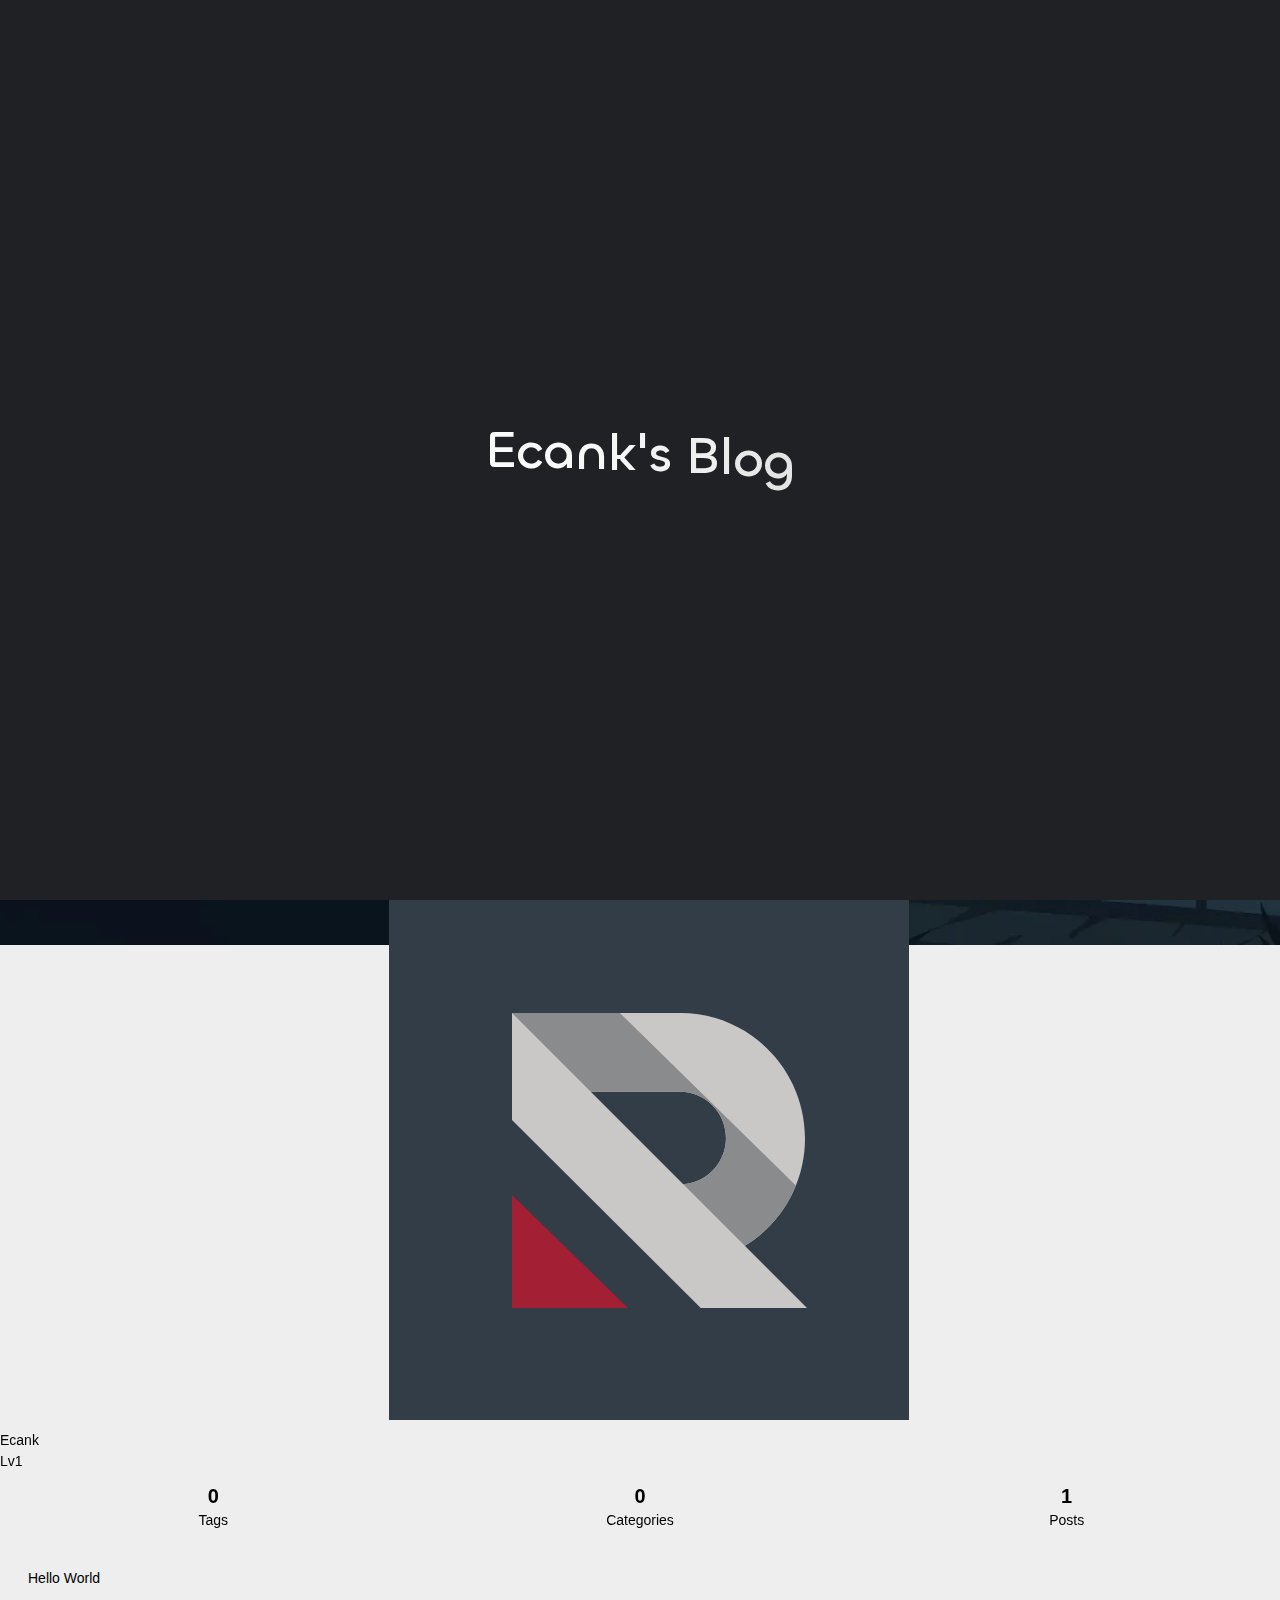
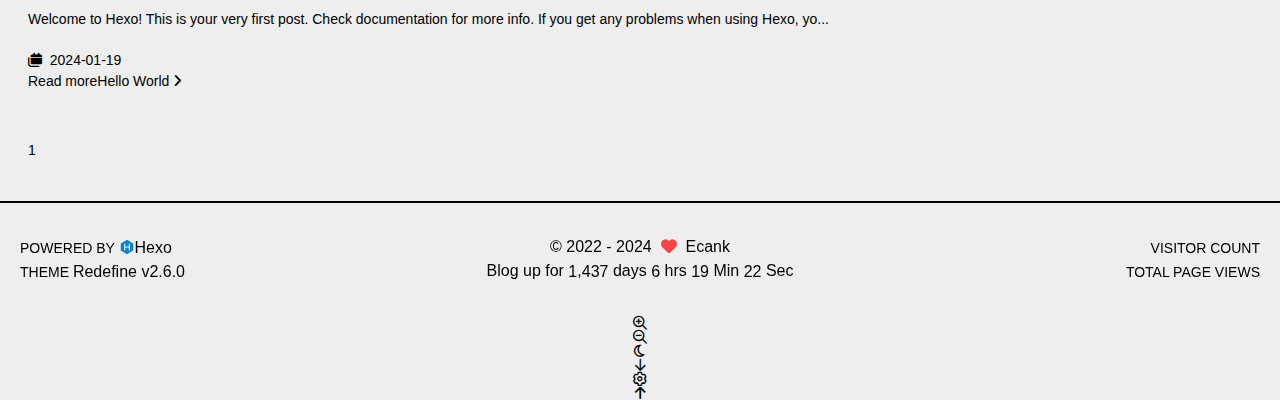
<file: index.html>
<!DOCTYPE html>
<html lang="en">
<head>
    <meta charset="utf-8">
    <meta name="viewport" content="width=device-width, initial-scale=1">
    <meta name="keywords" content="Hexo Theme Redefine">
    
    <meta name="author" content="Ecank">
    <!-- preconnect -->
    <link rel="preconnect" href="https://fonts.googleapis.com">
    <link rel="preconnect" href="https://fonts.gstatic.com" crossorigin>

    
    <!--- Seo Part-->
    
    <link rel="canonical" href="http://example.com/"/>
    <meta name="robots" content="index,follow">
    <meta name="googlebot" content="index,follow">
    <meta name="revisit-after" content="1 days">
    
        <meta property="og:type" content="website">
<meta property="og:title" content="Hexo">
<meta property="og:url" content="http://example.com/index.html">
<meta property="og:site_name" content="Hexo">
<meta property="og:locale" content="en_US">
<meta property="article:author" content="John Doe">
<meta name="twitter:card" content="summary">
    
    
    <!--- Icon Part-->
    <link rel="icon" type="image/png" href="/images/redefine-favicon.svg" sizes="192x192">
    <link rel="apple-touch-icon" sizes="180x180" href="/images/redefine-favicon.svg">
    <meta name="theme-color" content="#A31F34">
    <link rel="shortcut icon" href="/images/redefine-favicon.svg">
    <!--- Page Info-->
    
    <title>
        
        Ecank&#39;s Blog
    </title>

    
<link rel="stylesheet" href="/fonts/Chillax/chillax.css">


    
        <style>
    :root {
        --preloader-background-color: #fff;
        --preloader-text-color: #000;
    }

    @media (prefers-color-scheme: dark) {
        :root {
            --preloader-background-color: #202124;
            --preloader-text-color: #fff;
        }
    }

    @media (prefers-color-scheme: light) {
        :root {
            --preloader-background-color: #fff;
            --preloader-text-color: #000;
        }
    }

    @media (max-width: 600px) {
        .ml13 {
            font-size: 2.6rem !important; /* Adjust this value as needed */
        }
    }

    .preloader {
        display: flex;
        flex-direction: column;
        gap: 1rem; /* Tailwind 'gap-4' is 1rem */
        align-items: center;
        justify-content: center;
        position: fixed;
        padding: 12px;
        top: 0;
        right: 0;
        bottom: 0;
        left: 0;
        width: 100vw;
        height: 100vh; /* 'h-screen' is 100% of the viewport height */
        background-color: var(--preloader-background-color);
        z-index: 1100; /* 'z-[1100]' sets the z-index */
        transition: opacity 0.2s ease-in-out;
    }

    .ml13 {
        font-size: 3.2rem;
        /* text-transform: uppercase; */
        color: var(--preloader-text-color);
        letter-spacing: -1px;
        font-weight: 500;
        font-family: 'Chillax-Variable', sans-serif;
        text-align: center;
    }

    .ml13 .word {
        display: inline-flex;
        flex-wrap: wrap;
        white-space: nowrap;
    }

    .ml13 .letter {
        display: inline-block;
        line-height: 1em;
    }
</style>

<div class="preloader">
    
<script src="/js/libs/anime.min.js"></script>

    <h1 class="ml13">
        Ecank&#39;s Blog
    </h1>
    <script>
        var textWrapper = document.querySelector('.ml13');
        // Split text into words
        var words = textWrapper.textContent.trim().split(' ');

        // Clear the existing content
        textWrapper.innerHTML = '';

        // Wrap each word and its letters in spans
        words.forEach(function(word) {
            var wordSpan = document.createElement('span');
            wordSpan.classList.add('word');
            wordSpan.innerHTML = word.replace(/\S/g, "<span class='letter'>$&</span>");
            textWrapper.appendChild(wordSpan);
            textWrapper.appendChild(document.createTextNode(' ')); // Add space between words
        });


        anime.timeline({loop: true})
            .add({
                targets: '.ml13 .letter',
                translateY: [100,0],
                translateZ: 0,
                opacity: [0,1],
                easing: "easeOutExpo",
                duration: 1400,
                delay: (el, i) => 300 + 30 * i
            }).add({
            targets: '.ml13 .letter',
            translateY: [0,-100],
            opacity: [1,0],
            easing: "easeInExpo",
            duration: 1200,
            delay: (el, i) => 100 + 30 * i
        });

        let themeStatus = JSON.parse(localStorage.getItem('REDEFINE-THEME-STATUS'))?.isDark;

        // If the theme status is not found in local storage, check the preferred color scheme
        if (themeStatus === undefined || themeStatus === null) {
            if (window.matchMedia && window.matchMedia('(prefers-color-scheme: dark)').matches) {
                themeStatus = 'dark';
            } else {
                themeStatus = 'light';
            }
        }

        // Now you can use the themeStatus variable in your code
        if (themeStatus) {
            document.documentElement.style.setProperty('--preloader-background-color', '#202124');
            document.documentElement.style.setProperty('--preloader-text-color', '#fff');
        } else {
            document.documentElement.style.setProperty('--preloader-background-color', '#fff');
            document.documentElement.style.setProperty('--preloader-text-color', '#000');
        }

        window.addEventListener('load', function () {
            hidePreloaderAfterTimeout(1000); // Hide after 1000 milliseconds once the window has loaded
        });

        // Backup failsafe: Hide preloader after a maximum of 5000 milliseconds, regardless of the window load event
        hidePreloaderAfterTimeout(5000);

        function hidePreloaderAfterTimeout(delay) {
            setTimeout(function () {
                var preloader = document.querySelector('.preloader');
                preloader.style.opacity = '0';
                setTimeout(function () {
                    preloader.style.display = 'none';
                }, 200);
            }, delay);
        }
    </script>
</div>
    

    
<link rel="stylesheet" href="/css/style.css">


    
        
<link rel="stylesheet" href="/assets/build/styles.css">

    

    
<link rel="stylesheet" href="/fonts/fonts.css">

    
<link rel="stylesheet" href="/fonts/Satoshi/satoshi.css">

    <!--- Font Part-->
    
    
    
    

    <!--- Inject Part-->
    
    <script id="hexo-configurations">
    window.config = {"hostname":"example.com","root":"/","language":"en"};
    window.theme = {"articles":{"style":{"font_size":"16px","line_height":1.5,"image_border_radius":"14px","image_alignment":"center","image_caption":false,"link_icon":true,"title_alignment":"left"},"word_count":{"enable":true,"count":true,"min2read":true},"author_label":{"enable":true,"auto":false,"list":[]},"code_block":{"copy":true,"style":"mac","font":{"enable":false,"family":null,"url":null}},"toc":{"enable":true,"max_depth":3,"number":false,"expand":true,"init_open":true},"copyright":{"enable":true,"default":"cc_by_nc_sa"},"lazyload":true,"recommendation":{"enable":false,"title":"推荐阅读","limit":3,"mobile_limit":2,"placeholder":"/images/wallhaven-wqery6-light.webp","skip_dirs":[]}},"colors":{"primary":"#A31F34","secondary":null},"global":{"fonts":{"chinese":{"enable":false,"family":null,"url":null},"english":{"enable":false,"family":null,"url":null}},"content_max_width":"1000px","sidebar_width":"210px","hover":{"shadow":true,"scale":false},"scroll_progress":{"bar":false,"percentage":true},"website_counter":{"url":"https://cn.vercount.one/js","enable":true,"site_pv":true,"site_uv":true,"post_pv":true},"single_page":true,"preloader":true,"open_graph":true,"google_analytics":{"enable":false,"id":null}},"home_banner":{"enable":true,"style":"fixed","image":{"light":"/images/wallhaven-wqery6-light.webp","dark":"/images/wallhaven-wqery6-dark.webp"},"title":"Theme Redefine","subtitle":{"text":[],"hitokoto":{"enable":false,"api":"https://v1.hitokoto.cn"},"typing_speed":100,"backing_speed":80,"starting_delay":500,"backing_delay":1500,"loop":true,"smart_backspace":true},"text_color":{"light":"#fff","dark":"#d1d1b6"},"text_style":{"title_size":"2.8rem","subtitle_size":"1.5rem","line_height":1.2},"custom_font":{"enable":false,"family":null,"url":null},"social_links":{"enable":false,"links":{"github":null,"instagram":null,"zhihu":null,"twitter":null,"email":null},"qrs":{"weixin":null}}},"plugins":{"feed":{"enable":false},"aplayer":{"enable":false,"type":"fixed","audios":[{"name":null,"artist":null,"url":null,"cover":null}]},"mermaid":{"enable":false,"version":"9.3.0"}},"version":"2.6.0","navbar":{"auto_hide":false,"color":{"left":"#f78736","right":"#367df7","transparency":35},"links":{"Home":{"path":"/","icon":"fa-regular fa-house"}},"search":{"enable":false,"preload":true}},"page_templates":{"friends_column":2,"tags_style":"blur"},"home":{"sidebar":{"enable":true,"position":"left","first_item":"menu","announcement":null,"links":null},"article_date_format":"auto","categories":{"enable":true,"limit":3},"tags":{"enable":true,"limit":3}},"footerStart":"2022/8/17 11:45:14"};
    window.lang_ago = {"second":"%s seconds ago","minute":"%s minutes ago","hour":"%s hours ago","day":"%s days ago","week":"%s weeks ago","month":"%s months ago","year":"%s years ago"};
    window.data = {"masonry":false};
  </script>
    
    <!--- Fontawesome Part-->
    
<link rel="stylesheet" href="/fontawesome/fontawesome.min.css">

    
<link rel="stylesheet" href="/fontawesome/brands.min.css">

    
<link rel="stylesheet" href="/fontawesome/solid.min.css">

    
<link rel="stylesheet" href="/fontawesome/regular.min.css">

    
    
    
    
<meta name="generator" content="Hexo 7.0.0"></head>


<body>
<div class="progress-bar-container">
    

    
        <span class="pjax-progress-bar"></span>
<!--        <span class="swup-progress-icon">-->
<!--            <i class="fa-solid fa-circle-notch fa-spin"></i>-->
<!--        </span>-->
    
</div>


<main class="page-container" id="swup">

    
        
    <style>
        .home-banner-container {
            background: none !important;
        }
        .home-article-item,
        .sidebar-links,
        .sidebar-content,
        a.page-number,
        a.extend,
        .sidebar-links .links:hover,
        .right-bottom-tools,
        footer.footer {
            background-color: var(--background-color-transparent-80) !important;
        }
        .right-bottom-tools:hover,
        a.page-number:hover,
        a.extend:hover {
            background-color: var(--primary-color) !important;
        }
        .site-info,
        .home-article-sticky-label {
            background-color: var(--background-color-transparent-15) !important;
        }
        .home-article-sticky-label {
            backdrop-filter: none !important;
        }
    </style>
    <div class="home-banner-background transition-fade fixed top-0 left-0 w-screen h-screen scale-125 sm:scale-110 box-border will-change-transform bg-cover">
        <img src="/images/wallhaven-wqery6-light.webp" alt="home-banner-background" class="w-full h-full object-cover dark:hidden">
        <img src="/images/wallhaven-wqery6-dark.webp" alt="home-banner-background" class="w-full h-full object-cover hidden dark:block">
    </div>


<div class="home-banner-container flex justify-center items-center transition-fade relative">
    
    <div class="content mt-8 flex flex-col justify-center items-center">
        <div class="description flex flex-col justify-center items-center w-screen font-medium text-center"
        
        >
            Theme Redefine
            
            
                <p><i id="subtitle"></i></p>
            
        </div>
        
    </div>
    <script>
        const scrollToMain = ()=> {
            console.log('scroll');
            const target = document.querySelector('.main-content-container');
            target.scrollIntoView({ behavior: 'smooth'});
        }
    </script>
</div>
    

    <div class="main-content-container">


        <div class="main-content-header">
            <header class="navbar-container">

    <div class="navbar-content has-home-banner">
        <div class="left">
            
            <a class="logo-title" href="/">
                <h1>
                Ecank&#39;s Blog
                </h1>
            </a>
        </div>

        <div class="right">
            <!-- PC -->
            <div class="desktop">
                <ul class="navbar-list">
                    
                        
                            

                            <li class="navbar-item">
                                <!-- Menu -->
                                <a class="active"
                                   href="/"
                                        >
                                    <i class="fa-regular fa-house fa-fw"></i>
                                    HOME
                                    
                                </a>

                                <!-- Submenu -->
                                
                            </li>
                    
                    
                </ul>
            </div>
            <!-- Mobile -->
            <div class="mobile">
                
                <div class="icon-item navbar-bar">
                    <div class="navbar-bar-middle"></div>
                </div>
            </div>
        </div>
    </div>

    <!-- Mobile drawer -->
    <div class="navbar-drawer h-screen w-full absolute top-0 left-0 bg-background-color flex flex-col justify-between">
        <ul class="drawer-navbar-list flex flex-col px-4 justify-center items-start">
            
                
                    

                    <li class="drawer-navbar-item text-base my-1.5 flex flex-col w-full">
                        
                        <a class="py-1.5 px-2 flex flex-row items-center justify-between gap-1 hover:!text-primary active:!text-primary text-2xl font-semibold group border-b border-border-color hover:border-primary w-full active"
                           href="/"
                        >
                            <span>
                                HOME
                            </span>
                            
                                <i class="fa-regular fa-house fa-sm fa-fw"></i>
                            
                        </a>
                        

                        
                    </li>
            
        </ul>

        <div class="statistics flex justify-around my-2.5">
    <a class="item tag-count-item flex flex-col justify-center items-center w-20" href="/tags">
        <div class="number text-2xl sm:text-xl text-second-text-color font-semibold">0</div>
        <div class="label text-third-text-color text-sm">Tags</div>
    </a>
    <a class="item tag-count-item flex flex-col justify-center items-center w-20" href="/categories">
        <div class="number text-2xl sm:text-xl text-second-text-color font-semibold">0</div>
        <div class="label text-third-text-color text-sm">Categories</div>
    </a>
    <a class="item tag-count-item flex flex-col justify-center items-center w-20" href="/archives">
        <div class="number text-2xl sm:text-xl text-second-text-color font-semibold">1</div>
        <div class="label text-third-text-color text-sm">Posts</div>
    </a>
</div>
    </div>

    <div class="window-mask"></div>

</header>


        </div>

        <div class="main-content-body">

            
                <div class="home-sidebar-container">
    <div class="sticky-container sticky">
        
        
            
            <div class="sidebar-content" >
                <div class="avatar flex justify-center">
    <img src="/images/redefine-avatar.svg">
</div>
                <div class="author flex flex-col justify-center my-2.5 mx-0">
    <div class="name">Ecank</div>
    
        <div class="label">Lv1</div>
    
</div>
                <div class="statistics flex justify-around my-2.5">
    <a class="item tag-count-item flex flex-col justify-center items-center w-20" href="/tags">
        <div class="number text-2xl sm:text-xl text-second-text-color font-semibold">0</div>
        <div class="label text-third-text-color text-sm">Tags</div>
    </a>
    <a class="item tag-count-item flex flex-col justify-center items-center w-20" href="/categories">
        <div class="number text-2xl sm:text-xl text-second-text-color font-semibold">0</div>
        <div class="label text-third-text-color text-sm">Categories</div>
    </a>
    <a class="item tag-count-item flex flex-col justify-center items-center w-20" href="/archives">
        <div class="number text-2xl sm:text-xl text-second-text-color font-semibold">1</div>
        <div class="label text-third-text-color text-sm">Posts</div>
    </a>
</div>
            </div>
        

    </div>
</div>

            

            <div class="main-content">

                
                    <div class="home-content-container">
    <ul class="home-article-list">
        
            <li class="home-article-item">

                

                

                
                <div class="flex flex-col gap-5 px-7 pb-7 pt-7">
                    <h3 class="home-article-title">
                        <a href="/2024/01/19/hello-world/">
                            Hello World
                        </a>
                    </h3>

                    <div class="home-article-content markdown-body">
                        
                            Welcome to Hexo! This is your very first post. Check documentation for more info. If you get any problems when using Hexo, yo...
                        
                    </div>

                    <div class="home-article-meta-info-container">
    <div class="home-article-meta-info">
        <span><i class="fa-solid fa-calendars"></i>&nbsp;
            <span class="home-article-date" data-date="Fri Jan 19 2024 17:43:15 GMT+0800">
                
                    2024-01-19
                
            </span>
        </span>
        
        
    </div>

    <a href="/2024/01/19/hello-world/">Read more<span class="seo-reader-text">Hello World</span>&nbsp;<i class="fa-solid fa-angle-right"></i></a>
</div>

                </div>
            </li>
        
    </ul>

    <div class="home-paginator px-7 py-5">
        <div class="paginator">
    <span class="page-number current">1</span>
</div>

    </div>
</div>

                    <div class="comment-container pjax"></div>
                

            </div>

            

        </div>

        <div class="main-content-footer">
            <footer class="footer mt-5 py-5 h-auto text-base text-third-text-color relative border-t-2 border-t-border-color">
    <div class="info-container py-3 text-center">
        
        <div class="text-center">
            &copy;
            
              <span>2022</span>
              -
            
            2024&nbsp;&nbsp;<i class="fa-solid fa-heart fa-beat" style="--fa-animation-duration: 0.5s; color: #f54545"></i>&nbsp;&nbsp;<a href="/">Ecank</a>
        </div>
        
            <script data-swup-reload-script src="https://cn.vercount.one/js"></script>
            <div class="relative text-center lg:absolute lg:right-[20px] lg:top-1/2 lg:-translate-y-1/2 lg:text-right">
                
                    <span id="busuanzi_container_site_uv" class="lg:!block">
                        <span class="text-sm">VISITOR COUNT</span>
                        <span id="busuanzi_value_site_uv"></span>
                    </span>
                
                
                    <span id="busuanzi_container_site_pv" class="lg:!block">
                        <span class="text-sm">TOTAL PAGE VIEWS</span>
                        <span id="busuanzi_value_site_pv"></span>
                    </span>
                
            </div>
        
        <div class="relative text-center lg:absolute lg:left-[20px] lg:top-1/2 lg:-translate-y-1/2 lg:text-left">
            <span class="lg:block text-sm">POWERED BY <?xml version="1.0" encoding="utf-8"?><!DOCTYPE svg PUBLIC "-//W3C//DTD SVG 1.1//EN" "http://www.w3.org/Graphics/SVG/1.1/DTD/svg11.dtd"><svg class="relative top-[2px] inline-block align-baseline" version="1.1" id="圖層_1" xmlns="http://www.w3.org/2000/svg" xmlns:xlink="http://www.w3.org/1999/xlink" x="0px" y="0px" width="1rem" height="1rem" viewBox="0 0 512 512" enable-background="new 0 0 512 512" xml:space="preserve"><path fill="#0E83CD" d="M256.4,25.8l-200,115.5L56,371.5l199.6,114.7l200-115.5l0.4-230.2L256.4,25.8z M349,354.6l-18.4,10.7l-18.6-11V275H200v79.6l-18.4,10.7l-18.6-11v-197l18.5-10.6l18.5,10.8V237h112v-79.6l18.5-10.6l18.5,10.8V354.6z"/></svg><a target="_blank" class="text-base" href="https://hexo.io">Hexo</a></span>
            <span class="text-sm lg:block">THEME&nbsp;<a class="text-base" target="_blank" href="https://github.com/EvanNotFound/hexo-theme-redefine">Redefine v2.6.0</a></span>
        </div>
        
        
            <div>
                Blog up for <span class="odometer" id="runtime_days" ></span> days <span class="odometer" id="runtime_hours"></span> hrs <span class="odometer" id="runtime_minutes"></span> Min <span class="odometer" id="runtime_seconds"></span> Sec
            </div>
        
        
            <script data-swup-reload-script>
                try {
                    function odometer_init() {
                    const elements = document.querySelectorAll('.odometer');
                    elements.forEach(el => {
                        new Odometer({
                            el,
                            format: '( ddd).dd',
                            duration: 200
                        });
                    });
                    }
                    odometer_init();
                } catch (error) {}
            </script>
        
        
        
    </div>  
</footer>
        </div>
    </div>

    

    <div class="right-side-tools-container">
        <div class="side-tools-container">
    <ul class="hidden-tools-list">
        <li class="right-bottom-tools tool-font-adjust-plus flex justify-center items-center">
            <i class="fa-regular fa-magnifying-glass-plus"></i>
        </li>

        <li class="right-bottom-tools tool-font-adjust-minus flex justify-center items-center">
            <i class="fa-regular fa-magnifying-glass-minus"></i>
        </li>

        <li class="right-bottom-tools tool-dark-light-toggle flex justify-center items-center">
            <i class="fa-regular fa-moon"></i>
        </li>

        <!-- rss -->
        

        

        <li class="right-bottom-tools tool-scroll-to-bottom flex justify-center items-center">
            <i class="fa-regular fa-arrow-down"></i>
        </li>
    </ul>

    <ul class="visible-tools-list">
        <li class="right-bottom-tools toggle-tools-list flex justify-center items-center">
            <i class="fa-regular fa-cog fa-spin"></i>
        </li>
        
            <li class="right-bottom-tools tool-scroll-to-top flex justify-center items-center">
                <i class="arrow-up fas fa-arrow-up"></i>
                <span class="percent"></span>
            </li>
        
        
    </ul>
</div>

    </div>

    <div class="image-viewer-container">
    <img src="">
</div>


    

</main>


    
<script src="/js/libs/Swup.min.js"></script>

<script src="/js/libs/SwupSlideTheme.min.js"></script>

<script src="/js/libs/SwupScriptsPlugin.min.js"></script>

<script src="/js/libs/SwupProgressPlugin.min.js"></script>

<script src="/js/libs/SwupScrollPlugin.min.js"></script>

<script src="/js/libs/SwupPreloadPlugin.min.js"></script>

<script>
    const swup = new Swup({
        plugins: [
            new SwupScriptsPlugin({
                optin: true,
            }),
            new SwupProgressPlugin(),
            new SwupScrollPlugin({
                offset: 80,
            }),
            new SwupSlideTheme({
                mainElement: ".main-content-body",
            }),
            new SwupPreloadPlugin(),
        ],
        containers: ["#swup"],
    });
</script>








<script src="/js/tools/imageViewer.js" type="module"></script>

<script src="/js/utils.js" type="module"></script>

<script src="/js/main.js" type="module"></script>

<script src="/js/layouts/navbarShrink.js" type="module"></script>

<script src="/js/tools/scrollTopBottom.js" type="module"></script>

<script src="/js/tools/lightDarkSwitch.js" type="module"></script>

<script src="/js/layouts/categoryList.js" type="module"></script>





    
<script src="/js/tools/codeBlock.js" type="module"></script>




    
<script src="/js/layouts/lazyload.js" type="module"></script>




    
<script src="/js/tools/runtime.js"></script>

    
<script src="/js/libs/odometer.min.js"></script>

    
<link rel="stylesheet" href="/assets/odometer-theme-minimal.css">




  
<script src="/js/libs/Typed.min.js"></script>

  
<script src="/js/plugins/typed.js" type="module"></script>









<div class="post-scripts" data-swup-reload-script>
    
        
<script src="/js/tools/tocToggle.js" type="module"></script>

<script src="/js/layouts/toc.js" type="module"></script>

<script src="/js/plugins/tabs.js" type="module"></script>

    
</div>


</body>
</html>
</file>
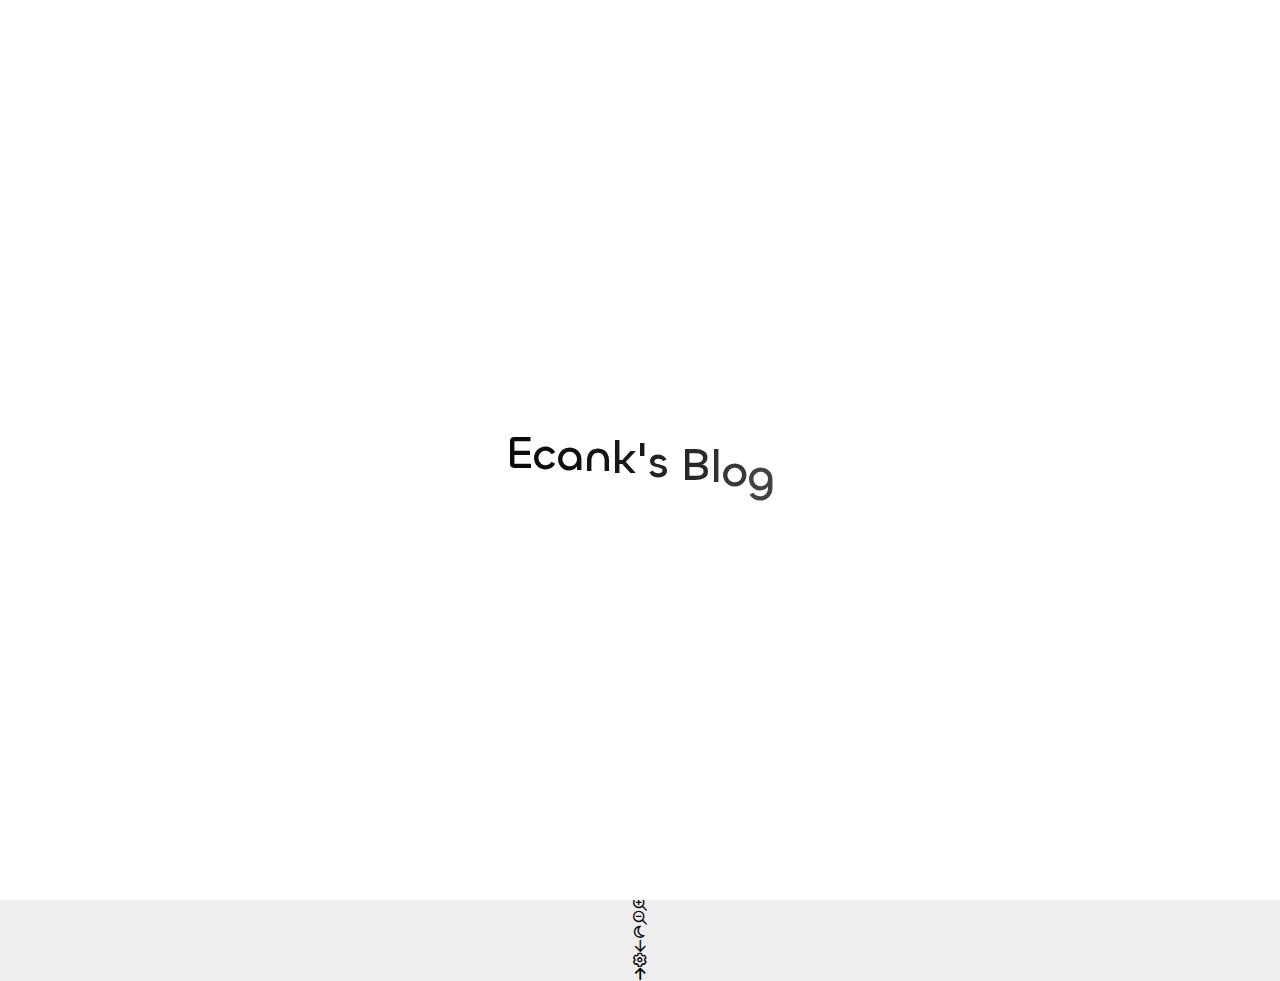
<file: archives/index.html>
<!DOCTYPE html>
<html lang="en">
<head>
    <meta charset="utf-8">
    <meta name="viewport" content="width=device-width, initial-scale=1">
    <meta name="keywords" content="Hexo Theme Redefine">
    
    <meta name="author" content="Ecank">
    <!-- preconnect -->
    <link rel="preconnect" href="https://fonts.googleapis.com">
    <link rel="preconnect" href="https://fonts.gstatic.com" crossorigin>

    
    <!--- Seo Part-->
    
    <link rel="canonical" href="http://example.com/archives/"/>
    <meta name="robots" content="index,follow">
    <meta name="googlebot" content="index,follow">
    <meta name="revisit-after" content="1 days">
    
        <meta property="og:type" content="website">
<meta property="og:title" content="Hexo">
<meta property="og:url" content="http://example.com/archives/index.html">
<meta property="og:site_name" content="Hexo">
<meta property="og:locale" content="en_US">
<meta property="article:author" content="John Doe">
<meta name="twitter:card" content="summary">
    
    
    <!--- Icon Part-->
    <link rel="icon" type="image/png" href="/images/redefine-favicon.svg" sizes="192x192">
    <link rel="apple-touch-icon" sizes="180x180" href="/images/redefine-favicon.svg">
    <meta name="theme-color" content="#9999FF">
    <link rel="shortcut icon" href="/images/redefine-favicon.svg">
    <!--- Page Info-->
    
    <title>
        
            Archive -
        
        Ecank&#39;s Blog
    </title>

    
<link rel="stylesheet" href="/fonts/Chillax/chillax.css">


    
        <style>
    :root {
        --preloader-background-color: #fff;
        --preloader-text-color: #000;
    }

    @media (prefers-color-scheme: dark) {
        :root {
            --preloader-background-color: #202124;
            --preloader-text-color: #fff;
        }
    }

    @media (prefers-color-scheme: light) {
        :root {
            --preloader-background-color: #fff;
            --preloader-text-color: #000;
        }
    }

    @media (max-width: 600px) {
        .ml13 {
            font-size: 2.6rem !important; /* Adjust this value as needed */
        }
    }

    .preloader {
        display: flex;
        flex-direction: column;
        gap: 1rem; /* Tailwind 'gap-4' is 1rem */
        align-items: center;
        justify-content: center;
        position: fixed;
        padding: 12px;
        top: 0;
        right: 0;
        bottom: 0;
        left: 0;
        width: 100vw;
        height: 100vh; /* 'h-screen' is 100% of the viewport height */
        background-color: var(--preloader-background-color);
        z-index: 1100; /* 'z-[1100]' sets the z-index */
        transition: opacity 0.2s ease-in-out;
    }

    .ml13 {
        font-size: 3.2rem;
        /* text-transform: uppercase; */
        color: var(--preloader-text-color);
        letter-spacing: -1px;
        font-weight: 500;
        font-family: 'Chillax-Variable', sans-serif;
        text-align: center;
    }

    .ml13 .word {
        display: inline-flex;
        flex-wrap: wrap;
        white-space: nowrap;
    }

    .ml13 .letter {
        display: inline-block;
        line-height: 1em;
    }
</style>

<div class="preloader">
    
<script src="/js/libs/anime.min.js"></script>

    <h1 class="ml13">
        Ecank&#39;s Blog
    </h1>
    <script>
        var textWrapper = document.querySelector('.ml13');
        // Split text into words
        var words = textWrapper.textContent.trim().split(' ');

        // Clear the existing content
        textWrapper.innerHTML = '';

        // Wrap each word and its letters in spans
        words.forEach(function(word) {
            var wordSpan = document.createElement('span');
            wordSpan.classList.add('word');
            wordSpan.innerHTML = word.replace(/\S/g, "<span class='letter'>$&</span>");
            textWrapper.appendChild(wordSpan);
            textWrapper.appendChild(document.createTextNode(' ')); // Add space between words
        });


        anime.timeline({loop: true})
            .add({
                targets: '.ml13 .letter',
                translateY: [100,0],
                translateZ: 0,
                opacity: [0,1],
                easing: "easeOutExpo",
                duration: 1400,
                delay: (el, i) => 300 + 30 * i
            }).add({
            targets: '.ml13 .letter',
            translateY: [0,-100],
            opacity: [1,0],
            easing: "easeInExpo",
            duration: 1200,
            delay: (el, i) => 100 + 30 * i
        });

        let themeStatus = JSON.parse(localStorage.getItem('REDEFINE-THEME-STATUS'))?.isDark;

        // If the theme status is not found in local storage, check the preferred color scheme
        if (themeStatus === undefined || themeStatus === null) {
            if (window.matchMedia && window.matchMedia('(prefers-color-scheme: dark)').matches) {
                themeStatus = 'dark';
            } else {
                themeStatus = 'light';
            }
        }

        // Now you can use the themeStatus variable in your code
        if (themeStatus) {
            document.documentElement.style.setProperty('--preloader-background-color', '#202124');
            document.documentElement.style.setProperty('--preloader-text-color', '#fff');
        } else {
            document.documentElement.style.setProperty('--preloader-background-color', '#fff');
            document.documentElement.style.setProperty('--preloader-text-color', '#000');
        }

        window.addEventListener('load', function () {
            hidePreloaderAfterTimeout(1000); // Hide after 1000 milliseconds once the window has loaded
        });

        // Backup failsafe: Hide preloader after a maximum of 5000 milliseconds, regardless of the window load event
        hidePreloaderAfterTimeout(5000);

        function hidePreloaderAfterTimeout(delay) {
            setTimeout(function () {
                var preloader = document.querySelector('.preloader');
                preloader.style.opacity = '0';
                setTimeout(function () {
                    preloader.style.display = 'none';
                }, 200);
            }, delay);
        }
    </script>
</div>
    

    
<link rel="stylesheet" href="/css/style.css">


    
        
<link rel="stylesheet" href="/assets/build/styles.css">

    

    
<link rel="stylesheet" href="/fonts/fonts.css">

    
<link rel="stylesheet" href="/fonts/Satoshi/satoshi.css">

    <!--- Font Part-->
    
    
    
        <link href="" rel="stylesheet">
    
    

    <!--- Inject Part-->
    
    <script id="hexo-configurations">
    window.config = {"hostname":"example.com","root":"/","language":"en"};
    window.theme = {"articles":{"style":{"font_size":"16px","line_height":1.5,"image_border_radius":"14px","image_alignment":"center","image_caption":false,"link_icon":true,"title_alignment":"left"},"word_count":{"enable":true,"count":true,"min2read":true},"author_label":{"enable":true,"auto":false,"list":[]},"code_block":{"copy":true,"style":"mac","font":{"enable":false,"family":null,"url":null}},"toc":{"enable":true,"max_depth":3,"number":false,"expand":true,"init_open":true},"copyright":{"enable":true,"default":"cc_by_nc_sa"},"lazyload":true,"recommendation":{"enable":false,"title":"推荐阅读","limit":3,"mobile_limit":2,"placeholder":"/images/wallhaven-wqery6-light.webp","skip_dirs":[]}},"colors":{"primary":"#9999FF","secondary":null},"global":{"fonts":{"chinese":{"enable":true,"family":null,"url":null},"english":{"enable":false,"family":null,"url":null}},"content_max_width":"1000px","sidebar_width":"210px","hover":{"shadow":true,"scale":false},"scroll_progress":{"bar":false,"percentage":true},"website_counter":{"url":"https://cn.vercount.one/js","enable":true,"site_pv":true,"site_uv":true,"post_pv":true},"single_page":true,"preloader":true,"open_graph":true,"google_analytics":{"enable":false,"id":null}},"home_banner":{"enable":true,"style":"fixed","image":{"light":"/images/wallhaven-wqery6-light.webp","dark":"/images/wallhaven-wqery6-dark.webp"},"title":"welome to my home","subtitle":{"text":["Loading","please wait......"],"hitokoto":{"enable":true,"api":"https://v1.hitokoto.cn"},"typing_speed":100,"backing_speed":80,"starting_delay":500,"backing_delay":1500,"loop":true,"smart_backspace":true},"text_color":{"light":"#fff","dark":"#d1d1b6"},"text_style":{"title_size":"2.8rem","subtitle_size":"1.5rem","line_height":1.2},"custom_font":{"enable":false,"family":null,"url":null},"social_links":{"enable":false,"links":{"github":null,"instagram":null,"zhihu":null,"twitter":null,"email":null},"qrs":{"weixin":null}}},"plugins":{"feed":{"enable":false},"aplayer":{"enable":false,"type":"fixed","audios":[{"name":null,"artist":null,"url":null,"cover":null}]},"mermaid":{"enable":false,"version":"9.3.0"}},"version":"2.6.0","navbar":{"auto_hide":false,"color":{"left":"#f78736","right":"#367df7","transparency":35},"links":{"Home":{"path":"/","icon":"fa-regular fa-house"}},"search":{"enable":false,"preload":true}},"page_templates":{"friends_column":2,"tags_style":"blur"},"home":{"sidebar":{"enable":true,"position":"left","first_item":"menu","announcement":null,"links":null},"article_date_format":"auto","categories":{"enable":true,"limit":3},"tags":{"enable":true,"limit":3}},"footerStart":"2022/8/17 11:45:14"};
    window.lang_ago = {"second":"%s seconds ago","minute":"%s minutes ago","hour":"%s hours ago","day":"%s days ago","week":"%s weeks ago","month":"%s months ago","year":"%s years ago"};
    window.data = {"masonry":false};
  </script>
    
    <!--- Fontawesome Part-->
    
<link rel="stylesheet" href="/fontawesome/fontawesome.min.css">

    
<link rel="stylesheet" href="/fontawesome/brands.min.css">

    
<link rel="stylesheet" href="/fontawesome/solid.min.css">

    
<link rel="stylesheet" href="/fontawesome/regular.min.css">

    
    
    
    
<meta name="generator" content="Hexo 7.0.0"></head>


<body>
<div class="progress-bar-container">
    

    
        <span class="pjax-progress-bar"></span>
<!--        <span class="swup-progress-icon">-->
<!--            <i class="fa-solid fa-circle-notch fa-spin"></i>-->
<!--        </span>-->
    
</div>


<main class="page-container" id="swup">

    

    <div class="main-content-container">


        <div class="main-content-header">
            <header class="navbar-container">

    <div class="navbar-content">
        <div class="left">
            
            <a class="logo-title" href="/">
                
                Ecank&#39;s Blog
                
            </a>
        </div>

        <div class="right">
            <!-- PC -->
            <div class="desktop">
                <ul class="navbar-list">
                    
                        
                            

                            <li class="navbar-item">
                                <!-- Menu -->
                                <a class=""
                                   href="/"
                                        >
                                    <i class="fa-regular fa-house fa-fw"></i>
                                    HOME
                                    
                                </a>

                                <!-- Submenu -->
                                
                            </li>
                    
                    
                </ul>
            </div>
            <!-- Mobile -->
            <div class="mobile">
                
                <div class="icon-item navbar-bar">
                    <div class="navbar-bar-middle"></div>
                </div>
            </div>
        </div>
    </div>

    <!-- Mobile drawer -->
    <div class="navbar-drawer h-screen w-full absolute top-0 left-0 bg-background-color flex flex-col justify-between">
        <ul class="drawer-navbar-list flex flex-col px-4 justify-center items-start">
            
                
                    

                    <li class="drawer-navbar-item text-base my-1.5 flex flex-col w-full">
                        
                        <a class="py-1.5 px-2 flex flex-row items-center justify-between gap-1 hover:!text-primary active:!text-primary text-2xl font-semibold group border-b border-border-color hover:border-primary w-full "
                           href="/"
                        >
                            <span>
                                HOME
                            </span>
                            
                                <i class="fa-regular fa-house fa-sm fa-fw"></i>
                            
                        </a>
                        

                        
                    </li>
            
        </ul>

        <div class="statistics flex justify-around my-2.5">
    <a class="item tag-count-item flex flex-col justify-center items-center w-20" href="/tags">
        <div class="number text-2xl sm:text-xl text-second-text-color font-semibold">0</div>
        <div class="label text-third-text-color text-sm">Tags</div>
    </a>
    <a class="item tag-count-item flex flex-col justify-center items-center w-20" href="/categories">
        <div class="number text-2xl sm:text-xl text-second-text-color font-semibold">0</div>
        <div class="label text-third-text-color text-sm">Categories</div>
    </a>
    <a class="item tag-count-item flex flex-col justify-center items-center w-20" href="/archives">
        <div class="number text-2xl sm:text-xl text-second-text-color font-semibold">1</div>
        <div class="label text-third-text-color text-sm">Posts</div>
    </a>
</div>
    </div>

    <div class="window-mask"></div>

</header>


        </div>

        <div class="main-content-body">

            

            <div class="main-content">

                
                    <div class="archive-container shadow-none hover:shadow-none sm:shadow-redefine sm:hover:shadow-redefine-hover">
    

<div class="archive-list-container">
    
        <section class="archive-item">
            <div class="archive-item-header flex flex-row items-center mb-2">
                <span class="archive-year font-semibold text-3xl mr-2">2024</span>
                <span class="archive-year-post-count text-xs md:text-sm font-bold rounded-small bg-third-background-color py-[2px] px-[10px] border border-border-color">1</span>
            </div>
            <ul class="article-list pl-8 text-lg leading-[1.5]">
              
                
                    
                    <li class="article-item" date-is='01-19'>
                
                
                    <a href="/2024/01/19/hello-world/" class="block overflow-hidden">
                        <span class="article-title mb-0.5 text-2xl">Hello World</span>
                    </a>
                
              
            </ul>
        </section>
    
</div>

</div>

                

            </div>

            

        </div>

        <div class="main-content-footer">
            <footer class="footer mt-5 py-5 h-auto text-base text-third-text-color relative border-t-2 border-t-border-color">
    <div class="info-container py-3 text-center">
        
        <div class="text-center">
            &copy;
            
              <span>2022</span>
              -
            
            2024&nbsp;&nbsp;<i class="fa-solid fa-heart fa-beat" style="--fa-animation-duration: 0.5s; color: #f54545"></i>&nbsp;&nbsp;<a href="/">Ecank</a>
        </div>
        
            <script data-swup-reload-script src="https://cn.vercount.one/js"></script>
            <div class="relative text-center lg:absolute lg:right-[20px] lg:top-1/2 lg:-translate-y-1/2 lg:text-right">
                
                    <span id="busuanzi_container_site_uv" class="lg:!block">
                        <span class="text-sm">VISITOR COUNT</span>
                        <span id="busuanzi_value_site_uv"></span>
                    </span>
                
                
                    <span id="busuanzi_container_site_pv" class="lg:!block">
                        <span class="text-sm">TOTAL PAGE VIEWS</span>
                        <span id="busuanzi_value_site_pv"></span>
                    </span>
                
            </div>
        
        <div class="relative text-center lg:absolute lg:left-[20px] lg:top-1/2 lg:-translate-y-1/2 lg:text-left">
            <span class="lg:block text-sm">POWERED BY <?xml version="1.0" encoding="utf-8"?><!DOCTYPE svg PUBLIC "-//W3C//DTD SVG 1.1//EN" "http://www.w3.org/Graphics/SVG/1.1/DTD/svg11.dtd"><svg class="relative top-[2px] inline-block align-baseline" version="1.1" id="圖層_1" xmlns="http://www.w3.org/2000/svg" xmlns:xlink="http://www.w3.org/1999/xlink" x="0px" y="0px" width="1rem" height="1rem" viewBox="0 0 512 512" enable-background="new 0 0 512 512" xml:space="preserve"><path fill="#0E83CD" d="M256.4,25.8l-200,115.5L56,371.5l199.6,114.7l200-115.5l0.4-230.2L256.4,25.8z M349,354.6l-18.4,10.7l-18.6-11V275H200v79.6l-18.4,10.7l-18.6-11v-197l18.5-10.6l18.5,10.8V237h112v-79.6l18.5-10.6l18.5,10.8V354.6z"/></svg><a target="_blank" class="text-base" href="https://hexo.io">Hexo</a></span>
            <span class="text-sm lg:block">THEME&nbsp;<a class="text-base" target="_blank" href="https://github.com/EvanNotFound/hexo-theme-redefine">Redefine v2.6.0</a></span>
        </div>
        
        
            <div>
                Blog up for <span class="odometer" id="runtime_days" ></span> days <span class="odometer" id="runtime_hours"></span> hrs <span class="odometer" id="runtime_minutes"></span> Min <span class="odometer" id="runtime_seconds"></span> Sec
            </div>
        
        
            <script data-swup-reload-script>
                try {
                    function odometer_init() {
                    const elements = document.querySelectorAll('.odometer');
                    elements.forEach(el => {
                        new Odometer({
                            el,
                            format: '( ddd).dd',
                            duration: 200
                        });
                    });
                    }
                    odometer_init();
                } catch (error) {}
            </script>
        
        
        
    </div>  
</footer>
        </div>
    </div>

    

    <div class="right-side-tools-container">
        <div class="side-tools-container">
    <ul class="hidden-tools-list">
        <li class="right-bottom-tools tool-font-adjust-plus flex justify-center items-center">
            <i class="fa-regular fa-magnifying-glass-plus"></i>
        </li>

        <li class="right-bottom-tools tool-font-adjust-minus flex justify-center items-center">
            <i class="fa-regular fa-magnifying-glass-minus"></i>
        </li>

        <li class="right-bottom-tools tool-dark-light-toggle flex justify-center items-center">
            <i class="fa-regular fa-moon"></i>
        </li>

        <!-- rss -->
        

        

        <li class="right-bottom-tools tool-scroll-to-bottom flex justify-center items-center">
            <i class="fa-regular fa-arrow-down"></i>
        </li>
    </ul>

    <ul class="visible-tools-list">
        <li class="right-bottom-tools toggle-tools-list flex justify-center items-center">
            <i class="fa-regular fa-cog fa-spin"></i>
        </li>
        
            <li class="right-bottom-tools tool-scroll-to-top flex justify-center items-center">
                <i class="arrow-up fas fa-arrow-up"></i>
                <span class="percent"></span>
            </li>
        
        
    </ul>
</div>

    </div>

    <div class="image-viewer-container">
    <img src="">
</div>


    

</main>


    
<script src="/js/libs/Swup.min.js"></script>

<script src="/js/libs/SwupSlideTheme.min.js"></script>

<script src="/js/libs/SwupScriptsPlugin.min.js"></script>

<script src="/js/libs/SwupProgressPlugin.min.js"></script>

<script src="/js/libs/SwupScrollPlugin.min.js"></script>

<script src="/js/libs/SwupPreloadPlugin.min.js"></script>

<script>
    const swup = new Swup({
        plugins: [
            new SwupScriptsPlugin({
                optin: true,
            }),
            new SwupProgressPlugin(),
            new SwupScrollPlugin({
                offset: 80,
            }),
            new SwupSlideTheme({
                mainElement: ".main-content-body",
            }),
            new SwupPreloadPlugin(),
        ],
        containers: ["#swup"],
    });
</script>







<script src="/js/tools/imageViewer.js" type="module"></script>

<script src="/js/utils.js" type="module"></script>

<script src="/js/main.js" type="module"></script>

<script src="/js/layouts/navbarShrink.js" type="module"></script>

<script src="/js/tools/scrollTopBottom.js" type="module"></script>

<script src="/js/tools/lightDarkSwitch.js" type="module"></script>

<script src="/js/layouts/categoryList.js" type="module"></script>





    
<script src="/js/tools/codeBlock.js" type="module"></script>




    
<script src="/js/layouts/lazyload.js" type="module"></script>




    
<script src="/js/tools/runtime.js"></script>

    
<script src="/js/libs/odometer.min.js"></script>

    
<link rel="stylesheet" href="/assets/odometer-theme-minimal.css">




  
<script src="/js/libs/Typed.min.js"></script>

  
<script src="/js/plugins/typed.js" type="module"></script>









<div class="post-scripts" data-swup-reload-script>
    
        
<script src="/js/tools/tocToggle.js" type="module"></script>

<script src="/js/layouts/toc.js" type="module"></script>

<script src="/js/plugins/tabs.js" type="module"></script>

    
</div>


</body>
</html>
</file>
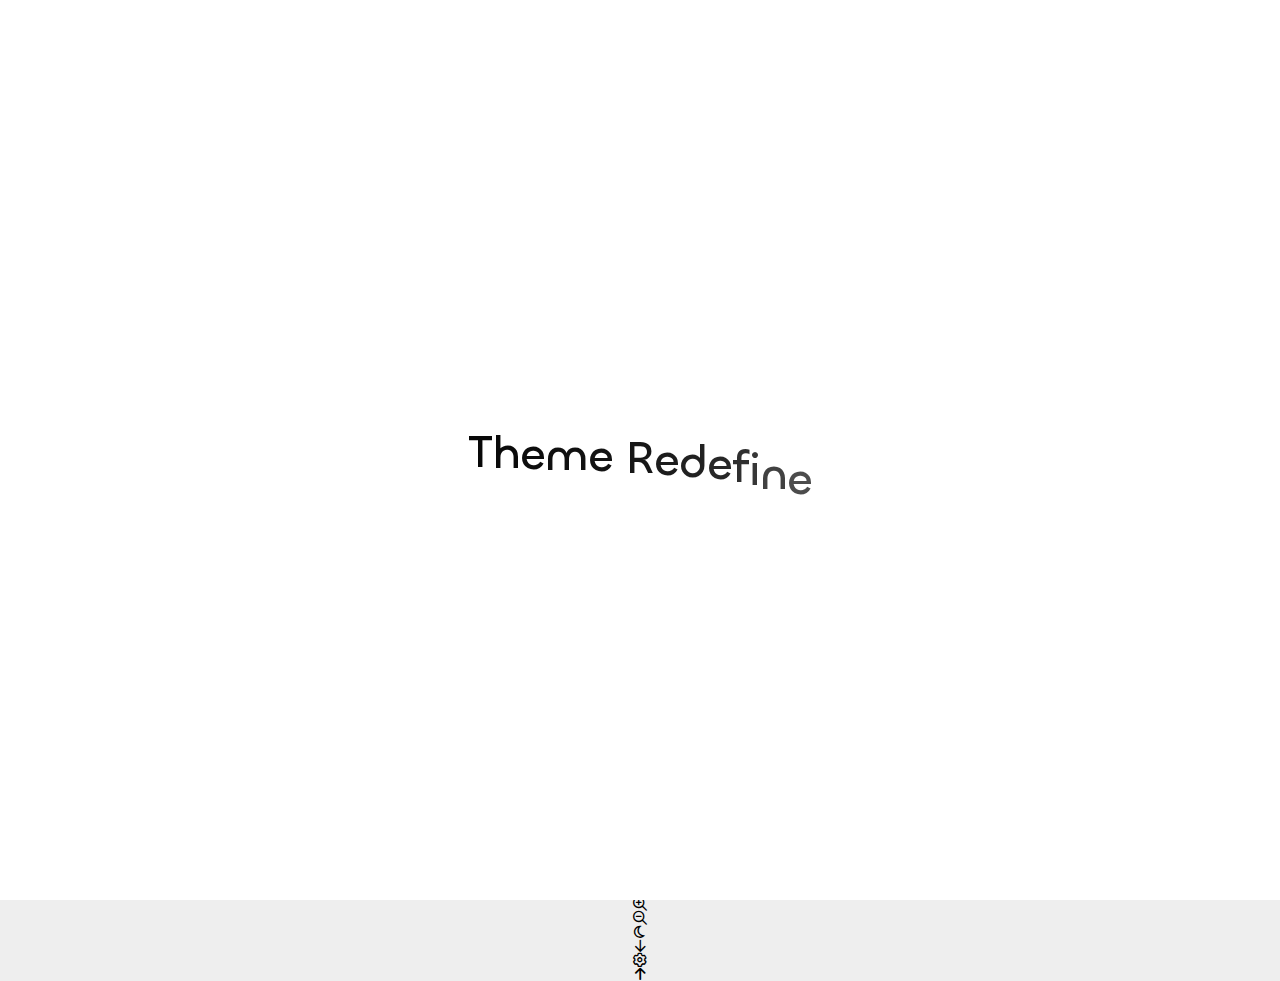
<file: archives/2024/index.html>
<!DOCTYPE html>
<html lang="en">
<head>
    <meta charset="utf-8">
    <meta name="viewport" content="width=device-width, initial-scale=1">
    <meta name="keywords" content="Hexo Theme Redefine">
    
    <meta name="author" content="The Redefine Team">
    <!-- preconnect -->
    <link rel="preconnect" href="https://fonts.googleapis.com">
    <link rel="preconnect" href="https://fonts.gstatic.com" crossorigin>

    
    <!--- Seo Part-->
    
    <link rel="canonical" href="http://example.com/archives/2024/"/>
    <meta name="robots" content="index,follow">
    <meta name="googlebot" content="index,follow">
    <meta name="revisit-after" content="1 days">
    
        <meta property="og:type" content="website">
<meta property="og:title" content="Hexo">
<meta property="og:url" content="http://example.com/archives/2024/index.html">
<meta property="og:site_name" content="Hexo">
<meta property="og:locale" content="en_US">
<meta property="article:author" content="John Doe">
<meta name="twitter:card" content="summary">
    
    
    <!--- Icon Part-->
    <link rel="icon" type="image/png" href="/images/redefine-favicon.svg" sizes="192x192">
    <link rel="apple-touch-icon" sizes="180x180" href="/images/redefine-favicon.svg">
    <meta name="theme-color" content="#A31F34">
    <link rel="shortcut icon" href="/images/redefine-favicon.svg">
    <!--- Page Info-->
    
    <title>
        
            Archive: 2024 -
        
        Theme Redefine
    </title>

    
<link rel="stylesheet" href="/fonts/Chillax/chillax.css">


    
        <style>
    :root {
        --preloader-background-color: #fff;
        --preloader-text-color: #000;
    }

    @media (prefers-color-scheme: dark) {
        :root {
            --preloader-background-color: #202124;
            --preloader-text-color: #fff;
        }
    }

    @media (prefers-color-scheme: light) {
        :root {
            --preloader-background-color: #fff;
            --preloader-text-color: #000;
        }
    }

    @media (max-width: 600px) {
        .ml13 {
            font-size: 2.6rem !important; /* Adjust this value as needed */
        }
    }

    .preloader {
        display: flex;
        flex-direction: column;
        gap: 1rem; /* Tailwind 'gap-4' is 1rem */
        align-items: center;
        justify-content: center;
        position: fixed;
        padding: 12px;
        top: 0;
        right: 0;
        bottom: 0;
        left: 0;
        width: 100vw;
        height: 100vh; /* 'h-screen' is 100% of the viewport height */
        background-color: var(--preloader-background-color);
        z-index: 1100; /* 'z-[1100]' sets the z-index */
        transition: opacity 0.2s ease-in-out;
    }

    .ml13 {
        font-size: 3.2rem;
        /* text-transform: uppercase; */
        color: var(--preloader-text-color);
        letter-spacing: -1px;
        font-weight: 500;
        font-family: 'Chillax-Variable', sans-serif;
        text-align: center;
    }

    .ml13 .word {
        display: inline-flex;
        flex-wrap: wrap;
        white-space: nowrap;
    }

    .ml13 .letter {
        display: inline-block;
        line-height: 1em;
    }
</style>

<div class="preloader">
    
<script src="/js/libs/anime.min.js"></script>

    <h1 class="ml13">
        Theme Redefine
    </h1>
    <script>
        var textWrapper = document.querySelector('.ml13');
        // Split text into words
        var words = textWrapper.textContent.trim().split(' ');

        // Clear the existing content
        textWrapper.innerHTML = '';

        // Wrap each word and its letters in spans
        words.forEach(function(word) {
            var wordSpan = document.createElement('span');
            wordSpan.classList.add('word');
            wordSpan.innerHTML = word.replace(/\S/g, "<span class='letter'>$&</span>");
            textWrapper.appendChild(wordSpan);
            textWrapper.appendChild(document.createTextNode(' ')); // Add space between words
        });


        anime.timeline({loop: true})
            .add({
                targets: '.ml13 .letter',
                translateY: [100,0],
                translateZ: 0,
                opacity: [0,1],
                easing: "easeOutExpo",
                duration: 1400,
                delay: (el, i) => 300 + 30 * i
            }).add({
            targets: '.ml13 .letter',
            translateY: [0,-100],
            opacity: [1,0],
            easing: "easeInExpo",
            duration: 1200,
            delay: (el, i) => 100 + 30 * i
        });

        let themeStatus = JSON.parse(localStorage.getItem('REDEFINE-THEME-STATUS'))?.isDark;

        // If the theme status is not found in local storage, check the preferred color scheme
        if (themeStatus === undefined || themeStatus === null) {
            if (window.matchMedia && window.matchMedia('(prefers-color-scheme: dark)').matches) {
                themeStatus = 'dark';
            } else {
                themeStatus = 'light';
            }
        }

        // Now you can use the themeStatus variable in your code
        if (themeStatus) {
            document.documentElement.style.setProperty('--preloader-background-color', '#202124');
            document.documentElement.style.setProperty('--preloader-text-color', '#fff');
        } else {
            document.documentElement.style.setProperty('--preloader-background-color', '#fff');
            document.documentElement.style.setProperty('--preloader-text-color', '#000');
        }

        window.addEventListener('load', function () {
            hidePreloaderAfterTimeout(1000); // Hide after 1000 milliseconds once the window has loaded
        });

        // Backup failsafe: Hide preloader after a maximum of 5000 milliseconds, regardless of the window load event
        hidePreloaderAfterTimeout(5000);

        function hidePreloaderAfterTimeout(delay) {
            setTimeout(function () {
                var preloader = document.querySelector('.preloader');
                preloader.style.opacity = '0';
                setTimeout(function () {
                    preloader.style.display = 'none';
                }, 200);
            }, delay);
        }
    </script>
</div>
    

    
<link rel="stylesheet" href="/css/style.css">


    
        
<link rel="stylesheet" href="/assets/build/styles.css">

    

    
<link rel="stylesheet" href="/fonts/fonts.css">

    
<link rel="stylesheet" href="/fonts/Satoshi/satoshi.css">

    <!--- Font Part-->
    
    
    
    

    <!--- Inject Part-->
    
    <script id="hexo-configurations">
    window.config = {"hostname":"example.com","root":"/","language":"en"};
    window.theme = {"articles":{"style":{"font_size":"16px","line_height":1.5,"image_border_radius":"14px","image_alignment":"center","image_caption":false,"link_icon":true,"title_alignment":"left"},"word_count":{"enable":true,"count":true,"min2read":true},"author_label":{"enable":true,"auto":false,"list":[]},"code_block":{"copy":true,"style":"mac","font":{"enable":false,"family":null,"url":null}},"toc":{"enable":true,"max_depth":3,"number":false,"expand":true,"init_open":true},"copyright":{"enable":true,"default":"cc_by_nc_sa"},"lazyload":true,"recommendation":{"enable":false,"title":"推荐阅读","limit":3,"mobile_limit":2,"placeholder":"/images/wallhaven-wqery6-light.webp","skip_dirs":[]}},"colors":{"primary":"#A31F34","secondary":null},"global":{"fonts":{"chinese":{"enable":false,"family":null,"url":null},"english":{"enable":false,"family":null,"url":null}},"content_max_width":"1000px","sidebar_width":"210px","hover":{"shadow":true,"scale":false},"scroll_progress":{"bar":false,"percentage":true},"website_counter":{"url":"https://cn.vercount.one/js","enable":true,"site_pv":true,"site_uv":true,"post_pv":true},"single_page":true,"preloader":true,"open_graph":true,"google_analytics":{"enable":false,"id":null}},"home_banner":{"enable":true,"style":"fixed","image":{"light":"/images/wallhaven-wqery6-light.webp","dark":"/images/wallhaven-wqery6-dark.webp"},"title":"Theme Redefine","subtitle":{"text":[],"hitokoto":{"enable":false,"api":"https://v1.hitokoto.cn"},"typing_speed":100,"backing_speed":80,"starting_delay":500,"backing_delay":1500,"loop":true,"smart_backspace":true},"text_color":{"light":"#fff","dark":"#d1d1b6"},"text_style":{"title_size":"2.8rem","subtitle_size":"1.5rem","line_height":1.2},"custom_font":{"enable":false,"family":null,"url":null},"social_links":{"enable":false,"links":{"github":null,"instagram":null,"zhihu":null,"twitter":null,"email":null},"qrs":{"weixin":null}}},"plugins":{"feed":{"enable":false},"aplayer":{"enable":false,"type":"fixed","audios":[{"name":null,"artist":null,"url":null,"cover":null}]},"mermaid":{"enable":false,"version":"9.3.0"}},"version":"2.6.0","navbar":{"auto_hide":false,"color":{"left":"#f78736","right":"#367df7","transparency":35},"links":{"Home":{"path":"/","icon":"fa-regular fa-house"}},"search":{"enable":false,"preload":true}},"page_templates":{"friends_column":2,"tags_style":"blur"},"home":{"sidebar":{"enable":true,"position":"left","first_item":"menu","announcement":null,"links":null},"article_date_format":"auto","categories":{"enable":true,"limit":3},"tags":{"enable":true,"limit":3}},"footerStart":"2022/8/17 11:45:14"};
    window.lang_ago = {"second":"%s seconds ago","minute":"%s minutes ago","hour":"%s hours ago","day":"%s days ago","week":"%s weeks ago","month":"%s months ago","year":"%s years ago"};
    window.data = {"masonry":false};
  </script>
    
    <!--- Fontawesome Part-->
    
<link rel="stylesheet" href="/fontawesome/fontawesome.min.css">

    
<link rel="stylesheet" href="/fontawesome/brands.min.css">

    
<link rel="stylesheet" href="/fontawesome/solid.min.css">

    
<link rel="stylesheet" href="/fontawesome/regular.min.css">

    
    
    
    
<meta name="generator" content="Hexo 7.0.0"></head>


<body>
<div class="progress-bar-container">
    

    
        <span class="pjax-progress-bar"></span>
<!--        <span class="swup-progress-icon">-->
<!--            <i class="fa-solid fa-circle-notch fa-spin"></i>-->
<!--        </span>-->
    
</div>


<main class="page-container" id="swup">

    

    <div class="main-content-container">


        <div class="main-content-header">
            <header class="navbar-container">

    <div class="navbar-content">
        <div class="left">
            
            <a class="logo-title" href="/">
                
                Theme Redefine
                
            </a>
        </div>

        <div class="right">
            <!-- PC -->
            <div class="desktop">
                <ul class="navbar-list">
                    
                        
                            

                            <li class="navbar-item">
                                <!-- Menu -->
                                <a class=""
                                   href="/"
                                        >
                                    <i class="fa-regular fa-house fa-fw"></i>
                                    HOME
                                    
                                </a>

                                <!-- Submenu -->
                                
                            </li>
                    
                    
                </ul>
            </div>
            <!-- Mobile -->
            <div class="mobile">
                
                <div class="icon-item navbar-bar">
                    <div class="navbar-bar-middle"></div>
                </div>
            </div>
        </div>
    </div>

    <!-- Mobile drawer -->
    <div class="navbar-drawer h-screen w-full absolute top-0 left-0 bg-background-color flex flex-col justify-between">
        <ul class="drawer-navbar-list flex flex-col px-4 justify-center items-start">
            
                
                    

                    <li class="drawer-navbar-item text-base my-1.5 flex flex-col w-full">
                        
                        <a class="py-1.5 px-2 flex flex-row items-center justify-between gap-1 hover:!text-primary active:!text-primary text-2xl font-semibold group border-b border-border-color hover:border-primary w-full "
                           href="/"
                        >
                            <span>
                                HOME
                            </span>
                            
                                <i class="fa-regular fa-house fa-sm fa-fw"></i>
                            
                        </a>
                        

                        
                    </li>
            
        </ul>

        <div class="statistics flex justify-around my-2.5">
    <a class="item tag-count-item flex flex-col justify-center items-center w-20" href="/tags">
        <div class="number text-2xl sm:text-xl text-second-text-color font-semibold">0</div>
        <div class="label text-third-text-color text-sm">Tags</div>
    </a>
    <a class="item tag-count-item flex flex-col justify-center items-center w-20" href="/categories">
        <div class="number text-2xl sm:text-xl text-second-text-color font-semibold">0</div>
        <div class="label text-third-text-color text-sm">Categories</div>
    </a>
    <a class="item tag-count-item flex flex-col justify-center items-center w-20" href="/archives">
        <div class="number text-2xl sm:text-xl text-second-text-color font-semibold">1</div>
        <div class="label text-third-text-color text-sm">Posts</div>
    </a>
</div>
    </div>

    <div class="window-mask"></div>

</header>


        </div>

        <div class="main-content-body">

            

            <div class="main-content">

                
                    <div class="archive-container shadow-none hover:shadow-none sm:shadow-redefine sm:hover:shadow-redefine-hover">
    

<div class="archive-list-container">
    
        <section class="archive-item">
            <div class="archive-item-header flex flex-row items-center mb-2">
                <span class="archive-year font-semibold text-3xl mr-2">2024</span>
                <span class="archive-year-post-count text-xs md:text-sm font-bold rounded-small bg-third-background-color py-[2px] px-[10px] border border-border-color">1</span>
            </div>
            <ul class="article-list pl-8 text-lg leading-[1.5]">
              
                
                    
                    <li class="article-item" date-is='01-19'>
                
                
                    <a href="/2024/01/19/hello-world/" class="block overflow-hidden">
                        <span class="article-title mb-0.5 text-2xl">Hello World</span>
                    </a>
                
              
            </ul>
        </section>
    
</div>

</div>

                

            </div>

            

        </div>

        <div class="main-content-footer">
            <footer class="footer mt-5 py-5 h-auto text-base text-third-text-color relative border-t-2 border-t-border-color">
    <div class="info-container py-3 text-center">
        
        <div class="text-center">
            &copy;
            
              <span>2022</span>
              -
            
            2024&nbsp;&nbsp;<i class="fa-solid fa-heart fa-beat" style="--fa-animation-duration: 0.5s; color: #f54545"></i>&nbsp;&nbsp;<a href="/">The Redefine Team</a>
        </div>
        
            <script data-swup-reload-script src="https://cn.vercount.one/js"></script>
            <div class="relative text-center lg:absolute lg:right-[20px] lg:top-1/2 lg:-translate-y-1/2 lg:text-right">
                
                    <span id="busuanzi_container_site_uv" class="lg:!block">
                        <span class="text-sm">VISITOR COUNT</span>
                        <span id="busuanzi_value_site_uv"></span>
                    </span>
                
                
                    <span id="busuanzi_container_site_pv" class="lg:!block">
                        <span class="text-sm">TOTAL PAGE VIEWS</span>
                        <span id="busuanzi_value_site_pv"></span>
                    </span>
                
            </div>
        
        <div class="relative text-center lg:absolute lg:left-[20px] lg:top-1/2 lg:-translate-y-1/2 lg:text-left">
            <span class="lg:block text-sm">POWERED BY <?xml version="1.0" encoding="utf-8"?><!DOCTYPE svg PUBLIC "-//W3C//DTD SVG 1.1//EN" "http://www.w3.org/Graphics/SVG/1.1/DTD/svg11.dtd"><svg class="relative top-[2px] inline-block align-baseline" version="1.1" id="圖層_1" xmlns="http://www.w3.org/2000/svg" xmlns:xlink="http://www.w3.org/1999/xlink" x="0px" y="0px" width="1rem" height="1rem" viewBox="0 0 512 512" enable-background="new 0 0 512 512" xml:space="preserve"><path fill="#0E83CD" d="M256.4,25.8l-200,115.5L56,371.5l199.6,114.7l200-115.5l0.4-230.2L256.4,25.8z M349,354.6l-18.4,10.7l-18.6-11V275H200v79.6l-18.4,10.7l-18.6-11v-197l18.5-10.6l18.5,10.8V237h112v-79.6l18.5-10.6l18.5,10.8V354.6z"/></svg><a target="_blank" class="text-base" href="https://hexo.io">Hexo</a></span>
            <span class="text-sm lg:block">THEME&nbsp;<a class="text-base" target="_blank" href="https://github.com/EvanNotFound/hexo-theme-redefine">Redefine v2.6.0</a></span>
        </div>
        
        
            <div>
                Blog up for <span class="odometer" id="runtime_days" ></span> days <span class="odometer" id="runtime_hours"></span> hrs <span class="odometer" id="runtime_minutes"></span> Min <span class="odometer" id="runtime_seconds"></span> Sec
            </div>
        
        
            <script data-swup-reload-script>
                try {
                    function odometer_init() {
                    const elements = document.querySelectorAll('.odometer');
                    elements.forEach(el => {
                        new Odometer({
                            el,
                            format: '( ddd).dd',
                            duration: 200
                        });
                    });
                    }
                    odometer_init();
                } catch (error) {}
            </script>
        
        
        
    </div>  
</footer>
        </div>
    </div>

    

    <div class="right-side-tools-container">
        <div class="side-tools-container">
    <ul class="hidden-tools-list">
        <li class="right-bottom-tools tool-font-adjust-plus flex justify-center items-center">
            <i class="fa-regular fa-magnifying-glass-plus"></i>
        </li>

        <li class="right-bottom-tools tool-font-adjust-minus flex justify-center items-center">
            <i class="fa-regular fa-magnifying-glass-minus"></i>
        </li>

        <li class="right-bottom-tools tool-dark-light-toggle flex justify-center items-center">
            <i class="fa-regular fa-moon"></i>
        </li>

        <!-- rss -->
        

        

        <li class="right-bottom-tools tool-scroll-to-bottom flex justify-center items-center">
            <i class="fa-regular fa-arrow-down"></i>
        </li>
    </ul>

    <ul class="visible-tools-list">
        <li class="right-bottom-tools toggle-tools-list flex justify-center items-center">
            <i class="fa-regular fa-cog fa-spin"></i>
        </li>
        
            <li class="right-bottom-tools tool-scroll-to-top flex justify-center items-center">
                <i class="arrow-up fas fa-arrow-up"></i>
                <span class="percent"></span>
            </li>
        
        
    </ul>
</div>

    </div>

    <div class="image-viewer-container">
    <img src="">
</div>


    

</main>


    
<script src="/js/libs/Swup.min.js"></script>

<script src="/js/libs/SwupSlideTheme.min.js"></script>

<script src="/js/libs/SwupScriptsPlugin.min.js"></script>

<script src="/js/libs/SwupProgressPlugin.min.js"></script>

<script src="/js/libs/SwupScrollPlugin.min.js"></script>

<script src="/js/libs/SwupPreloadPlugin.min.js"></script>

<script>
    const swup = new Swup({
        plugins: [
            new SwupScriptsPlugin({
                optin: true,
            }),
            new SwupProgressPlugin(),
            new SwupScrollPlugin({
                offset: 80,
            }),
            new SwupSlideTheme({
                mainElement: ".main-content-body",
            }),
            new SwupPreloadPlugin(),
        ],
        containers: ["#swup"],
    });
</script>







<script src="/js/tools/imageViewer.js" type="module"></script>

<script src="/js/utils.js" type="module"></script>

<script src="/js/main.js" type="module"></script>

<script src="/js/layouts/navbarShrink.js" type="module"></script>

<script src="/js/tools/scrollTopBottom.js" type="module"></script>

<script src="/js/tools/lightDarkSwitch.js" type="module"></script>

<script src="/js/layouts/categoryList.js" type="module"></script>





    
<script src="/js/tools/codeBlock.js" type="module"></script>




    
<script src="/js/layouts/lazyload.js" type="module"></script>




    
<script src="/js/tools/runtime.js"></script>

    
<script src="/js/libs/odometer.min.js"></script>

    
<link rel="stylesheet" href="/assets/odometer-theme-minimal.css">




  
<script src="/js/libs/Typed.min.js"></script>

  
<script src="/js/plugins/typed.js" type="module"></script>









<div class="post-scripts" data-swup-reload-script>
    
        
<script src="/js/tools/tocToggle.js" type="module"></script>

<script src="/js/layouts/toc.js" type="module"></script>

<script src="/js/plugins/tabs.js" type="module"></script>

    
</div>


</body>
</html>
</file>
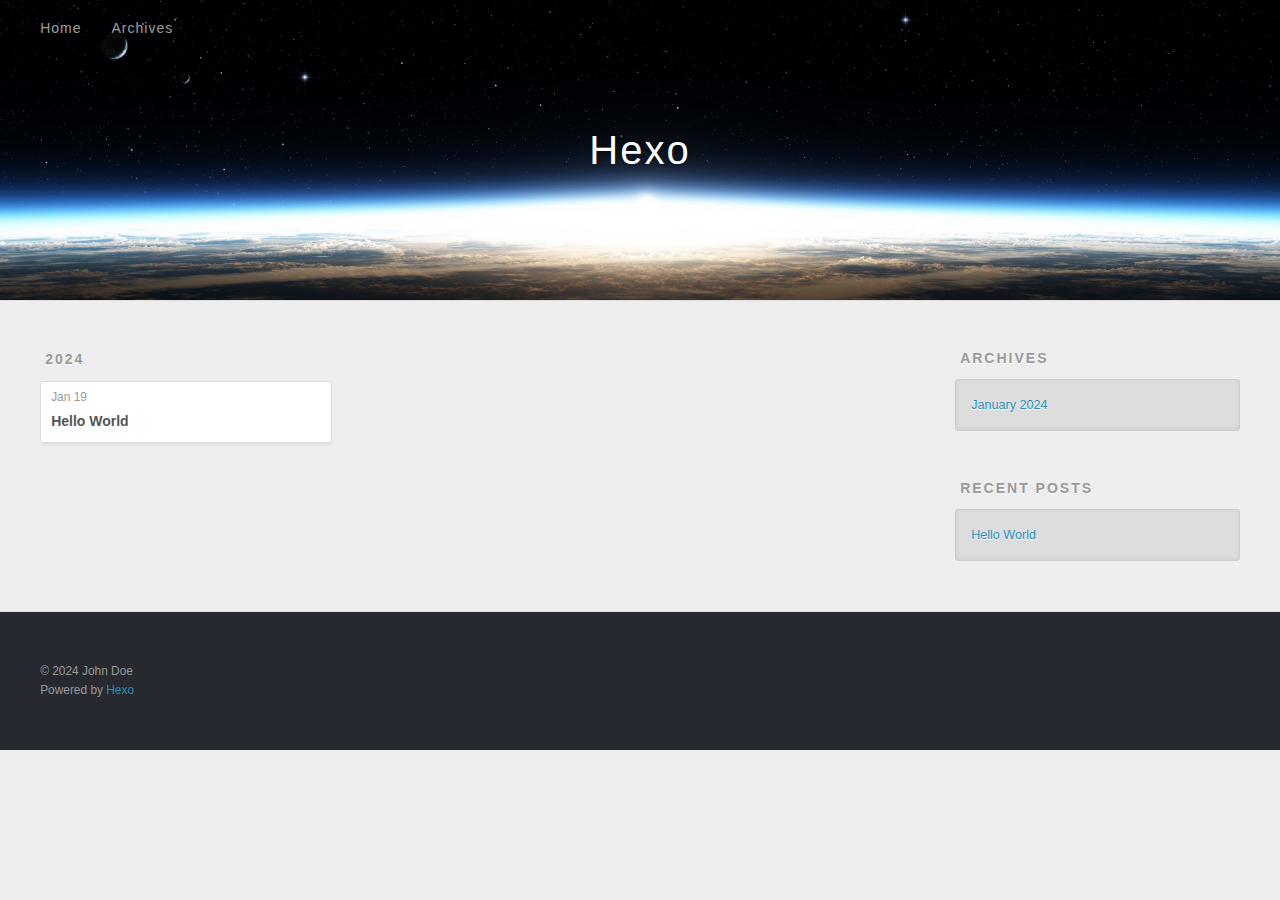
<file: archives/2024/01/index.html>
<!DOCTYPE html>
<html>
<head>
  <meta charset="utf-8">
  
  
  <title>Archives: 2024/1 | Hexo</title>
  <meta name="viewport" content="width=device-width, initial-scale=1, shrink-to-fit=no">
  <meta property="og:type" content="website">
<meta property="og:title" content="Hexo">
<meta property="og:url" content="http://example.com/archives/2024/01/index.html">
<meta property="og:site_name" content="Hexo">
<meta property="og:locale" content="en_US">
<meta property="article:author" content="John Doe">
<meta name="twitter:card" content="summary">
  
    <link rel="alternate" href="/atom.xml" title="Hexo" type="application/atom+xml">
  
  
    <link rel="shortcut icon" href="/favicon.png">
  
  
  
<link rel="stylesheet" href="/css/style.css">

  
    
<link rel="stylesheet" href="/fancybox/jquery.fancybox.min.css">

  
  
<meta name="generator" content="Hexo 7.0.0"></head>

<body>
  <div id="container">
    <div id="wrap">
      <header id="header">
  <div id="banner"></div>
  <div id="header-outer" class="outer">
    <div id="header-title" class="inner">
      <h1 id="logo-wrap">
        <a href="/" id="logo">Hexo</a>
      </h1>
      
    </div>
    <div id="header-inner" class="inner">
      <nav id="main-nav">
        <a id="main-nav-toggle" class="nav-icon"><span class="fa fa-bars"></span></a>
        
          <a class="main-nav-link" href="/">Home</a>
        
          <a class="main-nav-link" href="/archives">Archives</a>
        
      </nav>
      <nav id="sub-nav">
        
        
          <a class="nav-icon" href="/atom.xml" title="RSS Feed"><span class="fa fa-rss"></span></a>
        
        <a class="nav-icon nav-search-btn" title="Search"><span class="fa fa-search"></span></a>
      </nav>
      <div id="search-form-wrap">
        <form action="//google.com/search" method="get" accept-charset="UTF-8" class="search-form"><input type="search" name="q" class="search-form-input" placeholder="Search"><button type="submit" class="search-form-submit">&#xF002;</button><input type="hidden" name="sitesearch" value="http://example.com"></form>
      </div>
    </div>
  </div>
</header>

      <div class="outer">
        <section id="main">
  
  
    
    
      
      
      <section class="archives-wrap">
        <div class="archive-year-wrap">
          <a href="/archives/2024" class="archive-year">2024</a>
        </div>
        <div class="archives">
    
    <article class="archive-article archive-type-post">
  <div class="archive-article-inner">
    <header class="archive-article-header">
      <a href="/2024/01/19/hello-world/" class="archive-article-date">
  <time class="dt-published" datetime="2024-01-19T09:43:15.826Z" itemprop="datePublished">Jan 19</time>
</a>
      
  
    <h1 itemprop="name">
      <a class="archive-article-title" href="/2024/01/19/hello-world/">Hello World</a>
    </h1>
  

    </header>
  </div>
</article>
  
  
    </div></section>
  


</section>
        
          <aside id="sidebar">
  
    

  
    

  
    
  
    
  <div class="widget-wrap">
    <h3 class="widget-title">Archives</h3>
    <div class="widget">
      <ul class="archive-list"><li class="archive-list-item"><a class="archive-list-link" href="/archives/2024/01/">January 2024</a></li></ul>
    </div>
  </div>


  
    
  <div class="widget-wrap">
    <h3 class="widget-title">Recent Posts</h3>
    <div class="widget">
      <ul>
        
          <li>
            <a href="/2024/01/19/hello-world/">Hello World</a>
          </li>
        
      </ul>
    </div>
  </div>

  
</aside>
        
      </div>
      <footer id="footer">
  
  <div class="outer">
    <div id="footer-info" class="inner">
      
      &copy; 2024 John Doe<br>
      Powered by <a href="https://hexo.io/" target="_blank">Hexo</a>
    </div>
  </div>
</footer>

    </div>
    <nav id="mobile-nav">
  
    <a href="/" class="mobile-nav-link">Home</a>
  
    <a href="/archives" class="mobile-nav-link">Archives</a>
  
</nav>
    


<script src="/js/jquery-3.6.4.min.js"></script>



  
<script src="/fancybox/jquery.fancybox.min.js"></script>




<script src="/js/script.js"></script>





  </div>
</body>
</html>
</file>
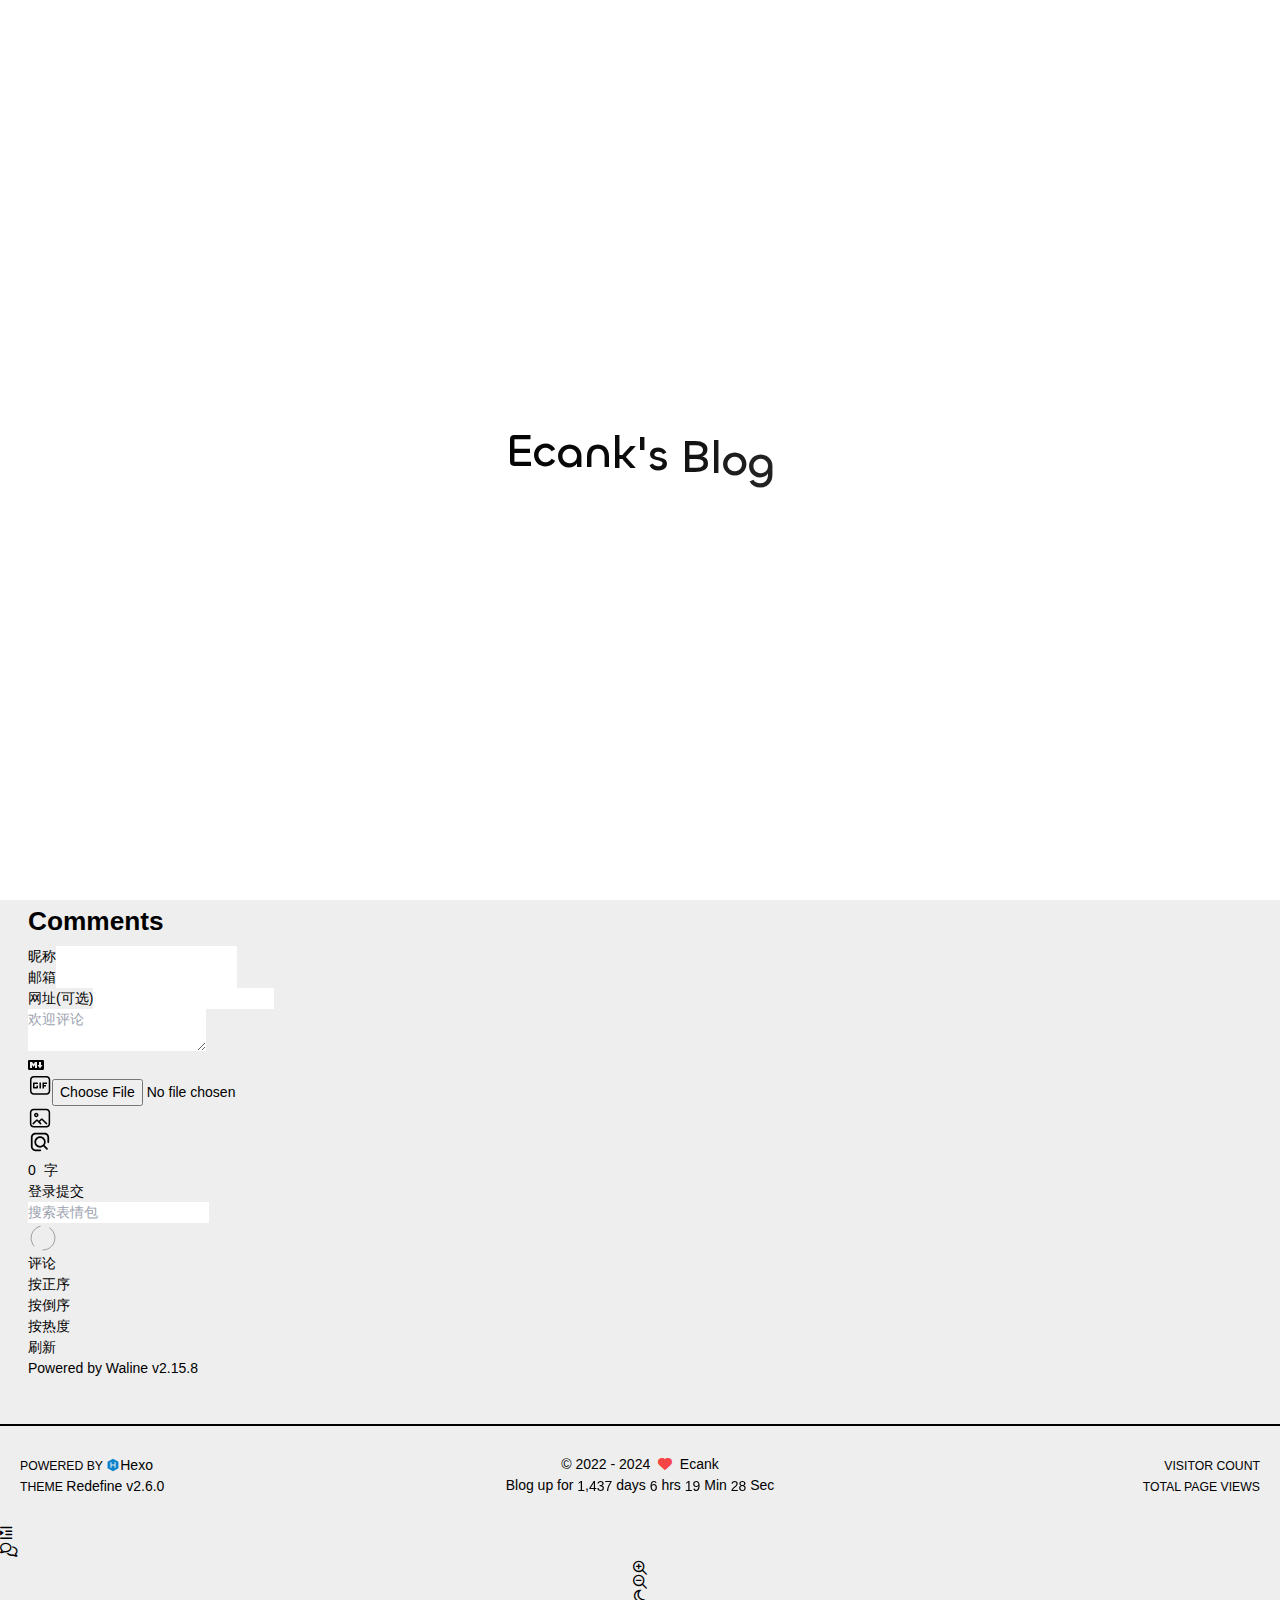
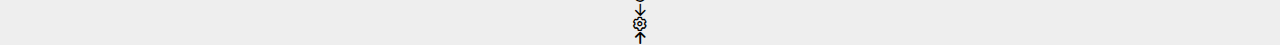
<file: 2024/01/19/hello-world/index.html>
<!DOCTYPE html>
<html lang="en">
<head>
    <meta charset="utf-8">
    <meta name="viewport" content="width=device-width, initial-scale=1">
    <meta name="keywords" content="Hexo Theme Redefine">
    
    <meta name="author" content="Ecank">
    <!-- preconnect -->
    <link rel="preconnect" href="https://fonts.googleapis.com">
    <link rel="preconnect" href="https://fonts.gstatic.com" crossorigin>

    
    <!--- Seo Part-->
    
    <link rel="canonical" href="http://example.com/2024/01/19/hello-world/"/>
    <meta name="robots" content="index,follow">
    <meta name="googlebot" content="index,follow">
    <meta name="revisit-after" content="1 days">
    
        <meta name="description" content="Welcome to Hexo ! This is your very first post. Check documentation  for more info. If you get any problems when using Hexo, you can find the answer in troubleshooting  or you can ask me on GitHub . Q">
<meta property="og:type" content="article">
<meta property="og:title" content="Hello World">
<meta property="og:url" content="http://example.com/2024/01/19/hello-world/index.html">
<meta property="og:site_name" content="Hexo">
<meta property="og:description" content="Welcome to Hexo ! This is your very first post. Check documentation  for more info. If you get any problems when using Hexo, you can find the answer in troubleshooting  or you can ask me on GitHub . Q">
<meta property="og:locale" content="en_US">
<meta property="article:published_time" content="2024-01-19T09:43:15.826Z">
<meta property="article:modified_time" content="2024-01-19T09:43:15.826Z">
<meta property="article:author" content="John Doe">
<meta name="twitter:card" content="summary">
    
    
    <!--- Icon Part-->
    <link rel="icon" type="image/png" href="/images/redefine-favicon.svg" sizes="192x192">
    <link rel="apple-touch-icon" sizes="180x180" href="/images/redefine-favicon.svg">
    <meta name="theme-color" content="#9999FF">
    <link rel="shortcut icon" href="/images/redefine-favicon.svg">
    <!--- Page Info-->
    
    <title>
        
            Hello World -
        
        Ecank&#39;s Blog
    </title>

    
<link rel="stylesheet" href="/fonts/Chillax/chillax.css">


    
        <style>
    :root {
        --preloader-background-color: #fff;
        --preloader-text-color: #000;
    }

    @media (prefers-color-scheme: dark) {
        :root {
            --preloader-background-color: #202124;
            --preloader-text-color: #fff;
        }
    }

    @media (prefers-color-scheme: light) {
        :root {
            --preloader-background-color: #fff;
            --preloader-text-color: #000;
        }
    }

    @media (max-width: 600px) {
        .ml13 {
            font-size: 2.6rem !important; /* Adjust this value as needed */
        }
    }

    .preloader {
        display: flex;
        flex-direction: column;
        gap: 1rem; /* Tailwind 'gap-4' is 1rem */
        align-items: center;
        justify-content: center;
        position: fixed;
        padding: 12px;
        top: 0;
        right: 0;
        bottom: 0;
        left: 0;
        width: 100vw;
        height: 100vh; /* 'h-screen' is 100% of the viewport height */
        background-color: var(--preloader-background-color);
        z-index: 1100; /* 'z-[1100]' sets the z-index */
        transition: opacity 0.2s ease-in-out;
    }

    .ml13 {
        font-size: 3.2rem;
        /* text-transform: uppercase; */
        color: var(--preloader-text-color);
        letter-spacing: -1px;
        font-weight: 500;
        font-family: 'Chillax-Variable', sans-serif;
        text-align: center;
    }

    .ml13 .word {
        display: inline-flex;
        flex-wrap: wrap;
        white-space: nowrap;
    }

    .ml13 .letter {
        display: inline-block;
        line-height: 1em;
    }
</style>

<div class="preloader">
    
<script src="/js/libs/anime.min.js"></script>

    <h1 class="ml13">
        Ecank&#39;s Blog
    </h1>
    <script>
        var textWrapper = document.querySelector('.ml13');
        // Split text into words
        var words = textWrapper.textContent.trim().split(' ');

        // Clear the existing content
        textWrapper.innerHTML = '';

        // Wrap each word and its letters in spans
        words.forEach(function(word) {
            var wordSpan = document.createElement('span');
            wordSpan.classList.add('word');
            wordSpan.innerHTML = word.replace(/\S/g, "<span class='letter'>$&</span>");
            textWrapper.appendChild(wordSpan);
            textWrapper.appendChild(document.createTextNode(' ')); // Add space between words
        });


        anime.timeline({loop: true})
            .add({
                targets: '.ml13 .letter',
                translateY: [100,0],
                translateZ: 0,
                opacity: [0,1],
                easing: "easeOutExpo",
                duration: 1400,
                delay: (el, i) => 300 + 30 * i
            }).add({
            targets: '.ml13 .letter',
            translateY: [0,-100],
            opacity: [1,0],
            easing: "easeInExpo",
            duration: 1200,
            delay: (el, i) => 100 + 30 * i
        });

        let themeStatus = JSON.parse(localStorage.getItem('REDEFINE-THEME-STATUS'))?.isDark;

        // If the theme status is not found in local storage, check the preferred color scheme
        if (themeStatus === undefined || themeStatus === null) {
            if (window.matchMedia && window.matchMedia('(prefers-color-scheme: dark)').matches) {
                themeStatus = 'dark';
            } else {
                themeStatus = 'light';
            }
        }

        // Now you can use the themeStatus variable in your code
        if (themeStatus) {
            document.documentElement.style.setProperty('--preloader-background-color', '#202124');
            document.documentElement.style.setProperty('--preloader-text-color', '#fff');
        } else {
            document.documentElement.style.setProperty('--preloader-background-color', '#fff');
            document.documentElement.style.setProperty('--preloader-text-color', '#000');
        }

        window.addEventListener('load', function () {
            hidePreloaderAfterTimeout(1000); // Hide after 1000 milliseconds once the window has loaded
        });

        // Backup failsafe: Hide preloader after a maximum of 5000 milliseconds, regardless of the window load event
        hidePreloaderAfterTimeout(5000);

        function hidePreloaderAfterTimeout(delay) {
            setTimeout(function () {
                var preloader = document.querySelector('.preloader');
                preloader.style.opacity = '0';
                setTimeout(function () {
                    preloader.style.display = 'none';
                }, 200);
            }, delay);
        }
    </script>
</div>
    

    
<link rel="stylesheet" href="/css/style.css">


    
        
<link rel="stylesheet" href="/assets/build/styles.css">

    

    
<link rel="stylesheet" href="/fonts/fonts.css">

    
<link rel="stylesheet" href="/fonts/Satoshi/satoshi.css">

    <!--- Font Part-->
    
    
    
        <link href="" rel="stylesheet">
    
    

    <!--- Inject Part-->
    
    <script id="hexo-configurations">
    window.config = {"hostname":"example.com","root":"/","language":"en"};
    window.theme = {"articles":{"style":{"font_size":"16px","line_height":1.5,"image_border_radius":"14px","image_alignment":"center","image_caption":false,"link_icon":true,"title_alignment":"left"},"word_count":{"enable":true,"count":true,"min2read":true},"author_label":{"enable":true,"auto":false,"list":[]},"code_block":{"copy":true,"style":"mac","font":{"enable":false,"family":null,"url":null}},"toc":{"enable":true,"max_depth":3,"number":false,"expand":true,"init_open":true},"copyright":{"enable":true,"default":"cc_by_nc_sa"},"lazyload":true,"recommendation":{"enable":false,"title":"推荐阅读","limit":3,"mobile_limit":2,"placeholder":"/images/wallhaven-wqery6-light.webp","skip_dirs":[]}},"colors":{"primary":"#9999FF","secondary":null},"global":{"fonts":{"chinese":{"enable":true,"family":null,"url":null},"english":{"enable":false,"family":null,"url":null}},"content_max_width":"1000px","sidebar_width":"210px","hover":{"shadow":true,"scale":false},"scroll_progress":{"bar":false,"percentage":true},"website_counter":{"url":"https://cn.vercount.one/js","enable":true,"site_pv":true,"site_uv":true,"post_pv":true},"single_page":true,"preloader":true,"open_graph":true,"google_analytics":{"enable":false,"id":null}},"home_banner":{"enable":true,"style":"fixed","image":{"light":"/images/wallhaven-wqery6-light.webp","dark":"/images/wallhaven-wqery6-dark.webp"},"title":"welome to my home","subtitle":{"text":["Loading","please wait......"],"hitokoto":{"enable":true,"api":"https://v1.hitokoto.cn"},"typing_speed":100,"backing_speed":80,"starting_delay":500,"backing_delay":1500,"loop":true,"smart_backspace":true},"text_color":{"light":"#fff","dark":"#d1d1b6"},"text_style":{"title_size":"2.8rem","subtitle_size":"1.5rem","line_height":1.2},"custom_font":{"enable":false,"family":null,"url":null},"social_links":{"enable":false,"links":{"github":null,"instagram":null,"zhihu":null,"twitter":null,"email":null},"qrs":{"weixin":null}}},"plugins":{"feed":{"enable":false},"aplayer":{"enable":false,"type":"fixed","audios":[{"name":null,"artist":null,"url":null,"cover":null}]},"mermaid":{"enable":false,"version":"9.3.0"}},"version":"2.6.0","navbar":{"auto_hide":false,"color":{"left":"#f78736","right":"#367df7","transparency":35},"links":{"Home":{"path":"/","icon":"fa-regular fa-house"}},"search":{"enable":false,"preload":true}},"page_templates":{"friends_column":2,"tags_style":"blur"},"home":{"sidebar":{"enable":true,"position":"left","first_item":"menu","announcement":null,"links":null},"article_date_format":"auto","categories":{"enable":true,"limit":3},"tags":{"enable":true,"limit":3}},"footerStart":"2022/8/17 11:45:14"};
    window.lang_ago = {"second":"%s seconds ago","minute":"%s minutes ago","hour":"%s hours ago","day":"%s days ago","week":"%s weeks ago","month":"%s months ago","year":"%s years ago"};
    window.data = {"masonry":false};
  </script>
    
    <!--- Fontawesome Part-->
    
<link rel="stylesheet" href="/fontawesome/fontawesome.min.css">

    
<link rel="stylesheet" href="/fontawesome/brands.min.css">

    
<link rel="stylesheet" href="/fontawesome/solid.min.css">

    
<link rel="stylesheet" href="/fontawesome/regular.min.css">

    
    
    
    
<meta name="generator" content="Hexo 7.0.0"></head>


<body>
<div class="progress-bar-container">
    

    
        <span class="pjax-progress-bar"></span>
<!--        <span class="swup-progress-icon">-->
<!--            <i class="fa-solid fa-circle-notch fa-spin"></i>-->
<!--        </span>-->
    
</div>


<main class="page-container" id="swup">

    

    <div class="main-content-container">


        <div class="main-content-header">
            <header class="navbar-container">

    <div class="navbar-content">
        <div class="left">
            
            <a class="logo-title" href="/">
                
                Ecank&#39;s Blog
                
            </a>
        </div>

        <div class="right">
            <!-- PC -->
            <div class="desktop">
                <ul class="navbar-list">
                    
                        
                            

                            <li class="navbar-item">
                                <!-- Menu -->
                                <a class=""
                                   href="/"
                                        >
                                    <i class="fa-regular fa-house fa-fw"></i>
                                    HOME
                                    
                                </a>

                                <!-- Submenu -->
                                
                            </li>
                    
                    
                </ul>
            </div>
            <!-- Mobile -->
            <div class="mobile">
                
                <div class="icon-item navbar-bar">
                    <div class="navbar-bar-middle"></div>
                </div>
            </div>
        </div>
    </div>

    <!-- Mobile drawer -->
    <div class="navbar-drawer h-screen w-full absolute top-0 left-0 bg-background-color flex flex-col justify-between">
        <ul class="drawer-navbar-list flex flex-col px-4 justify-center items-start">
            
                
                    

                    <li class="drawer-navbar-item text-base my-1.5 flex flex-col w-full">
                        
                        <a class="py-1.5 px-2 flex flex-row items-center justify-between gap-1 hover:!text-primary active:!text-primary text-2xl font-semibold group border-b border-border-color hover:border-primary w-full "
                           href="/"
                        >
                            <span>
                                HOME
                            </span>
                            
                                <i class="fa-regular fa-house fa-sm fa-fw"></i>
                            
                        </a>
                        

                        
                    </li>
            
        </ul>

        <div class="statistics flex justify-around my-2.5">
    <a class="item tag-count-item flex flex-col justify-center items-center w-20" href="/tags">
        <div class="number text-2xl sm:text-xl text-second-text-color font-semibold">0</div>
        <div class="label text-third-text-color text-sm">Tags</div>
    </a>
    <a class="item tag-count-item flex flex-col justify-center items-center w-20" href="/categories">
        <div class="number text-2xl sm:text-xl text-second-text-color font-semibold">0</div>
        <div class="label text-third-text-color text-sm">Categories</div>
    </a>
    <a class="item tag-count-item flex flex-col justify-center items-center w-20" href="/archives">
        <div class="number text-2xl sm:text-xl text-second-text-color font-semibold">1</div>
        <div class="label text-third-text-color text-sm">Posts</div>
    </a>
</div>
    </div>

    <div class="window-mask"></div>

</header>


        </div>

        <div class="main-content-body">

            

            <div class="main-content">

                
                    <div class="post-page-container flex relative justify-between box-border w-full h-full">
    <div class="article-content-container">

        <div class="article-title relative w-full">
            
                <div class="w-full flex items-center pt-6 justify-start">
                    <h1 class="article-title-regular text-second-text-color text-4xl md:text-6xl font-bold px-2 sm:px-6 md:px-8 py-3">Hello World</h1>
                </div>
            
            </div>

        
            <div class="article-header flex flex-row gap-2 items-center px-2 sm:px-6 md:px-8">
                <div class="avatar w-[46px] h-[46px] flex-shrink-0 rounded-medium border border-border-color p-[1px]">
                    <img src="/images/redefine-avatar.svg">
                </div>
                <div class="info flex flex-col justify-between">
                    <div class="author flex items-center">
                        <span class="name text-default-text-color text-lg font-semibold">Ecank</span>
                        
                            <span class="author-label ml-1.5 text-xs px-2 py-0.5 rounded-small text-third-text-color border border-shadow-color-1">Lv1</span>
                        
                    </div>
                    <div class="meta-info">
                        <div class="article-meta-info">
    <span class="article-date article-meta-item">
        <i class="fa-regular fa-pen-fancy"></i>&nbsp;
        <span class="desktop">2024-01-19 17:43:15</span>
        <span class="mobile">2024-01-19 17:43:15</span>
        <span class="hover-info">Created</span>
    </span>
    
        <span class="article-date article-meta-item">
            <i class="fa-regular fa-wrench"></i>&nbsp;
            <span class="desktop">2024-01-19 17:43:15</span>
            <span class="mobile">2024-01-19 17:43:15</span>
            <span class="hover-info">Updated</span>
        </span>
    

    
    

    
    
    
    
        <span class="article-pv article-meta-item">
            <i class="fa-regular fa-eye"></i>&nbsp;<span id="busuanzi_value_page_pv"></span>
        </span>
    
</div>

                    </div>
                </div>
            </div>
        

        


        <div class="article-content markdown-body px-2 sm:px-6 md:px-8 pb-8">
            <p>Welcome to <a class="link"   target="_blank" rel="noopener" href="https://hexo.io/" >Hexo <i class="fa-regular fa-arrow-up-right-from-square fa-sm"></i></a>! This is your very first post. Check <a class="link"   target="_blank" rel="noopener" href="https://hexo.io/docs/" >documentation <i class="fa-regular fa-arrow-up-right-from-square fa-sm"></i></a> for more info. If you get any problems when using Hexo, you can find the answer in <a class="link"   target="_blank" rel="noopener" href="https://hexo.io/docs/troubleshooting.html" >troubleshooting <i class="fa-regular fa-arrow-up-right-from-square fa-sm"></i></a> or you can ask me on <a class="link"   target="_blank" rel="noopener" href="https://github.com/hexojs/hexo/issues" >GitHub <i class="fa-regular fa-arrow-up-right-from-square fa-sm"></i></a>.</p>
<h2 id="Quick-Start"><a href="#Quick-Start" class="headerlink" title="Quick Start"></a>Quick Start</h2><h3 id="Create-a-new-post"><a href="#Create-a-new-post" class="headerlink" title="Create a new post"></a>Create a new post</h3><div class="highlight-container" data-rel="Bash"><figure class="iseeu highlight bash"><table><tr><td class="gutter"><pre><span class="line">1</span><br></pre></td><td class="code"><pre><span class="line">$ hexo new <span class="string">&quot;My New Post&quot;</span></span><br></pre></td></tr></table></figure></div>

<p>More info: <a class="link"   target="_blank" rel="noopener" href="https://hexo.io/docs/writing.html" >Writing <i class="fa-regular fa-arrow-up-right-from-square fa-sm"></i></a></p>
<h3 id="Run-server"><a href="#Run-server" class="headerlink" title="Run server"></a>Run server</h3><div class="highlight-container" data-rel="Bash"><figure class="iseeu highlight bash"><table><tr><td class="gutter"><pre><span class="line">1</span><br></pre></td><td class="code"><pre><span class="line">$ hexo server</span><br></pre></td></tr></table></figure></div>

<p>More info: <a class="link"   target="_blank" rel="noopener" href="https://hexo.io/docs/server.html" >Server <i class="fa-regular fa-arrow-up-right-from-square fa-sm"></i></a></p>
<h3 id="Generate-static-files"><a href="#Generate-static-files" class="headerlink" title="Generate static files"></a>Generate static files</h3><div class="highlight-container" data-rel="Bash"><figure class="iseeu highlight bash"><table><tr><td class="gutter"><pre><span class="line">1</span><br></pre></td><td class="code"><pre><span class="line">$ hexo generate</span><br></pre></td></tr></table></figure></div>

<p>More info: <a class="link"   target="_blank" rel="noopener" href="https://hexo.io/docs/generating.html" >Generating <i class="fa-regular fa-arrow-up-right-from-square fa-sm"></i></a></p>
<h3 id="Deploy-to-remote-sites"><a href="#Deploy-to-remote-sites" class="headerlink" title="Deploy to remote sites"></a>Deploy to remote sites</h3><div class="highlight-container" data-rel="Bash"><figure class="iseeu highlight bash"><table><tr><td class="gutter"><pre><span class="line">1</span><br></pre></td><td class="code"><pre><span class="line">$ hexo deploy</span><br></pre></td></tr></table></figure></div>

<p>More info: <a class="link"   target="_blank" rel="noopener" href="https://hexo.io/docs/one-command-deployment.html" >Deployment <i class="fa-regular fa-arrow-up-right-from-square fa-sm"></i></a></p>

        </div>

        
            <div class="post-copyright-info w-full my-8 px-2 sm:px-6 md:px-8">
                <div class="article-copyright-info-container">
    <ul>
        <li><strong>Title:</strong> Hello World</li>
        <li><strong>Author:</strong> Ecank</li>
        <li><strong>Created at
                :</strong> 2024-01-19 17:43:15</li>
        
            <li>
                <strong>Updated at
                    :</strong> 2024-01-19 17:43:15
            </li>
        
        <li>
            <strong>Link:</strong> https://ecank-officials.github.io/2024/01/19/hello-world/
        </li>
        <li>
            <strong>
                License:
            </strong>
            

            
                This work is licensed under <a class="license" target="_blank" rel="noopener" href="https://creativecommons.org/licenses/by-nc-sa/4.0">CC BY-NC-SA 4.0</a>.
            
        </li>
    </ul>
</div>

            </div>
        

        

        

        


        
            <div class="comment-container px-2 sm:px-6 md:px-8 pb-8">
                <div class="comments-container mt-10 w-full ">
    <div id="comment-anchor" class="w-full h-2.5"></div>
    <div class="comment-area-title w-full my-1.5 md:my-2.5 text-xl md:text-3xl font-bold">
        Comments
    </div>
    

        
            
    <div id="waline"></div>
    <script type="module" data-swup-reload-script>
      import { init } from '/js/libs/waline.mjs';

      function loadWaline() {
        init({
          el: '#waline',
          serverURL: 'https://example.example.com',
          lang: 'zh-CN',
          dark: 'body[class~="dark-mode"]',
          requiredMeta: ['nick', 'mail'],
          emoji: [],
          recaptchaV3Key: "wasd",
          
        });
      }

      if (typeof swup !== 'undefined') {
        loadWaline();
      } else {
        window.addEventListener('DOMContentLoaded', loadWaline);
      }
    </script>



        
    
</div>

            </div>
        
    </div>

    
        <div class="toc-content-container">
            <div class="post-toc-wrap">
    <div class="post-toc">
        <div class="toc-title">On this page</div>
        <div class="page-title">Hello World</div>
        <ol class="nav"><li class="nav-item nav-level-2"><a class="nav-link" href="#Quick-Start"><span class="nav-text">Quick Start</span></a><ol class="nav-child"><li class="nav-item nav-level-3"><a class="nav-link" href="#Create-a-new-post"><span class="nav-text">Create a new post</span></a></li><li class="nav-item nav-level-3"><a class="nav-link" href="#Run-server"><span class="nav-text">Run server</span></a></li><li class="nav-item nav-level-3"><a class="nav-link" href="#Generate-static-files"><span class="nav-text">Generate static files</span></a></li><li class="nav-item nav-level-3"><a class="nav-link" href="#Deploy-to-remote-sites"><span class="nav-text">Deploy to remote sites</span></a></li></ol></li></ol>

    </div>
</div>
        </div>
    
</div>



                

            </div>

            

        </div>

        <div class="main-content-footer">
            <footer class="footer mt-5 py-5 h-auto text-base text-third-text-color relative border-t-2 border-t-border-color">
    <div class="info-container py-3 text-center">
        
        <div class="text-center">
            &copy;
            
              <span>2022</span>
              -
            
            2024&nbsp;&nbsp;<i class="fa-solid fa-heart fa-beat" style="--fa-animation-duration: 0.5s; color: #f54545"></i>&nbsp;&nbsp;<a href="/">Ecank</a>
        </div>
        
            <script data-swup-reload-script src="https://cn.vercount.one/js"></script>
            <div class="relative text-center lg:absolute lg:right-[20px] lg:top-1/2 lg:-translate-y-1/2 lg:text-right">
                
                    <span id="busuanzi_container_site_uv" class="lg:!block">
                        <span class="text-sm">VISITOR COUNT</span>
                        <span id="busuanzi_value_site_uv"></span>
                    </span>
                
                
                    <span id="busuanzi_container_site_pv" class="lg:!block">
                        <span class="text-sm">TOTAL PAGE VIEWS</span>
                        <span id="busuanzi_value_site_pv"></span>
                    </span>
                
            </div>
        
        <div class="relative text-center lg:absolute lg:left-[20px] lg:top-1/2 lg:-translate-y-1/2 lg:text-left">
            <span class="lg:block text-sm">POWERED BY <?xml version="1.0" encoding="utf-8"?><!DOCTYPE svg PUBLIC "-//W3C//DTD SVG 1.1//EN" "http://www.w3.org/Graphics/SVG/1.1/DTD/svg11.dtd"><svg class="relative top-[2px] inline-block align-baseline" version="1.1" id="圖層_1" xmlns="http://www.w3.org/2000/svg" xmlns:xlink="http://www.w3.org/1999/xlink" x="0px" y="0px" width="1rem" height="1rem" viewBox="0 0 512 512" enable-background="new 0 0 512 512" xml:space="preserve"><path fill="#0E83CD" d="M256.4,25.8l-200,115.5L56,371.5l199.6,114.7l200-115.5l0.4-230.2L256.4,25.8z M349,354.6l-18.4,10.7l-18.6-11V275H200v79.6l-18.4,10.7l-18.6-11v-197l18.5-10.6l18.5,10.8V237h112v-79.6l18.5-10.6l18.5,10.8V354.6z"/></svg><a target="_blank" class="text-base" href="https://hexo.io">Hexo</a></span>
            <span class="text-sm lg:block">THEME&nbsp;<a class="text-base" target="_blank" href="https://github.com/EvanNotFound/hexo-theme-redefine">Redefine v2.6.0</a></span>
        </div>
        
        
            <div>
                Blog up for <span class="odometer" id="runtime_days" ></span> days <span class="odometer" id="runtime_hours"></span> hrs <span class="odometer" id="runtime_minutes"></span> Min <span class="odometer" id="runtime_seconds"></span> Sec
            </div>
        
        
            <script data-swup-reload-script>
                try {
                    function odometer_init() {
                    const elements = document.querySelectorAll('.odometer');
                    elements.forEach(el => {
                        new Odometer({
                            el,
                            format: '( ddd).dd',
                            duration: 200
                        });
                    });
                    }
                    odometer_init();
                } catch (error) {}
            </script>
        
        
        
    </div>  
</footer>
        </div>
    </div>

    
        <div class="post-tools">
            <div class="post-tools-container">
    <ul class="article-tools-list">
        <!-- TOC aside toggle -->
        
            <li class="right-bottom-tools page-aside-toggle">
                <i class="fa-regular fa-outdent"></i>
            </li>
        

        <!-- go comment -->
        
            <li class="go-comment">
                <i class="fa-regular fa-comments"></i>
            </li>
        
    </ul>
</div>

        </div>
    

    <div class="right-side-tools-container">
        <div class="side-tools-container">
    <ul class="hidden-tools-list">
        <li class="right-bottom-tools tool-font-adjust-plus flex justify-center items-center">
            <i class="fa-regular fa-magnifying-glass-plus"></i>
        </li>

        <li class="right-bottom-tools tool-font-adjust-minus flex justify-center items-center">
            <i class="fa-regular fa-magnifying-glass-minus"></i>
        </li>

        <li class="right-bottom-tools tool-dark-light-toggle flex justify-center items-center">
            <i class="fa-regular fa-moon"></i>
        </li>

        <!-- rss -->
        

        

        <li class="right-bottom-tools tool-scroll-to-bottom flex justify-center items-center">
            <i class="fa-regular fa-arrow-down"></i>
        </li>
    </ul>

    <ul class="visible-tools-list">
        <li class="right-bottom-tools toggle-tools-list flex justify-center items-center">
            <i class="fa-regular fa-cog fa-spin"></i>
        </li>
        
            <li class="right-bottom-tools tool-scroll-to-top flex justify-center items-center">
                <i class="arrow-up fas fa-arrow-up"></i>
                <span class="percent"></span>
            </li>
        
        
    </ul>
</div>

    </div>

    <div class="image-viewer-container">
    <img src="">
</div>


    

</main>


    
<script src="/js/libs/Swup.min.js"></script>

<script src="/js/libs/SwupSlideTheme.min.js"></script>

<script src="/js/libs/SwupScriptsPlugin.min.js"></script>

<script src="/js/libs/SwupProgressPlugin.min.js"></script>

<script src="/js/libs/SwupScrollPlugin.min.js"></script>

<script src="/js/libs/SwupPreloadPlugin.min.js"></script>

<script>
    const swup = new Swup({
        plugins: [
            new SwupScriptsPlugin({
                optin: true,
            }),
            new SwupProgressPlugin(),
            new SwupScrollPlugin({
                offset: 80,
            }),
            new SwupSlideTheme({
                mainElement: ".main-content-body",
            }),
            new SwupPreloadPlugin(),
        ],
        containers: ["#swup"],
    });
</script>







<script src="/js/tools/imageViewer.js" type="module"></script>

<script src="/js/utils.js" type="module"></script>

<script src="/js/main.js" type="module"></script>

<script src="/js/layouts/navbarShrink.js" type="module"></script>

<script src="/js/tools/scrollTopBottom.js" type="module"></script>

<script src="/js/tools/lightDarkSwitch.js" type="module"></script>

<script src="/js/layouts/categoryList.js" type="module"></script>





    
<script src="/js/tools/codeBlock.js" type="module"></script>




    
<script src="/js/layouts/lazyload.js" type="module"></script>




    
<script src="/js/tools/runtime.js"></script>

    
<script src="/js/libs/odometer.min.js"></script>

    
<link rel="stylesheet" href="/assets/odometer-theme-minimal.css">




  
<script src="/js/libs/Typed.min.js"></script>

  
<script src="/js/plugins/typed.js" type="module"></script>









<div class="post-scripts" data-swup-reload-script>
    
        
<script src="/js/tools/tocToggle.js" type="module"></script>

<script src="/js/layouts/toc.js" type="module"></script>

<script src="/js/plugins/tabs.js" type="module"></script>

    
</div>


</body>
</html>
</file>
<file: fonts/Chillax/chillax.css>
/**
 * @license
 *
 * Font Family: Chillax
 * Designed by: Manushi Parikh
 * URL: https://www.fontshare.com/fonts/chillax
 * © 2023 Indian Type Foundry
 *
 * Font Style:
 * Chillax Variable(Variable font)
 *
*/


/**
* This is a variable font
* You can controll variable axes as shown below:
* font-variation-settings: 'wght' 700.0;
*
* available axes:

* 'wght' (range from 200.0 to 700.0)

*/

@font-face {
  font-family: 'Chillax-Variable';
  src: url('Chillax-Variable.woff2') format('woff2'),
       url('Chillax-Variable.woff') format('woff'),
       url('Chillax-Variable.ttf') format('truetype');
       font-weight: 200 700;
       font-display: swap;
       font-style: normal;
}
</file>
<file: css/style.css>
body {
  width: 100%;
}
body:before,
body:after {
  content: "";
  display: table;
}
body:after {
  clear: both;
}
html,
body,
div,
span,
applet,
object,
iframe,
h1,
h2,
h3,
h4,
h5,
h6,
p,
blockquote,
pre,
a,
abbr,
acronym,
address,
big,
cite,
code,
del,
dfn,
em,
img,
ins,
kbd,
q,
s,
samp,
small,
strike,
strong,
sub,
sup,
tt,
var,
dl,
dt,
dd,
ol,
ul,
li,
fieldset,
form,
label,
legend,
table,
caption,
tbody,
tfoot,
thead,
tr,
th,
td {
  margin: 0;
  padding: 0;
  border: 0;
  outline: 0;
  font-weight: inherit;
  font-style: inherit;
  font-family: inherit;
  font-size: 100%;
  vertical-align: baseline;
}
body {
  line-height: 1;
  color: #000;
  background: #fff;
}
ol,
ul {
  list-style: none;
}
table {
  border-collapse: separate;
  border-spacing: 0;
  vertical-align: middle;
}
caption,
th,
td {
  text-align: left;
  font-weight: normal;
  vertical-align: middle;
}
a img {
  border: none;
}
input,
button {
  margin: 0;
  padding: 0;
}
input::-moz-focus-inner,
button::-moz-focus-inner {
  border: 0;
  padding: 0;
}
html,
body,
#container {
  height: 100%;
}
body {
  background: #eee;
  font: 14px -apple-system, BlinkMacSystemFont, "Segoe UI", "Roboto", "Oxygen", "Ubuntu", "Cantarell", "Fira Sans", "Droid Sans", "Helvetica Neue", sans-serif;
  -webkit-text-size-adjust: 100%;
}
.outer {
  max-width: 1220px;
  margin: 0 auto;
  padding: 0 20px;
}
.outer:before,
.outer:after {
  content: "";
  display: table;
}
.outer:after {
  clear: both;
}
.inner {
  display: inline;
  float: left;
  width: 98.33333333333333%;
  margin: 0 0.833333333333333%;
}
.left,
.alignleft {
  float: left;
}
.right,
.alignright {
  float: right;
}
.clear {
  clear: both;
}
#container {
  position: relative;
}
.mobile-nav-on {
  overflow: hidden;
}
#wrap {
  height: 100%;
  width: 100%;
  position: absolute;
  top: 0;
  left: 0;
  -webkit-transition: 0.2s ease-out;
  -moz-transition: 0.2s ease-out;
  -ms-transition: 0.2s ease-out;
  transition: 0.2s ease-out;
  z-index: 1;
  background: #eee;
}
.mobile-nav-on #wrap {
  left: 280px;
}
@media screen and (min-width: 768px) {
  #main {
    display: inline;
    float: left;
    width: 73.33333333333333%;
    margin: 0 0.833333333333333%;
  }
}
.article-date,
.article-category-link,
.archive-year,
.widget-title {
  text-decoration: none;
  text-transform: uppercase;
  letter-spacing: 2px;
  color: #999;
  margin-bottom: 1em;
  margin-left: 5px;
  line-height: 1em;
  text-shadow: 0 1px #fff;
  font-weight: bold;
}
.article-inner,
.archive-article-inner {
  background: #fff;
  -webkit-box-shadow: 1px 2px 3px #ddd;
  box-shadow: 1px 2px 3px #ddd;
  border: 1px solid #ddd;
  border-radius: 3px;
}
.article-entry h1,
.widget h1 {
  font-size: 2em;
}
.article-entry h2,
.widget h2 {
  font-size: 1.5em;
}
.article-entry h3,
.widget h3 {
  font-size: 1.3em;
}
.article-entry h4,
.widget h4 {
  font-size: 1.2em;
}
.article-entry h5,
.widget h5 {
  font-size: 1em;
}
.article-entry h6,
.widget h6 {
  font-size: 1em;
  color: #999;
}
.article-entry hr,
.widget hr {
  border: 1px dashed #ddd;
}
.article-entry strong,
.widget strong {
  font-weight: bold;
}
.article-entry em,
.widget em,
.article-entry cite,
.widget cite {
  font-style: italic;
}
.article-entry sup,
.widget sup,
.article-entry sub,
.widget sub {
  font-size: 0.75em;
  line-height: 0;
  position: relative;
  vertical-align: baseline;
}
.article-entry sup,
.widget sup {
  top: -0.5em;
}
.article-entry sub,
.widget sub {
  bottom: -0.2em;
}
.article-entry small,
.widget small {
  font-size: 0.85em;
}
.article-entry acronym,
.widget acronym,
.article-entry abbr,
.widget abbr {
  border-bottom: 1px dotted;
}
.article-entry ul,
.widget ul,
.article-entry ol,
.widget ol,
.article-entry dl,
.widget dl {
  margin: 0 20px;
  line-height: 1.6em;
}
.article-entry ul ul,
.widget ul ul,
.article-entry ol ul,
.widget ol ul,
.article-entry ul ol,
.widget ul ol,
.article-entry ol ol,
.widget ol ol {
  margin-top: 0;
  margin-bottom: 0;
}
.article-entry ul,
.widget ul {
  list-style: disc;
}
.article-entry ol,
.widget ol {
  list-style: decimal;
}
.article-entry dt,
.widget dt {
  font-weight: bold;
}
#header {
  height: 300px;
  position: relative;
  border-bottom: 1px solid #ddd;
}
#header:before,
#header:after {
  content: "";
  position: absolute;
  left: 0;
  right: 0;
  height: 40px;
}
#header:before {
  top: 0;
  background: -webkit-linear-gradient(rgba(0,0,0,0.2), transparent);
  background: -moz-linear-gradient(rgba(0,0,0,0.2), transparent);
  background: -ms-linear-gradient(rgba(0,0,0,0.2), transparent);
  background: linear-gradient(rgba(0,0,0,0.2), transparent);
}
#header:after {
  bottom: 0;
  background: -webkit-linear-gradient(transparent, rgba(0,0,0,0.2));
  background: -moz-linear-gradient(transparent, rgba(0,0,0,0.2));
  background: -ms-linear-gradient(transparent, rgba(0,0,0,0.2));
  background: linear-gradient(transparent, rgba(0,0,0,0.2));
}
#header-outer {
  height: 100%;
  position: relative;
}
#header-inner {
  position: relative;
  overflow: hidden;
}
#banner {
  position: absolute;
  top: 0;
  left: 0;
  width: 100%;
  height: 100%;
  background: url("images/banner.jpg") center #000;
  background-size: cover;
  z-index: -1;
}
#header-title {
  text-align: center;
  height: 40px;
  position: absolute;
  top: 50%;
  left: 0;
  margin-top: -20px;
}
#logo,
#subtitle {
  text-decoration: none;
  color: #fff;
  font-weight: 300;
  text-shadow: 0 1px 4px rgba(0,0,0,0.3);
}
#logo {
  font-size: 40px;
  line-height: 40px;
  letter-spacing: 2px;
}
#subtitle {
  font-size: 16px;
  line-height: 16px;
  letter-spacing: 1px;
}
#subtitle-wrap {
  margin-top: 16px;
}
#main-nav {
  float: left;
  margin-left: -15px;
}
.nav-icon,
.main-nav-link {
  float: left;
  color: #fff;
  opacity: 0.6;
  text-decoration: none;
  text-shadow: 0 1px rgba(0,0,0,0.2);
  -webkit-transition: opacity 0.2s;
  -moz-transition: opacity 0.2s;
  -ms-transition: opacity 0.2s;
  transition: opacity 0.2s;
  display: block;
  padding: 20px 15px;
}
.nav-icon:hover,
.main-nav-link:hover {
  opacity: 1;
}
.nav-icon {
  text-align: center;
  font-size: 14px;
  width: 14px;
  height: 14px;
  padding: 20px 15px;
  position: relative;
  cursor: pointer;
}
.main-nav-link {
  font-weight: 300;
  letter-spacing: 1px;
}
@media screen and (max-width: 479px) {
  .main-nav-link {
    display: none;
  }
}
#main-nav-toggle {
  display: none;
}
@media screen and (max-width: 479px) {
  #main-nav-toggle {
    display: block;
  }
}
#sub-nav {
  float: right;
  margin-right: -15px;
}
#search-form-wrap {
  position: absolute;
  top: 15px;
  width: 150px;
  height: 30px;
  right: -150px;
  opacity: 0;
  -webkit-transition: 0.2s ease-out;
  -moz-transition: 0.2s ease-out;
  -ms-transition: 0.2s ease-out;
  transition: 0.2s ease-out;
}
#search-form-wrap.on {
  opacity: 1;
  right: 0;
}
@media screen and (max-width: 479px) {
  #search-form-wrap {
    width: 100%;
    right: -100%;
  }
}
.search-form {
  position: absolute;
  top: 0;
  left: 0;
  right: 0;
  background: #fff;
  padding: 5px 15px;
  border-radius: 15px;
  -webkit-box-shadow: 0 0 10px rgba(0,0,0,0.3);
  box-shadow: 0 0 10px rgba(0,0,0,0.3);
}
.search-form-input {
  border: none;
  background: none;
  color: #555;
  width: 100%;
  font: 13px -apple-system, BlinkMacSystemFont, "Segoe UI", "Roboto", "Oxygen", "Ubuntu", "Cantarell", "Fira Sans", "Droid Sans", "Helvetica Neue", sans-serif;
  outline: none;
}
.search-form-input::-webkit-search-results-decoration,
.search-form-input::-webkit-search-cancel-button {
  -webkit-appearance: none;
}
.search-form-submit {
  position: absolute;
  top: 50%;
  right: 10px;
  margin-top: -7px;
  font: 13px ForkAwesome;
  border: none;
  background: none;
  color: #bbb;
  cursor: pointer;
}
.search-form-submit:hover,
.search-form-submit:focus {
  color: #777;
}
.article {
  margin: 50px 0;
}
.article-inner {
  overflow: hidden;
}
.article-meta:before,
.article-meta:after {
  content: "";
  display: table;
}
.article-meta:after {
  clear: both;
}
.article-date {
  float: left;
}
.article-category {
  float: left;
  line-height: 1em;
  color: #ccc;
  text-shadow: 0 1px #fff;
  margin-left: 8px;
}
.article-category:before {
  content: "\2022";
}
.article-category-link {
  margin: 0 12px 1em;
}
.article-header {
  padding: 20px 20px 0;
}
.article-title {
  text-decoration: none;
  font-size: 2em;
  font-weight: bold;
  color: #555;
  line-height: 1.1em;
  -webkit-transition: color 0.2s;
  -moz-transition: color 0.2s;
  -ms-transition: color 0.2s;
  transition: color 0.2s;
}
a.article-title:hover {
  color: #258fb8;
}
.article-entry {
  color: #555;
  padding: 0 20px;
}
.article-entry:before,
.article-entry:after {
  content: "";
  display: table;
}
.article-entry:after {
  clear: both;
}
.article-entry p,
.article-entry table {
  line-height: 1.6em;
  margin: 1.6em 0;
}
.article-entry h1,
.article-entry h2,
.article-entry h3,
.article-entry h4,
.article-entry h5,
.article-entry h6 {
  font-weight: bold;
}
.article-entry h1,
.article-entry h2,
.article-entry h3,
.article-entry h4,
.article-entry h5,
.article-entry h6 {
  line-height: 1.1em;
  margin: 1.1em 0;
}
.article-entry a {
  color: #258fb8;
  text-decoration: none;
}
.article-entry a:hover {
  text-decoration: underline;
}
.article-entry ul,
.article-entry ol,
.article-entry dl {
  margin-top: 1.6em;
  margin-bottom: 1.6em;
}
.article-entry img,
.article-entry video {
  max-width: 100%;
  height: auto;
  display: block;
  margin: auto;
}
.article-entry iframe {
  border: none;
}
.article-entry table {
  width: 100%;
  border-collapse: collapse;
  border-spacing: 0;
}
.article-entry th {
  font-weight: bold;
  border-bottom: 3px solid #ddd;
  padding-bottom: 0.5em;
}
.article-entry td {
  border-bottom: 1px solid #ddd;
  padding: 10px 0;
}
.article-entry blockquote {
  font-family: Georgia, "Times New Roman", serif;
  margin: 1.6em 20px;
  text-align: center;
}
.article-entry blockquote footer {
  font-size: 14px;
  margin: 1.6em 0;
  font-family: -apple-system, BlinkMacSystemFont, "Segoe UI", "Roboto", "Oxygen", "Ubuntu", "Cantarell", "Fira Sans", "Droid Sans", "Helvetica Neue", sans-serif;
}
.article-entry blockquote footer cite:before {
  content: "—";
  padding: 0 0.5em;
}
.article-entry .pullquote {
  text-align: left;
  width: 45%;
  margin: 0;
}
.article-entry .pullquote.left {
  margin-left: 0.5em;
  margin-right: 1em;
}
.article-entry .pullquote.right {
  margin-right: 0.5em;
  margin-left: 1em;
}
.article-entry .caption {
  color: #999;
  display: block;
  font-size: 0.9em;
  margin-top: 0.5em;
  position: relative;
  text-align: center;
}
.article-entry .video-container {
  position: relative;
  padding-top: 56.25%;
  height: 0;
  overflow: hidden;
}
.article-entry .video-container iframe,
.article-entry .video-container object,
.article-entry .video-container embed {
  position: absolute;
  top: 0;
  left: 0;
  width: 100%;
  height: 100%;
  margin-top: 0;
}
.article-more-link a {
  display: inline-block;
  line-height: 1em;
  padding: 6px 15px;
  border-radius: 15px;
  background: #eee;
  color: #999;
  text-shadow: 0 1px #fff;
  text-decoration: none;
}
.article-more-link a:hover {
  background: #258fb8;
  color: #fff;
  text-decoration: none;
  text-shadow: 0 1px #1e7293;
}
.article-footer {
  font-size: 0.85em;
  line-height: 1.6em;
  border-top: 1px solid #ddd;
  padding-top: 1.6em;
  margin: 0 20px 20px;
}
.article-footer:before,
.article-footer:after {
  content: "";
  display: table;
}
.article-footer:after {
  clear: both;
}
.article-footer a {
  color: #999;
  text-decoration: none;
}
.article-footer a:hover {
  color: #555;
}
.article-tag-list-item {
  float: left;
  margin-right: 10px;
}
.article-tag-list-link:before {
  content: "#";
}
.article-comment-link {
  float: right;
}
.article-comment-link:before {
  padding-right: 8px;
}
.article-share-link {
  cursor: pointer;
  float: right;
  margin-left: 20px;
}
.article-share-link:before {
  padding-right: 6px;
}
#article-nav {
  position: relative;
}
#article-nav:before,
#article-nav:after {
  content: "";
  display: table;
}
#article-nav:after {
  clear: both;
}
@media screen and (min-width: 768px) {
  #article-nav {
    margin: 50px 0;
  }
  #article-nav:before {
    width: 8px;
    height: 8px;
    position: absolute;
    top: 50%;
    left: 50%;
    margin-top: -4px;
    margin-left: -4px;
    content: "";
    border-radius: 50%;
    background: #ddd;
    -webkit-box-shadow: 0 1px 2px #fff;
    box-shadow: 0 1px 2px #fff;
  }
}
.article-nav-link-wrap {
  text-decoration: none;
  text-shadow: 0 1px #fff;
  color: #999;
  -webkit-box-sizing: border-box;
  -moz-box-sizing: border-box;
  box-sizing: border-box;
  margin-top: 50px;
  text-align: center;
  display: block;
}
.article-nav-link-wrap:hover {
  color: #555;
}
@media screen and (min-width: 768px) {
  .article-nav-link-wrap {
    width: 50%;
    margin-top: 0;
  }
}
@media screen and (min-width: 768px) {
  #article-nav-newer {
    float: left;
    text-align: right;
    padding-right: 20px;
  }
}
@media screen and (min-width: 768px) {
  #article-nav-older {
    float: right;
    text-align: left;
    padding-left: 20px;
  }
}
.article-nav-caption {
  text-transform: uppercase;
  letter-spacing: 2px;
  color: #ddd;
  line-height: 1em;
  font-weight: bold;
}
#article-nav-newer .article-nav-caption {
  margin-right: -2px;
}
.article-nav-title {
  font-size: 0.85em;
  line-height: 1.6em;
  margin-top: 0.5em;
}
.article-share-box {
  position: absolute;
  display: none;
  background: #fff;
  -webkit-box-shadow: 1px 2px 10px rgba(0,0,0,0.2);
  box-shadow: 1px 2px 10px rgba(0,0,0,0.2);
  border-radius: 3px;
  margin-left: -145px;
  overflow: hidden;
  z-index: 1;
}
.article-share-box.on {
  display: block;
}
.article-share-input {
  width: 100%;
  background: none;
  -webkit-box-sizing: border-box;
  -moz-box-sizing: border-box;
  box-sizing: border-box;
  font: 14px -apple-system, BlinkMacSystemFont, "Segoe UI", "Roboto", "Oxygen", "Ubuntu", "Cantarell", "Fira Sans", "Droid Sans", "Helvetica Neue", sans-serif;
  padding: 0 15px;
  color: #555;
  outline: none;
  border: 1px solid #ddd;
  border-radius: 3px 3px 0 0;
  height: 36px;
  line-height: 36px;
}
.article-share-links {
  background: #eee;
}
.article-share-links:before,
.article-share-links:after {
  content: "";
  display: table;
}
.article-share-links:after {
  clear: both;
}
.article-share-twitter,
.article-share-facebook,
.article-share-pinterest,
.article-share-linkedin {
  width: 50px;
  height: 36px;
  display: block;
  float: left;
  position: relative;
  color: #999;
  text-shadow: 0 1px #fff;
}
.article-share-twitter:before,
.article-share-facebook:before,
.article-share-pinterest:before,
.article-share-linkedin:before {
  font-size: 20px;
  width: 20px;
  height: 20px;
  position: absolute;
  top: 50%;
  left: 50%;
  margin-top: -10px;
  margin-left: -10px;
  text-align: center;
}
.article-share-twitter:hover,
.article-share-facebook:hover,
.article-share-pinterest:hover,
.article-share-linkedin:hover {
  color: #fff;
}
.article-share-twitter:hover {
  background: #00aced;
  text-shadow: 0 1px #008abe;
}
.article-share-facebook:hover {
  background: #3b5998;
  text-shadow: 0 1px #2f477a;
}
.article-share-pinterest:hover {
  background: #cb2027;
  text-shadow: 0 1px #a21a1f;
}
.article-share-linkedin:hover {
  background: #0077b5;
  text-shadow: 0 1px #005f91;
}
.article-gallery {
  background: #000;
  position: relative;
}
.article-gallery-photos {
  position: relative;
  overflow: hidden;
}
.article-gallery-img {
  display: none;
  max-width: 100%;
}
.article-gallery-img:first-child {
  display: block;
}
.article-gallery-img.loaded {
  position: absolute;
  display: block;
}
.article-gallery-img img {
  display: block;
  max-width: 100%;
  margin: 0 auto;
}
#comments {
  background: #fff;
  -webkit-box-shadow: 1px 2px 3px #ddd;
  box-shadow: 1px 2px 3px #ddd;
  padding: 20px;
  border: 1px solid #ddd;
  border-radius: 3px;
  margin: 50px 0;
}
#comments a {
  color: #258fb8;
}
.archives-wrap {
  margin: 50px 0;
}
.archives:before,
.archives:after {
  content: "";
  display: table;
}
.archives:after {
  clear: both;
}
.archive-year-wrap {
  margin-bottom: 1em;
}
.archives {
  -webkit-column-gap: 10px;
  -moz-column-gap: 10px;
  column-gap: 10px;
}
@media screen and (min-width: 480px) and (max-width: 767px) {
  .archives {
    -webkit-column-count: 2;
    -moz-column-count: 2;
    column-count: 2;
  }
}
@media screen and (min-width: 768px) {
  .archives {
    -webkit-column-count: 3;
    -moz-column-count: 3;
    column-count: 3;
  }
}
.archive-article {
  -webkit-column-break-inside: avoid;
  page-break-inside: avoid;
  overflow: hidden;
  break-inside: avoid-column;
}
.archive-article-inner {
  padding: 10px;
  margin-bottom: 15px;
}
.archive-article-title {
  text-decoration: none;
  font-weight: bold;
  color: #555;
  -webkit-transition: color 0.2s;
  -moz-transition: color 0.2s;
  -ms-transition: color 0.2s;
  transition: color 0.2s;
  line-height: 1.6em;
}
.archive-article-title:hover {
  color: #258fb8;
}
.archive-article-footer {
  margin-top: 1em;
}
.archive-article-date {
  color: #999;
  text-decoration: none;
  font-size: 0.85em;
  line-height: 1em;
  margin-bottom: 0.5em;
  display: block;
}
#page-nav {
  margin: 50px auto;
  background: #fff;
  -webkit-box-shadow: 1px 2px 3px #ddd;
  box-shadow: 1px 2px 3px #ddd;
  border: 1px solid #ddd;
  border-radius: 3px;
  text-align: center;
  color: #999;
  overflow: hidden;
}
#page-nav:before,
#page-nav:after {
  content: "";
  display: table;
}
#page-nav:after {
  clear: both;
}
#page-nav a,
#page-nav span {
  padding: 10px 20px;
  line-height: 1;
  height: 2ex;
}
#page-nav a {
  color: #999;
  text-decoration: none;
}
#page-nav a:hover {
  background: #999;
  color: #fff;
}
#page-nav .prev {
  float: left;
}
#page-nav .next {
  float: right;
}
#page-nav .page-number {
  display: inline-block;
}
@media screen and (max-width: 479px) {
  #page-nav .page-number {
    display: none;
  }
}
#page-nav .current {
  color: #555;
  font-weight: bold;
}
#page-nav .space {
  color: #ddd;
}
#footer {
  background: #262a30;
  padding: 50px 0;
  border-top: 1px solid #ddd;
  color: #999;
}
#footer a {
  color: #258fb8;
  text-decoration: none;
}
#footer a:hover {
  text-decoration: underline;
}
#footer-info {
  line-height: 1.6em;
  font-size: 0.85em;
}
.article-entry pre,
.article-entry .highlight {
  background: #2d2d2d;
  margin: 0 -20px;
  padding: 15px 20px;
  border-style: solid;
  border-color: #ddd;
  border-width: 1px 0;
  overflow: auto;
  color: #ccc;
  line-height: 22.400000000000002px;
}
.article-entry .highlight .gutter pre,
.article-entry .gist .gist-file .gist-data .line-numbers {
  color: #666;
  font-size: 0.85em;
}
.article-entry pre,
.article-entry code {
  font-family: "Source Code Pro", Consolas, Monaco, Menlo, Consolas, monospace;
}
.article-entry code {
  background: #eee;
  text-shadow: 0 1px #fff;
  padding: 0 0.3em;
}
.article-entry pre code {
  background: none;
  text-shadow: none;
  padding: 0;
}
.article-entry .highlight pre {
  border: none;
  margin: 0;
  padding: 0;
}
.article-entry .highlight table {
  margin: 0;
  width: auto;
}
.article-entry .highlight td {
  border: none;
  padding: 0;
}
.article-entry .highlight figcaption {
  font-size: 0.85em;
  color: #999;
  line-height: 1em;
  margin-bottom: 1em;
}
.article-entry .highlight figcaption:before,
.article-entry .highlight figcaption:after {
  content: "";
  display: table;
}
.article-entry .highlight figcaption:after {
  clear: both;
}
.article-entry .highlight figcaption a {
  float: right;
}
.article-entry .highlight .gutter {
  -moz-user-select: none;
  -ms-user-select: none;
  -webkit-user-select: none;
  -webkit-user-select: none;
  -moz-user-select: none;
  -ms-user-select: none;
  user-select: none;
}
.article-entry .highlight .gutter pre {
  text-align: right;
  padding-right: 20px;
}
.article-entry .highlight .line {
  height: 22.400000000000002px;
}
.article-entry .highlight .line.marked {
  background: #515151;
}
.article-entry .gist {
  margin: 0 -20px;
  border-style: solid;
  border-color: #ddd;
  border-width: 1px 0;
  background: #2d2d2d;
  padding: 15px 20px 15px 0;
}
.article-entry .gist .gist-file {
  border: none;
  font-family: "Source Code Pro", Consolas, Monaco, Menlo, Consolas, monospace;
  margin: 0;
}
.article-entry .gist .gist-file .gist-data {
  background: none;
  border: none;
}
.article-entry .gist .gist-file .gist-data .line-numbers {
  background: none;
  border: none;
  padding: 0 20px 0 0;
}
.article-entry .gist .gist-file .gist-data .line-data {
  padding: 0 !important;
}
.article-entry .gist .gist-file .highlight {
  margin: 0;
  padding: 0;
  border: none;
}
.article-entry .gist .gist-file .gist-meta {
  background: #2d2d2d;
  color: #999;
  font: 0.85em -apple-system, BlinkMacSystemFont, "Segoe UI", "Roboto", "Oxygen", "Ubuntu", "Cantarell", "Fira Sans", "Droid Sans", "Helvetica Neue", sans-serif;
  text-shadow: 0 0;
  padding: 0;
  margin-top: 1em;
  margin-left: 20px;
}
.article-entry .gist .gist-file .gist-meta a {
  color: #258fb8;
  font-weight: normal;
}
.article-entry .gist .gist-file .gist-meta a:hover {
  text-decoration: underline;
}
pre .comment,
pre .title {
  color: #999;
}
pre .variable,
pre .attribute,
pre .tag,
pre .regexp,
pre .ruby .constant,
pre .xml .tag .title,
pre .xml .pi,
pre .xml .doctype,
pre .html .doctype,
pre .css .id,
pre .css .class,
pre .css .pseudo {
  color: #f2777a;
}
pre .number,
pre .preprocessor,
pre .built_in,
pre .literal,
pre .params,
pre .constant {
  color: #f99157;
}
pre .class,
pre .ruby .class .title,
pre .css .rules .attribute {
  color: #9c9;
}
pre .string,
pre .value,
pre .inheritance,
pre .header,
pre .ruby .symbol,
pre .xml .cdata {
  color: #9c9;
}
pre .css .hexcolor {
  color: #6cc;
}
pre .function,
pre .python .decorator,
pre .python .title,
pre .ruby .function .title,
pre .ruby .title .keyword,
pre .perl .sub,
pre .javascript .title,
pre .coffeescript .title {
  color: #69c;
}
pre .keyword,
pre .javascript .function {
  color: #c9c;
}
@media screen and (max-width: 479px) {
  #mobile-nav {
    position: absolute;
    top: 0;
    left: 0;
    width: 280px;
    height: 100%;
    background: #191919;
    border-right: 1px solid #fff;
  }
}
@media screen and (max-width: 479px) {
  .mobile-nav-link {
    display: block;
    color: #999;
    text-decoration: none;
    padding: 15px 20px;
    font-weight: bold;
  }
  .mobile-nav-link:hover {
    color: #fff;
  }
}
@media screen and (min-width: 768px) {
  #sidebar {
    display: inline;
    float: left;
    width: 23.333333333333332%;
    margin: 0 0.833333333333333%;
  }
}
.widget-wrap {
  margin: 50px 0;
}
.widget {
  color: #777;
  text-shadow: 0 1px #fff;
  background: #ddd;
  -webkit-box-shadow: 0 -1px 4px #ccc inset;
  box-shadow: 0 -1px 4px #ccc inset;
  border: 1px solid #ccc;
  padding: 15px;
  border-radius: 3px;
}
.widget a {
  color: #258fb8;
  text-decoration: none;
}
.widget a:hover {
  text-decoration: underline;
}
.widget ul ul,
.widget ol ul,
.widget dl ul,
.widget ul ol,
.widget ol ol,
.widget dl ol,
.widget ul dl,
.widget ol dl,
.widget dl dl {
  margin-left: 15px;
  list-style: disc;
}
.widget {
  line-height: 1.6em;
  word-wrap: break-word;
  font-size: 0.9em;
}
.widget ul,
.widget ol {
  list-style: none;
  margin: 0;
}
.widget ul ul,
.widget ol ul,
.widget ul ol,
.widget ol ol {
  margin: 0 20px;
}
.widget ul ul,
.widget ol ul {
  list-style: disc;
}
.widget ul ol,
.widget ol ol {
  list-style: decimal;
}
.category-list-count,
.tag-list-count,
.archive-list-count {
  padding-left: 5px;
  color: #999;
  font-size: 0.85em;
}
.category-list-count:before,
.tag-list-count:before,
.archive-list-count:before {
  content: "(";
}
.category-list-count:after,
.tag-list-count:after,
.archive-list-count:after {
  content: ")";
}
.tagcloud a {
  margin-right: 5px;
  display: inline-block;
}
</file>
<file: fonts/fonts.css>
/* noto-sans-sc-regular - chinese-simplified */
@font-face {
  font-family: "Noto Sans SC";
  font-style: normal;
  font-weight: 400;
  font-display: swap;
  src: local("Noto Sans SC"),
    url("./noto-sans-sc-v26-chinese-simplified-regular.woff2")
      format("woff2"),
    /* Chrome 26+, Opera 23+, Firefox 39+ */
      url("./noto-sans-sc-v26-chinese-simplified-regular.woff")
      format("woff"); /* Chrome 6+, Firefox 3.6+, IE 9+, Safari 5.1+ */
}
/* noto-sans-sc-700 - chinese-simplified */
@font-face {
  font-family: "Noto Sans SC";
  font-style: normal;
  font-weight: 700;
  font-display: swap;
  src: local("Noto Sans SC"),
    url("./noto-sans-sc-v26-chinese-simplified-700.woff2") format("woff2"),
    /* Chrome 26+, Opera 23+, Firefox 39+ */
      url("./noto-sans-sc-v26-chinese-simplified-700.woff") format("woff"); /* Chrome 6+, Firefox 3.6+, IE 9+, Safari 5.1+ */
}

/* ubuntu-mono-regular - latin */
@font-face {
  font-display: swap; /* Check https://developer.mozilla.org/en-US/docs/Web/CSS/@font-face/font-display for other options. */
  font-family: "Ubuntu Mono";
  font-style: normal;
  font-weight: 400;
  src: url("./ubuntu-mono-v15-latin-regular.woff2") format("woff2"),
    /* Chrome 36+, Opera 23+, Firefox 39+ */
      url("./ubuntu-mono-v15-latin-regular.woff") format("woff"); /* Chrome 5+, Firefox 3.6+, IE 9+, Safari 5.1+ */
}
</file>
<file: fonts/Satoshi/satoshi.css>
/**
 * @license
 *
 * Font Family: Satoshi
 * Designed by: Deni Anggara
 * URL: https://www.fontshare.comsatoshi
 * © 2023 Indian Type Foundry
 *
 * Font Styles:
 * Satoshi Variable(Variable font)
 * Satoshi Variable Italic(Variable font)
 *
*/


/**
* This is a variable font
* You can controll variable axes as shown below:
* font-variation-settings: 'wght' 900.0;
*
* available axes:

* 'wght' (range from 300.0 to 900.0)

*/

@font-face {
  font-family: 'Satoshi-Variable';
  src: url('Satoshi-Variable.woff2') format('woff2'),
       url('Satoshi-Variable.woff') format('woff'),
       url('Satoshi-Variable.ttf') format('truetype');
       font-weight: 300 900;
       font-display: swap;
       font-style: normal;
}


/**
* This is a variable font
* You can controll variable axes as shown below:
* font-variation-settings: 'wght' 900.0;
*
* available axes:

* 'wght' (range from 300.0 to 900.0)

*/

@font-face {
  font-family: 'Satoshi-VariableItalic';
  src: url('Satoshi-VariableItalic.woff2') format('woff2'),
       url('Satoshi-VariableItalic.woff') format('woff'),
       url('Satoshi-VariableItalic.ttf') format('truetype');
       font-weight: 300 900;
       font-display: swap;
       font-style: italic;
}
</file>
<file: assets/odometer-theme-minimal.css>
.odometer.odometer-auto-theme, .odometer.odometer-theme-minimal {
  display: inline-block;
  vertical-align: middle;
  *vertical-align: auto;
  *zoom: 1;
  *display: inline;
  position: relative;
}
.odometer.odometer-auto-theme .odometer-digit, .odometer.odometer-theme-minimal .odometer-digit {
  display: inline-block;
  vertical-align: middle;
  *vertical-align: auto;
  *zoom: 1;
  *display: inline;
  position: relative;
}
.odometer.odometer-auto-theme .odometer-digit .odometer-digit-spacer, .odometer.odometer-theme-minimal .odometer-digit .odometer-digit-spacer {
  display: inline-block;
  vertical-align: middle;
  *vertical-align: auto;
  *zoom: 1;
  *display: inline;
  visibility: hidden;
}
.odometer.odometer-auto-theme .odometer-digit .odometer-digit-inner, .odometer.odometer-theme-minimal .odometer-digit .odometer-digit-inner {
  text-align: left;
  display: block;
  position: absolute;
  top: 0;
  left: 0;
  right: 0;
  bottom: 0;
  overflow: hidden;
}
.odometer.odometer-auto-theme .odometer-digit .odometer-ribbon, .odometer.odometer-theme-minimal .odometer-digit .odometer-ribbon {
  display: block;
}
.odometer.odometer-auto-theme .odometer-digit .odometer-ribbon-inner, .odometer.odometer-theme-minimal .odometer-digit .odometer-ribbon-inner {
  display: block;
  -webkit-backface-visibility: hidden;
}
.odometer.odometer-auto-theme .odometer-digit .odometer-value, .odometer.odometer-theme-minimal .odometer-digit .odometer-value {
  display: block;
  -webkit-transform: translateZ(0);
}
.odometer.odometer-auto-theme .odometer-digit .odometer-value.odometer-last-value, .odometer.odometer-theme-minimal .odometer-digit .odometer-value.odometer-last-value {
  position: absolute;
}
.odometer.odometer-auto-theme.odometer-animating-up .odometer-ribbon-inner, .odometer.odometer-theme-minimal.odometer-animating-up .odometer-ribbon-inner {
  -webkit-transition: -webkit-transform 2s;
  -moz-transition: -moz-transform 2s;
  -ms-transition: -ms-transform 2s;
  -o-transition: -o-transform 2s;
  transition: transform 2s;
}
.odometer.odometer-auto-theme.odometer-animating-up.odometer-animating .odometer-ribbon-inner, .odometer.odometer-theme-minimal.odometer-animating-up.odometer-animating .odometer-ribbon-inner {
  -webkit-transform: translateY(-100%);
  -moz-transform: translateY(-100%);
  -ms-transform: translateY(-100%);
  -o-transform: translateY(-100%);
  transform: translateY(-100%);
}
.odometer.odometer-auto-theme.odometer-animating-down .odometer-ribbon-inner, .odometer.odometer-theme-minimal.odometer-animating-down .odometer-ribbon-inner {
  -webkit-transform: translateY(-100%);
  -moz-transform: translateY(-100%);
  -ms-transform: translateY(-100%);
  -o-transform: translateY(-100%);
  transform: translateY(-100%);
}
.odometer.odometer-auto-theme.odometer-animating-down.odometer-animating .odometer-ribbon-inner, .odometer.odometer-theme-minimal.odometer-animating-down.odometer-animating .odometer-ribbon-inner {
  -webkit-transition: -webkit-transform 2s;
  -moz-transition: -moz-transform 2s;
  -ms-transition: -ms-transform 2s;
  -o-transition: -o-transform 2s;
  transition: transform 2s;
  -webkit-transform: translateY(0);
  -moz-transform: translateY(0);
  -ms-transform: translateY(0);
  -o-transform: translateY(0);
  transform: translateY(0);
}
</file>
<file: assets/build/styles.css>
/*
! tailwindcss v3.3.3 | MIT License | https://tailwindcss.com
*/

/*
1. Prevent padding and border from affecting element width. (https://github.com/mozdevs/cssremedy/issues/4)
2. Allow adding a border to an element by just adding a border-width. (https://github.com/tailwindcss/tailwindcss/pull/116)
*/

*,
::before,
::after {
  box-sizing: border-box;
  /* 1 */
  border-width: 0;
  /* 2 */
  border-style: solid;
  /* 2 */
  border-color: #e5e7eb;
  /* 2 */
}

::before,
::after {
  --tw-content: '';
}

/*
1. Use a consistent sensible line-height in all browsers.
2. Prevent adjustments of font size after orientation changes in iOS.
3. Use a more readable tab size.
4. Use the user's configured `sans` font-family by default.
5. Use the user's configured `sans` font-feature-settings by default.
6. Use the user's configured `sans` font-variation-settings by default.
*/

html {
  line-height: 1.5;
  /* 1 */
  -webkit-text-size-adjust: 100%;
  /* 2 */
  -moz-tab-size: 4;
  /* 3 */
  -o-tab-size: 4;
     tab-size: 4;
  /* 3 */
  font-family: ui-sans-serif, system-ui, -apple-system, BlinkMacSystemFont, "Segoe UI", Roboto, "Helvetica Neue", Arial, "Noto Sans", sans-serif, "Apple Color Emoji", "Segoe UI Emoji", "Segoe UI Symbol", "Noto Color Emoji";
  /* 4 */
  font-feature-settings: normal;
  /* 5 */
  font-variation-settings: normal;
  /* 6 */
}

/*
1. Remove the margin in all browsers.
2. Inherit line-height from `html` so users can set them as a class directly on the `html` element.
*/

body {
  margin: 0;
  /* 1 */
  line-height: inherit;
  /* 2 */
}

/*
1. Add the correct height in Firefox.
2. Correct the inheritance of border color in Firefox. (https://bugzilla.mozilla.org/show_bug.cgi?id=190655)
3. Ensure horizontal rules are visible by default.
*/

hr {
  height: 0;
  /* 1 */
  color: inherit;
  /* 2 */
  border-top-width: 1px;
  /* 3 */
}

/*
Add the correct text decoration in Chrome, Edge, and Safari.
*/

abbr:where([title]) {
  -webkit-text-decoration: underline dotted;
          text-decoration: underline dotted;
}

/*
Remove the default font size and weight for headings.
*/

h1,
h2,
h3,
h4,
h5,
h6 {
  font-size: inherit;
  font-weight: inherit;
}

/*
Reset links to optimize for opt-in styling instead of opt-out.
*/

a {
  color: inherit;
  text-decoration: inherit;
}

/*
Add the correct font weight in Edge and Safari.
*/

b,
strong {
  font-weight: bolder;
}

/*
1. Use the user's configured `mono` font family by default.
2. Correct the odd `em` font sizing in all browsers.
*/

code,
kbd,
samp,
pre {
  font-family: ui-monospace, SFMono-Regular, Menlo, Monaco, Consolas, "Liberation Mono", "Courier New", monospace;
  /* 1 */
  font-size: 1em;
  /* 2 */
}

/*
Add the correct font size in all browsers.
*/

small {
  font-size: 80%;
}

/*
Prevent `sub` and `sup` elements from affecting the line height in all browsers.
*/

sub,
sup {
  font-size: 75%;
  line-height: 0;
  position: relative;
  vertical-align: baseline;
}

sub {
  bottom: -0.25em;
}

sup {
  top: -0.5em;
}

/*
1. Remove text indentation from table contents in Chrome and Safari. (https://bugs.chromium.org/p/chromium/issues/detail?id=999088, https://bugs.webkit.org/show_bug.cgi?id=201297)
2. Correct table border color inheritance in all Chrome and Safari. (https://bugs.chromium.org/p/chromium/issues/detail?id=935729, https://bugs.webkit.org/show_bug.cgi?id=195016)
3. Remove gaps between table borders by default.
*/

table {
  text-indent: 0;
  /* 1 */
  border-color: inherit;
  /* 2 */
  border-collapse: collapse;
  /* 3 */
}

/*
1. Change the font styles in all browsers.
2. Remove the margin in Firefox and Safari.
3. Remove default padding in all browsers.
*/

button,
input,
optgroup,
select,
textarea {
  font-family: inherit;
  /* 1 */
  font-feature-settings: inherit;
  /* 1 */
  font-variation-settings: inherit;
  /* 1 */
  font-size: 100%;
  /* 1 */
  font-weight: inherit;
  /* 1 */
  line-height: inherit;
  /* 1 */
  color: inherit;
  /* 1 */
  margin: 0;
  /* 2 */
  padding: 0;
  /* 3 */
}

/*
Remove the inheritance of text transform in Edge and Firefox.
*/

button,
select {
  text-transform: none;
}

/*
1. Correct the inability to style clickable types in iOS and Safari.
2. Remove default button styles.
*/

button,
[type='button'],
[type='reset'],
[type='submit'] {
  -webkit-appearance: button;
  /* 1 */
  background-color: transparent;
  /* 2 */
  background-image: none;
  /* 2 */
}

/*
Use the modern Firefox focus style for all focusable elements.
*/

:-moz-focusring {
  outline: auto;
}

/*
Remove the additional `:invalid` styles in Firefox. (https://github.com/mozilla/gecko-dev/blob/2f9eacd9d3d995c937b4251a5557d95d494c9be1/layout/style/res/forms.css#L728-L737)
*/

:-moz-ui-invalid {
  box-shadow: none;
}

/*
Add the correct vertical alignment in Chrome and Firefox.
*/

progress {
  vertical-align: baseline;
}

/*
Correct the cursor style of increment and decrement buttons in Safari.
*/

::-webkit-inner-spin-button,
::-webkit-outer-spin-button {
  height: auto;
}

/*
1. Correct the odd appearance in Chrome and Safari.
2. Correct the outline style in Safari.
*/

[type='search'] {
  -webkit-appearance: textfield;
  /* 1 */
  outline-offset: -2px;
  /* 2 */
}

/*
Remove the inner padding in Chrome and Safari on macOS.
*/

::-webkit-search-decoration {
  -webkit-appearance: none;
}

/*
1. Correct the inability to style clickable types in iOS and Safari.
2. Change font properties to `inherit` in Safari.
*/

::-webkit-file-upload-button {
  -webkit-appearance: button;
  /* 1 */
  font: inherit;
  /* 2 */
}

/*
Add the correct display in Chrome and Safari.
*/

summary {
  display: list-item;
}

/*
Removes the default spacing and border for appropriate elements.
*/

blockquote,
dl,
dd,
h1,
h2,
h3,
h4,
h5,
h6,
hr,
figure,
p,
pre {
  margin: 0;
}

fieldset {
  margin: 0;
  padding: 0;
}

legend {
  padding: 0;
}

ol,
ul,
menu {
  list-style: none;
  margin: 0;
  padding: 0;
}

/*
Reset default styling for dialogs.
*/

dialog {
  padding: 0;
}

/*
Prevent resizing textareas horizontally by default.
*/

textarea {
  resize: vertical;
}

/*
1. Reset the default placeholder opacity in Firefox. (https://github.com/tailwindlabs/tailwindcss/issues/3300)
2. Set the default placeholder color to the user's configured gray 400 color.
*/

input::-moz-placeholder, textarea::-moz-placeholder {
  opacity: 1;
  /* 1 */
  color: #9ca3af;
  /* 2 */
}

input::placeholder,
textarea::placeholder {
  opacity: 1;
  /* 1 */
  color: #9ca3af;
  /* 2 */
}

/*
Set the default cursor for buttons.
*/

button,
[role="button"] {
  cursor: pointer;
}

/*
Make sure disabled buttons don't get the pointer cursor.
*/

:disabled {
  cursor: default;
}

/*
1. Make replaced elements `display: block` by default. (https://github.com/mozdevs/cssremedy/issues/14)
2. Add `vertical-align: middle` to align replaced elements more sensibly by default. (https://github.com/jensimmons/cssremedy/issues/14#issuecomment-634934210)
   This can trigger a poorly considered lint error in some tools but is included by design.
*/

img,
svg,
video,
canvas,
audio,
iframe,
embed,
object {
  display: block;
  /* 1 */
  vertical-align: middle;
  /* 2 */
}

/*
Constrain images and videos to the parent width and preserve their intrinsic aspect ratio. (https://github.com/mozdevs/cssremedy/issues/14)
*/

img,
video {
  max-width: 100%;
  height: auto;
}

/* Make elements with the HTML hidden attribute stay hidden by default */

[hidden] {
  display: none;
}

*, ::before, ::after {
  --tw-border-spacing-x: 0;
  --tw-border-spacing-y: 0;
  --tw-translate-x: 0;
  --tw-translate-y: 0;
  --tw-rotate: 0;
  --tw-skew-x: 0;
  --tw-skew-y: 0;
  --tw-scale-x: 1;
  --tw-scale-y: 1;
  --tw-pan-x:  ;
  --tw-pan-y:  ;
  --tw-pinch-zoom:  ;
  --tw-scroll-snap-strictness: proximity;
  --tw-gradient-from-position:  ;
  --tw-gradient-via-position:  ;
  --tw-gradient-to-position:  ;
  --tw-ordinal:  ;
  --tw-slashed-zero:  ;
  --tw-numeric-figure:  ;
  --tw-numeric-spacing:  ;
  --tw-numeric-fraction:  ;
  --tw-ring-inset:  ;
  --tw-ring-offset-width: 0px;
  --tw-ring-offset-color: #fff;
  --tw-ring-color: rgb(59 130 246 / 0.5);
  --tw-ring-offset-shadow: 0 0 #0000;
  --tw-ring-shadow: 0 0 #0000;
  --tw-shadow: 0 0 #0000;
  --tw-shadow-colored: 0 0 #0000;
  --tw-blur:  ;
  --tw-brightness:  ;
  --tw-contrast:  ;
  --tw-grayscale:  ;
  --tw-hue-rotate:  ;
  --tw-invert:  ;
  --tw-saturate:  ;
  --tw-sepia:  ;
  --tw-drop-shadow:  ;
  --tw-backdrop-blur:  ;
  --tw-backdrop-brightness:  ;
  --tw-backdrop-contrast:  ;
  --tw-backdrop-grayscale:  ;
  --tw-backdrop-hue-rotate:  ;
  --tw-backdrop-invert:  ;
  --tw-backdrop-opacity:  ;
  --tw-backdrop-saturate:  ;
  --tw-backdrop-sepia:  ;
}

::backdrop {
  --tw-border-spacing-x: 0;
  --tw-border-spacing-y: 0;
  --tw-translate-x: 0;
  --tw-translate-y: 0;
  --tw-rotate: 0;
  --tw-skew-x: 0;
  --tw-skew-y: 0;
  --tw-scale-x: 1;
  --tw-scale-y: 1;
  --tw-pan-x:  ;
  --tw-pan-y:  ;
  --tw-pinch-zoom:  ;
  --tw-scroll-snap-strictness: proximity;
  --tw-gradient-from-position:  ;
  --tw-gradient-via-position:  ;
  --tw-gradient-to-position:  ;
  --tw-ordinal:  ;
  --tw-slashed-zero:  ;
  --tw-numeric-figure:  ;
  --tw-numeric-spacing:  ;
  --tw-numeric-fraction:  ;
  --tw-ring-inset:  ;
  --tw-ring-offset-width: 0px;
  --tw-ring-offset-color: #fff;
  --tw-ring-color: rgb(59 130 246 / 0.5);
  --tw-ring-offset-shadow: 0 0 #0000;
  --tw-ring-shadow: 0 0 #0000;
  --tw-shadow: 0 0 #0000;
  --tw-shadow-colored: 0 0 #0000;
  --tw-blur:  ;
  --tw-brightness:  ;
  --tw-contrast:  ;
  --tw-grayscale:  ;
  --tw-hue-rotate:  ;
  --tw-invert:  ;
  --tw-saturate:  ;
  --tw-sepia:  ;
  --tw-drop-shadow:  ;
  --tw-backdrop-blur:  ;
  --tw-backdrop-brightness:  ;
  --tw-backdrop-contrast:  ;
  --tw-backdrop-grayscale:  ;
  --tw-backdrop-hue-rotate:  ;
  --tw-backdrop-invert:  ;
  --tw-backdrop-opacity:  ;
  --tw-backdrop-saturate:  ;
  --tw-backdrop-sepia:  ;
}

.container {
  width: 100%;
}

@media (min-width: 640px) {
  .container {
    max-width: 640px;
  }
}

@media (min-width: 768px) {
  .container {
    max-width: 768px;
  }
}

@media (min-width: 1024px) {
  .container {
    max-width: 1024px;
  }
}

@media (min-width: 1280px) {
  .container {
    max-width: 1280px;
  }
}

@media (min-width: 1536px) {
  .container {
    max-width: 1536px;
  }
}

.visible {
  visibility: visible;
}

.invisible {
  visibility: hidden;
}

.static {
  position: static;
}

.fixed {
  position: fixed;
}

.absolute {
  position: absolute;
}

.relative {
  position: relative;
}

.sticky {
  position: sticky;
}

.bottom-0 {
  bottom: 0px;
}

.bottom-0\.5 {
  bottom: 0.125rem;
}

.left-0 {
  left: 0px;
}

.left-\[50\.5px\] {
  left: 50.5px;
}

.right-0 {
  right: 0px;
}

.right-\[12px\] {
  right: 12px;
}

.top-0 {
  top: 0px;
}

.top-3 {
  top: 0.75rem;
}

.top-\[12px\] {
  top: 12px;
}

.top-\[2px\] {
  top: 2px;
}

.z-1 {
  z-index: 1001;
}

.z-\[1100\] {
  z-index: 1100;
}

.m-1 {
  margin: 0.25rem;
}

.mx-0 {
  margin-left: 0px;
  margin-right: 0px;
}

.mx-0\.5 {
  margin-left: 0.125rem;
  margin-right: 0.125rem;
}

.mx-2 {
  margin-left: 0.5rem;
  margin-right: 0.5rem;
}

.mx-6 {
  margin-left: 1.5rem;
  margin-right: 1.5rem;
}

.my-1 {
  margin-top: 0.25rem;
  margin-bottom: 0.25rem;
}

.my-1\.5 {
  margin-top: 0.375rem;
  margin-bottom: 0.375rem;
}

.my-2 {
  margin-top: 0.5rem;
  margin-bottom: 0.5rem;
}

.my-2\.5 {
  margin-top: 0.625rem;
  margin-bottom: 0.625rem;
}

.my-6 {
  margin-top: 1.5rem;
  margin-bottom: 1.5rem;
}

.my-8 {
  margin-top: 2rem;
  margin-bottom: 2rem;
}

.mb-0 {
  margin-bottom: 0px;
}

.mb-0\.5 {
  margin-bottom: 0.125rem;
}

.mb-14 {
  margin-bottom: 3.5rem;
}

.mb-2 {
  margin-bottom: 0.5rem;
}

.mb-4 {
  margin-bottom: 1rem;
}

.mb-5 {
  margin-bottom: 1.25rem;
}

.mb-6 {
  margin-bottom: 1.5rem;
}

.ml-1 {
  margin-left: 0.25rem;
}

.ml-1\.5 {
  margin-left: 0.375rem;
}

.mr-0 {
  margin-right: 0px;
}

.mr-0\.5 {
  margin-right: 0.125rem;
}

.mr-2 {
  margin-right: 0.5rem;
}

.mr-4 {
  margin-right: 1rem;
}

.mr-\[3px\] {
  margin-right: 3px;
}

.mt-1 {
  margin-top: 0.25rem;
}

.mt-1\.5 {
  margin-top: 0.375rem;
}

.mt-10 {
  margin-top: 2.5rem;
}

.mt-2 {
  margin-top: 0.5rem;
}

.mt-4 {
  margin-top: 1rem;
}

.mt-5 {
  margin-top: 1.25rem;
}

.mt-8 {
  margin-top: 2rem;
}

.box-border {
  box-sizing: border-box;
}

.block {
  display: block;
}

.inline-block {
  display: inline-block;
}

.inline {
  display: inline;
}

.flex {
  display: flex;
}

.table {
  display: table;
}

.table-cell {
  display: table-cell;
}

.grid {
  display: grid;
}

.contents {
  display: contents;
}

.hidden {
  display: none;
}

.aspect-square {
  aspect-ratio: 1 / 1;
}

.h-1 {
  height: 0.25rem;
}

.h-10 {
  height: 2.5rem;
}

.h-16 {
  height: 4rem;
}

.h-2 {
  height: 0.5rem;
}

.h-2\.5 {
  height: 0.625rem;
}

.h-32 {
  height: 8rem;
}

.h-4 {
  height: 1rem;
}

.h-60 {
  height: 15rem;
}

.h-\[150px\] {
  height: 150px;
}

.h-\[46px\] {
  height: 46px;
}

.h-auto {
  height: auto;
}

.h-full {
  height: 100%;
}

.h-screen {
  height: 100vh;
}

.w-10 {
  width: 2.5rem;
}

.w-16 {
  width: 4rem;
}

.w-2 {
  width: 0.5rem;
}

.w-20 {
  width: 5rem;
}

.w-64 {
  width: 16rem;
}

.w-\[1px\] {
  width: 1px;
}

.w-\[46px\] {
  width: 46px;
}

.w-full {
  width: 100%;
}

.w-screen {
  width: 100vw;
}

.min-w-0 {
  min-width: 0px;
}

.\!max-w-none {
  max-width: none !important;
}

.max-w-\[1340px\] {
  max-width: 1340px;
}

.max-w-none {
  max-width: none;
}

.flex-shrink-0 {
  flex-shrink: 0;
}

.shrink {
  flex-shrink: 1;
}

.translate-y-0 {
  --tw-translate-y: 0px;
  transform: translate(var(--tw-translate-x), var(--tw-translate-y)) rotate(var(--tw-rotate)) skewX(var(--tw-skew-x)) skewY(var(--tw-skew-y)) scaleX(var(--tw-scale-x)) scaleY(var(--tw-scale-y));
}

.translate-y-0\.5 {
  --tw-translate-y: 0.125rem;
  transform: translate(var(--tw-translate-x), var(--tw-translate-y)) rotate(var(--tw-rotate)) skewX(var(--tw-skew-x)) skewY(var(--tw-skew-y)) scaleX(var(--tw-scale-x)) scaleY(var(--tw-scale-y));
}

.-rotate-45 {
  --tw-rotate: -45deg;
  transform: translate(var(--tw-translate-x), var(--tw-translate-y)) rotate(var(--tw-rotate)) skewX(var(--tw-skew-x)) skewY(var(--tw-skew-y)) scaleX(var(--tw-scale-x)) scaleY(var(--tw-scale-y));
}

.scale-100 {
  --tw-scale-x: 1;
  --tw-scale-y: 1;
  transform: translate(var(--tw-translate-x), var(--tw-translate-y)) rotate(var(--tw-rotate)) skewX(var(--tw-skew-x)) skewY(var(--tw-skew-y)) scaleX(var(--tw-scale-x)) scaleY(var(--tw-scale-y));
}

.scale-125 {
  --tw-scale-x: 1.25;
  --tw-scale-y: 1.25;
  transform: translate(var(--tw-translate-x), var(--tw-translate-y)) rotate(var(--tw-rotate)) skewX(var(--tw-skew-x)) skewY(var(--tw-skew-y)) scaleX(var(--tw-scale-x)) scaleY(var(--tw-scale-y));
}

.transform {
  transform: translate(var(--tw-translate-x), var(--tw-translate-y)) rotate(var(--tw-rotate)) skewX(var(--tw-skew-x)) skewY(var(--tw-skew-y)) scaleX(var(--tw-scale-x)) scaleY(var(--tw-scale-y));
}

.cursor-default {
  cursor: default;
}

.cursor-pointer {
  cursor: pointer;
}

.resize {
  resize: both;
}

.grid-cols-2 {
  grid-template-columns: repeat(2, minmax(0, 1fr));
}

.flex-row {
  flex-direction: row;
}

.flex-col {
  flex-direction: column;
}

.flex-wrap {
  flex-wrap: wrap;
}

.items-start {
  align-items: flex-start;
}

.items-center {
  align-items: center;
}

.justify-start {
  justify-content: flex-start;
}

.justify-center {
  justify-content: center;
}

.justify-between {
  justify-content: space-between;
}

.justify-around {
  justify-content: space-around;
}

.gap-1 {
  gap: 0.25rem;
}

.gap-2 {
  gap: 0.5rem;
}

.gap-3 {
  gap: 0.75rem;
}

.gap-4 {
  gap: 1rem;
}

.gap-5 {
  gap: 1.25rem;
}

.gap-6 {
  gap: 1.5rem;
}

.overflow-hidden {
  overflow: hidden;
}

.truncate {
  overflow: hidden;
  text-overflow: ellipsis;
  white-space: nowrap;
}

.rounded-2xl {
  border-radius: 1rem;
}

.rounded-3xl {
  border-radius: 1.5rem;
}

.rounded-\[6\.2px\] {
  border-radius: 6.2px;
}

.rounded-full {
  border-radius: 9999px;
}

.rounded-lg {
  border-radius: 0.5rem;
}

.rounded-medium {
  border-radius: 14px;
}

.rounded-small {
  border-radius: 9px;
}

.rounded-xl {
  border-radius: 0.75rem;
}

.rounded-l-lg {
  border-top-left-radius: 0.5rem;
  border-bottom-left-radius: 0.5rem;
}

.rounded-t-large {
  border-top-left-radius: 18px;
  border-top-right-radius: 18px;
}

.rounded-t-lg {
  border-top-left-radius: 0.5rem;
  border-top-right-radius: 0.5rem;
}

.rounded-bl-lg {
  border-bottom-left-radius: 0.5rem;
}

.rounded-tl-none {
  border-top-left-radius: 0px;
}

.border {
  border-width: 1px;
}

.border-b {
  border-bottom-width: 1px;
}

.border-l {
  border-left-width: 1px;
}

.border-t {
  border-top-width: 1px;
}

.border-t-2 {
  border-top-width: 2px;
}

.border-solid {
  border-style: solid;
}

.border-border-color {
  border-color: var(--border-color);
}

.border-shadow-color-1 {
  border-color: var(--shadow-color-1);
}

.border-white\/20 {
  border-color: rgb(255 255 255 / 0.2);
}

.border-t-border-color {
  border-top-color: var(--border-color);
}

.bg-background-color {
  background-color: var(--background-color);
}

.bg-background-color-transparent {
  background-color: var(--background-color-transparent);
}

.bg-background-color-transparent-15 {
  background-color: var(--background-color-transparent-15);
}

.bg-background-color-transparent-40 {
  background-color: var(--background-color-transparent-40);
}

.bg-gray-300\/50 {
  background-color: rgb(209 213 219 / 0.5);
}

.bg-third-background-color {
  background-color: var(--third-background-color);
}

.bg-third-text-color {
  background-color: var(--third-text-color);
}

.bg-zinc-50 {
  --tw-bg-opacity: 1;
  background-color: rgb(250 250 250 / var(--tw-bg-opacity));
}

.bg-cover {
  background-size: cover;
}

.object-cover {
  -o-object-fit: cover;
     object-fit: cover;
}

.p-1 {
  padding: 0.25rem;
}

.p-3 {
  padding: 0.75rem;
}

.p-4 {
  padding: 1rem;
}

.p-5 {
  padding: 1.25rem;
}

.p-\[1px\] {
  padding: 1px;
}

.px-2 {
  padding-left: 0.5rem;
  padding-right: 0.5rem;
}

.px-4 {
  padding-left: 1rem;
  padding-right: 1rem;
}

.px-6 {
  padding-left: 1.5rem;
  padding-right: 1.5rem;
}

.px-7 {
  padding-left: 1.75rem;
  padding-right: 1.75rem;
}

.px-8 {
  padding-left: 2rem;
  padding-right: 2rem;
}

.px-\[10px\] {
  padding-left: 10px;
  padding-right: 10px;
}

.py-0 {
  padding-top: 0px;
  padding-bottom: 0px;
}

.py-0\.5 {
  padding-top: 0.125rem;
  padding-bottom: 0.125rem;
}

.py-1 {
  padding-top: 0.25rem;
  padding-bottom: 0.25rem;
}

.py-1\.5 {
  padding-top: 0.375rem;
  padding-bottom: 0.375rem;
}

.py-2 {
  padding-top: 0.5rem;
  padding-bottom: 0.5rem;
}

.py-3 {
  padding-top: 0.75rem;
  padding-bottom: 0.75rem;
}

.py-5 {
  padding-top: 1.25rem;
  padding-bottom: 1.25rem;
}

.py-\[2px\] {
  padding-top: 2px;
  padding-bottom: 2px;
}

.pb-7 {
  padding-bottom: 1.75rem;
}

.pb-8 {
  padding-bottom: 2rem;
}

.pl-8 {
  padding-left: 2rem;
}

.pt-5 {
  padding-top: 1.25rem;
}

.pt-6 {
  padding-top: 1.5rem;
}

.pt-7 {
  padding-top: 1.75rem;
}

.text-center {
  text-align: center;
}

.align-baseline {
  vertical-align: baseline;
}

.text-2xl {
  font-size: 1.5rem;
  line-height: 2rem;
}

.text-3xl {
  font-size: 1.875rem;
  line-height: 2.25rem;
}

.text-4xl {
  font-size: 2.25rem;
  line-height: 2.5rem;
}

.text-\[0\.65rem\] {
  font-size: 0.65rem;
}

.text-\[0\.7rem\] {
  font-size: 0.7rem;
}

.text-\[3\.2rem\] {
  font-size: 3.2rem;
}

.text-base {
  font-size: 1rem;
  line-height: 1.5rem;
}

.text-lg {
  font-size: 1.125rem;
  line-height: 1.75rem;
}

.text-sm {
  font-size: 0.875rem;
  line-height: 1.25rem;
}

.text-xl {
  font-size: 1.25rem;
  line-height: 1.75rem;
}

.text-xs {
  font-size: 0.75rem;
  line-height: 1rem;
}

.font-bold {
  font-weight: 700;
}

.font-medium {
  font-weight: 500;
}

.font-semibold {
  font-weight: 600;
}

.uppercase {
  text-transform: uppercase;
}

.lowercase {
  text-transform: lowercase;
}

.italic {
  font-style: italic;
}

.ordinal {
  --tw-ordinal: ordinal;
  font-variant-numeric: var(--tw-ordinal) var(--tw-slashed-zero) var(--tw-numeric-figure) var(--tw-numeric-spacing) var(--tw-numeric-fraction);
}

.leading-\[1\.5\] {
  line-height: 1.5;
}

.leading-\[1\] {
  line-height: 1;
}

.text-default-text-color {
  color: var(--default-text-color);
}

.text-red-600 {
  --tw-text-opacity: 1;
  color: rgb(220 38 38 / var(--tw-text-opacity));
}

.text-second-text-color {
  color: var(--second-text-color);
}

.text-third-text-color {
  color: var(--third-text-color);
}

.opacity-0 {
  opacity: 0;
}

.shadow {
  --tw-shadow: 0 1px 3px 0 rgb(0 0 0 / 0.1), 0 1px 2px -1px rgb(0 0 0 / 0.1);
  --tw-shadow-colored: 0 1px 3px 0 var(--tw-shadow-color), 0 1px 2px -1px var(--tw-shadow-color);
  box-shadow: var(--tw-ring-offset-shadow, 0 0 #0000), var(--tw-ring-shadow, 0 0 #0000), var(--tw-shadow);
}

.shadow-none {
  --tw-shadow: 0 0 #0000;
  --tw-shadow-colored: 0 0 #0000;
  box-shadow: var(--tw-ring-offset-shadow, 0 0 #0000), var(--tw-ring-shadow, 0 0 #0000), var(--tw-shadow);
}

.shadow-redefine-flat {
  --tw-shadow: 0px 1px 4px 0px rgba(0, 0, 0, 0.05), 0px 0px 0px 1px rgba(0, 0, 0, 0.08);
  --tw-shadow-colored: 0px 1px 4px 0px var(--tw-shadow-color), 0px 0px 0px 1px var(--tw-shadow-color);
  box-shadow: var(--tw-ring-offset-shadow, 0 0 #0000), var(--tw-ring-shadow, 0 0 #0000), var(--tw-shadow);
}

.shadow-shadow-color-2 {
  --tw-shadow-color: var(--shadow-color-2);
  --tw-shadow: var(--tw-shadow-colored);
}

.blur {
  --tw-blur: blur(8px);
  filter: var(--tw-blur) var(--tw-brightness) var(--tw-contrast) var(--tw-grayscale) var(--tw-hue-rotate) var(--tw-invert) var(--tw-saturate) var(--tw-sepia) var(--tw-drop-shadow);
}

.drop-shadow {
  --tw-drop-shadow: drop-shadow(0 1px 2px rgb(0 0 0 / 0.1)) drop-shadow(0 1px 1px rgb(0 0 0 / 0.06));
  filter: var(--tw-blur) var(--tw-brightness) var(--tw-contrast) var(--tw-grayscale) var(--tw-hue-rotate) var(--tw-invert) var(--tw-saturate) var(--tw-sepia) var(--tw-drop-shadow);
}

.invert {
  --tw-invert: invert(100%);
  filter: var(--tw-blur) var(--tw-brightness) var(--tw-contrast) var(--tw-grayscale) var(--tw-hue-rotate) var(--tw-invert) var(--tw-saturate) var(--tw-sepia) var(--tw-drop-shadow);
}

.filter {
  filter: var(--tw-blur) var(--tw-brightness) var(--tw-contrast) var(--tw-grayscale) var(--tw-hue-rotate) var(--tw-invert) var(--tw-saturate) var(--tw-sepia) var(--tw-drop-shadow);
}

.backdrop-blur-lg {
  --tw-backdrop-blur: blur(16px);
  -webkit-backdrop-filter: var(--tw-backdrop-blur) var(--tw-backdrop-brightness) var(--tw-backdrop-contrast) var(--tw-backdrop-grayscale) var(--tw-backdrop-hue-rotate) var(--tw-backdrop-invert) var(--tw-backdrop-opacity) var(--tw-backdrop-saturate) var(--tw-backdrop-sepia);
          backdrop-filter: var(--tw-backdrop-blur) var(--tw-backdrop-brightness) var(--tw-backdrop-contrast) var(--tw-backdrop-grayscale) var(--tw-backdrop-hue-rotate) var(--tw-backdrop-invert) var(--tw-backdrop-opacity) var(--tw-backdrop-saturate) var(--tw-backdrop-sepia);
}

.backdrop-filter {
  -webkit-backdrop-filter: var(--tw-backdrop-blur) var(--tw-backdrop-brightness) var(--tw-backdrop-contrast) var(--tw-backdrop-grayscale) var(--tw-backdrop-hue-rotate) var(--tw-backdrop-invert) var(--tw-backdrop-opacity) var(--tw-backdrop-saturate) var(--tw-backdrop-sepia);
          backdrop-filter: var(--tw-backdrop-blur) var(--tw-backdrop-brightness) var(--tw-backdrop-contrast) var(--tw-backdrop-grayscale) var(--tw-backdrop-hue-rotate) var(--tw-backdrop-invert) var(--tw-backdrop-opacity) var(--tw-backdrop-saturate) var(--tw-backdrop-sepia);
}

.transition {
  transition-property: color, background-color, border-color, text-decoration-color, fill, stroke, opacity, box-shadow, transform, filter, -webkit-backdrop-filter;
  transition-property: color, background-color, border-color, text-decoration-color, fill, stroke, opacity, box-shadow, transform, filter, backdrop-filter;
  transition-property: color, background-color, border-color, text-decoration-color, fill, stroke, opacity, box-shadow, transform, filter, backdrop-filter, -webkit-backdrop-filter;
  transition-timing-function: cubic-bezier(0.4, 0, 0.2, 1);
  transition-duration: 150ms;
}

.transition-all {
  transition-property: all;
  transition-timing-function: cubic-bezier(0.4, 0, 0.2, 1);
  transition-duration: 150ms;
}

.transition-shadow {
  transition-property: box-shadow;
  transition-timing-function: cubic-bezier(0.4, 0, 0.2, 1);
  transition-duration: 150ms;
}

.transition-transform {
  transition-property: transform;
  transition-timing-function: cubic-bezier(0.4, 0, 0.2, 1);
  transition-duration: 150ms;
}

.duration-100 {
  transition-duration: 100ms;
}

.ease-linear {
  transition-timing-function: linear;
}

.will-change-transform {
  will-change: transform;
}

.hover\:border-primary:hover {
  border-color: var(--primary-color);
}

.hover\:\!text-primary:hover {
  color: var(--primary-color) !important;
}

.hover\:text-first-text-color:hover {
  color: var(--first-text-color);
}

.hover\:underline:hover {
  text-decoration-line: underline;
}

.hover\:underline-offset-1:hover {
  text-underline-offset: 1px;
}

.hover\:shadow-none:hover {
  --tw-shadow: 0 0 #0000;
  --tw-shadow-colored: 0 0 #0000;
  box-shadow: var(--tw-ring-offset-shadow, 0 0 #0000), var(--tw-ring-shadow, 0 0 #0000), var(--tw-shadow);
}

.hover\:shadow-redefine-flat-hover:hover {
  --tw-shadow: 0px 1px 4px 0px rgba(0, 0, 0, 0.05), 0px 0px 0px 1px rgba(0, 0, 0, 0.08), 0px 0px 0px 1px inset rgba(0, 0, 0, 0.08);
  --tw-shadow-colored: 0px 1px 4px 0px var(--tw-shadow-color), 0px 0px 0px 1px var(--tw-shadow-color), inset 0px 0px 0px 1px var(--tw-shadow-color);
  box-shadow: var(--tw-ring-offset-shadow, 0 0 #0000), var(--tw-ring-shadow, 0 0 #0000), var(--tw-shadow);
}

.hover\:shadow-shadow-color-2:hover {
  --tw-shadow-color: var(--shadow-color-2);
  --tw-shadow: var(--tw-shadow-colored);
}

.active\:scale-95:active {
  --tw-scale-x: .95;
  --tw-scale-y: .95;
  transform: translate(var(--tw-translate-x), var(--tw-translate-y)) rotate(var(--tw-rotate)) skewX(var(--tw-skew-x)) skewY(var(--tw-skew-y)) scaleX(var(--tw-scale-x)) scaleY(var(--tw-scale-y));
}

.active\:\!text-primary:active {
  color: var(--primary-color) !important;
}

.active\:underline:active {
  text-decoration-line: underline;
}

.group:hover .group-hover\:visible {
  visibility: visible;
}

.group:hover .group-hover\:translate-y-0 {
  --tw-translate-y: 0px;
  transform: translate(var(--tw-translate-x), var(--tw-translate-y)) rotate(var(--tw-rotate)) skewX(var(--tw-skew-x)) skewY(var(--tw-skew-y)) scaleX(var(--tw-scale-x)) scaleY(var(--tw-scale-y));
}

.group:hover .group-hover\:translate-y-1 {
  --tw-translate-y: 0.25rem;
  transform: translate(var(--tw-translate-x), var(--tw-translate-y)) rotate(var(--tw-rotate)) skewX(var(--tw-skew-x)) skewY(var(--tw-skew-y)) scaleX(var(--tw-scale-x)) scaleY(var(--tw-scale-y));
}

.group:hover .group-hover\:\!text-primary {
  color: var(--primary-color) !important;
}

.group:hover .group-hover\:opacity-100 {
  opacity: 1;
}

:is(.dark .dark\:block) {
  display: block;
}

:is(.dark .dark\:hidden) {
  display: none;
}

:is(.dark .dark\:border-gray-500\/30) {
  border-color: rgb(107 114 128 / 0.3);
}

:is(.dark .dark\:bg-gray-500\/40) {
  background-color: rgb(107 114 128 / 0.4);
}

:is(.dark .dark\:bg-zinc-800) {
  --tw-bg-opacity: 1;
  background-color: rgb(39 39 42 / var(--tw-bg-opacity));
}

:is(.dark .dark\:text-red-400) {
  --tw-text-opacity: 1;
  color: rgb(248 113 113 / var(--tw-text-opacity));
}

:is(.dark .dark\:brightness-75) {
  --tw-brightness: brightness(.75);
  filter: var(--tw-blur) var(--tw-brightness) var(--tw-contrast) var(--tw-grayscale) var(--tw-hue-rotate) var(--tw-invert) var(--tw-saturate) var(--tw-sepia) var(--tw-drop-shadow);
}

@media (min-width: 640px) {
  .sm\:mx-6 {
    margin-left: 1.5rem;
    margin-right: 1.5rem;
  }

  .sm\:h-72 {
    height: 18rem;
  }

  .sm\:scale-110 {
    --tw-scale-x: 1.1;
    --tw-scale-y: 1.1;
    transform: translate(var(--tw-translate-x), var(--tw-translate-y)) rotate(var(--tw-rotate)) skewX(var(--tw-skew-x)) skewY(var(--tw-skew-y)) scaleX(var(--tw-scale-x)) scaleY(var(--tw-scale-y));
  }

  .sm\:grid-cols-3 {
    grid-template-columns: repeat(3, minmax(0, 1fr));
  }

  .sm\:gap-2 {
    gap: 0.5rem;
  }

  .sm\:rounded-t-large {
    border-top-left-radius: 18px;
    border-top-right-radius: 18px;
  }

  .sm\:px-12 {
    padding-left: 3rem;
    padding-right: 3rem;
  }

  .sm\:px-6 {
    padding-left: 1.5rem;
    padding-right: 1.5rem;
  }

  .sm\:text-4xl {
    font-size: 2.25rem;
    line-height: 2.5rem;
  }

  .sm\:text-xl {
    font-size: 1.25rem;
    line-height: 1.75rem;
  }

  .sm\:shadow-redefine {
    --tw-shadow: 0px 6px 24px 0px rgba(0, 0, 0, 0.05), 0px 0px 0px 1px rgba(0, 0, 0, 0.08);
    --tw-shadow-colored: 0px 6px 24px 0px var(--tw-shadow-color), 0px 0px 0px 1px var(--tw-shadow-color);
    box-shadow: var(--tw-ring-offset-shadow, 0 0 #0000), var(--tw-ring-shadow, 0 0 #0000), var(--tw-shadow);
  }

  .sm\:hover\:shadow-redefine-hover:hover {
    --tw-shadow: 0px 6px 24px 0px rgba(0, 0, 0, 0.05), 0px 0px 0px 1px rgba(0, 0, 0, 0.08), 0px 0px 0px 1px inset rgba(0, 0, 0, 0.08);
    --tw-shadow-colored: 0px 6px 24px 0px var(--tw-shadow-color), 0px 0px 0px 1px var(--tw-shadow-color), inset 0px 0px 0px 1px var(--tw-shadow-color);
    box-shadow: var(--tw-ring-offset-shadow, 0 0 #0000), var(--tw-ring-shadow, 0 0 #0000), var(--tw-shadow);
  }
}

@media (min-width: 768px) {
  .md\:mx-8 {
    margin-left: 2rem;
    margin-right: 2rem;
  }

  .md\:my-2 {
    margin-top: 0.5rem;
    margin-bottom: 0.5rem;
  }

  .md\:my-2\.5 {
    margin-top: 0.625rem;
    margin-bottom: 0.625rem;
  }

  .md\:hidden {
    display: none;
  }

  .md\:h-44 {
    height: 11rem;
  }

  .md\:h-80 {
    height: 20rem;
  }

  .md\:px-8 {
    padding-left: 2rem;
    padding-right: 2rem;
  }

  .md\:text-3xl {
    font-size: 1.875rem;
    line-height: 2.25rem;
  }

  .md\:text-5xl {
    font-size: 3rem;
    line-height: 1;
  }

  .md\:text-6xl {
    font-size: 3.75rem;
    line-height: 1;
  }

  .md\:text-sm {
    font-size: 0.875rem;
    line-height: 1.25rem;
  }
}

@media (min-width: 1024px) {
  .lg\:absolute {
    position: absolute;
  }

  .lg\:left-\[20px\] {
    left: 20px;
  }

  .lg\:right-\[20px\] {
    right: 20px;
  }

  .lg\:top-1\/2 {
    top: 50%;
  }

  .lg\:\!block {
    display: block !important;
  }

  .lg\:block {
    display: block;
  }

  .lg\:-translate-y-1\/2 {
    --tw-translate-y: -50%;
    transform: translate(var(--tw-translate-x), var(--tw-translate-y)) rotate(var(--tw-rotate)) skewX(var(--tw-skew-x)) skewY(var(--tw-skew-y)) scaleX(var(--tw-scale-x)) scaleY(var(--tw-scale-y));
  }

  .lg\:text-left {
    text-align: left;
  }

  .lg\:text-right {
    text-align: right;
  }
}
</file>
<file: fontawesome/brands.min.css>
/*!
 * Font Awesome Pro 6.2.1 by @fontawesome - https://fontawesome.com
 * License - https://fontawesome.com/license (Commercial License)
 * Copyright 2022 Fonticons, Inc.
 */
:host,:root{--fa-style-family-brands:"Font Awesome 6 Brands";--fa-font-brands:normal 400 1em/1 "Font Awesome 6 Brands"}@font-face{font-family:"Font Awesome 6 Brands";font-style:normal;font-weight:400;font-display:block;src:url(../webfonts/fa-brands-400.woff2) format("woff2"),url(../webfonts/fa-brands-400.ttf) format("truetype")}.fa-brands,.fab{font-weight:400}.fa-monero:before{content:"\f3d0"}.fa-hooli:before{content:"\f427"}.fa-yelp:before{content:"\f1e9"}.fa-cc-visa:before{content:"\f1f0"}.fa-lastfm:before{content:"\f202"}.fa-shopware:before{content:"\f5b5"}.fa-creative-commons-nc:before{content:"\f4e8"}.fa-aws:before{content:"\f375"}.fa-redhat:before{content:"\f7bc"}.fa-yoast:before{content:"\f2b1"}.fa-cloudflare:before{content:"\e07d"}.fa-ups:before{content:"\f7e0"}.fa-wpexplorer:before{content:"\f2de"}.fa-dyalog:before{content:"\f399"}.fa-bity:before{content:"\f37a"}.fa-stackpath:before{content:"\f842"}.fa-buysellads:before{content:"\f20d"}.fa-first-order:before{content:"\f2b0"}.fa-modx:before{content:"\f285"}.fa-guilded:before{content:"\e07e"}.fa-vnv:before{content:"\f40b"}.fa-js-square:before,.fa-square-js:before{content:"\f3b9"}.fa-microsoft:before{content:"\f3ca"}.fa-qq:before{content:"\f1d6"}.fa-orcid:before{content:"\f8d2"}.fa-java:before{content:"\f4e4"}.fa-invision:before{content:"\f7b0"}.fa-creative-commons-pd-alt:before{content:"\f4ed"}.fa-centercode:before{content:"\f380"}.fa-glide-g:before{content:"\f2a6"}.fa-drupal:before{content:"\f1a9"}.fa-hire-a-helper:before{content:"\f3b0"}.fa-creative-commons-by:before{content:"\f4e7"}.fa-unity:before{content:"\e049"}.fa-whmcs:before{content:"\f40d"}.fa-rocketchat:before{content:"\f3e8"}.fa-vk:before{content:"\f189"}.fa-untappd:before{content:"\f405"}.fa-mailchimp:before{content:"\f59e"}.fa-css3-alt:before{content:"\f38b"}.fa-reddit-square:before,.fa-square-reddit:before{content:"\f1a2"}.fa-vimeo-v:before{content:"\f27d"}.fa-contao:before{content:"\f26d"}.fa-square-font-awesome:before{content:"\e5ad"}.fa-deskpro:before{content:"\f38f"}.fa-sistrix:before{content:"\f3ee"}.fa-instagram-square:before,.fa-square-instagram:before{content:"\e055"}.fa-battle-net:before{content:"\f835"}.fa-the-red-yeti:before{content:"\f69d"}.fa-hacker-news-square:before,.fa-square-hacker-news:before{content:"\f3af"}.fa-edge:before{content:"\f282"}.fa-napster:before{content:"\f3d2"}.fa-snapchat-square:before,.fa-square-snapchat:before{content:"\f2ad"}.fa-google-plus-g:before{content:"\f0d5"}.fa-artstation:before{content:"\f77a"}.fa-markdown:before{content:"\f60f"}.fa-sourcetree:before{content:"\f7d3"}.fa-google-plus:before{content:"\f2b3"}.fa-diaspora:before{content:"\f791"}.fa-foursquare:before{content:"\f180"}.fa-stack-overflow:before{content:"\f16c"}.fa-github-alt:before{content:"\f113"}.fa-phoenix-squadron:before{content:"\f511"}.fa-pagelines:before{content:"\f18c"}.fa-algolia:before{content:"\f36c"}.fa-red-river:before{content:"\f3e3"}.fa-creative-commons-sa:before{content:"\f4ef"}.fa-safari:before{content:"\f267"}.fa-google:before{content:"\f1a0"}.fa-font-awesome-alt:before,.fa-square-font-awesome-stroke:before{content:"\f35c"}.fa-atlassian:before{content:"\f77b"}.fa-linkedin-in:before{content:"\f0e1"}.fa-digital-ocean:before{content:"\f391"}.fa-nimblr:before{content:"\f5a8"}.fa-chromecast:before{content:"\f838"}.fa-evernote:before{content:"\f839"}.fa-hacker-news:before{content:"\f1d4"}.fa-creative-commons-sampling:before{content:"\f4f0"}.fa-adversal:before{content:"\f36a"}.fa-creative-commons:before{content:"\f25e"}.fa-watchman-monitoring:before{content:"\e087"}.fa-fonticons:before{content:"\f280"}.fa-weixin:before{content:"\f1d7"}.fa-shirtsinbulk:before{content:"\f214"}.fa-codepen:before{content:"\f1cb"}.fa-git-alt:before{content:"\f841"}.fa-lyft:before{content:"\f3c3"}.fa-rev:before{content:"\f5b2"}.fa-windows:before{content:"\f17a"}.fa-wizards-of-the-coast:before{content:"\f730"}.fa-square-viadeo:before,.fa-viadeo-square:before{content:"\f2aa"}.fa-meetup:before{content:"\f2e0"}.fa-centos:before{content:"\f789"}.fa-adn:before{content:"\f170"}.fa-cloudsmith:before{content:"\f384"}.fa-pied-piper-alt:before{content:"\f1a8"}.fa-dribbble-square:before,.fa-square-dribbble:before{content:"\f397"}.fa-codiepie:before{content:"\f284"}.fa-node:before{content:"\f419"}.fa-mix:before{content:"\f3cb"}.fa-steam:before{content:"\f1b6"}.fa-cc-apple-pay:before{content:"\f416"}.fa-scribd:before{content:"\f28a"}.fa-openid:before{content:"\f19b"}.fa-instalod:before{content:"\e081"}.fa-expeditedssl:before{content:"\f23e"}.fa-sellcast:before{content:"\f2da"}.fa-square-twitter:before,.fa-twitter-square:before{content:"\f081"}.fa-r-project:before{content:"\f4f7"}.fa-delicious:before{content:"\f1a5"}.fa-freebsd:before{content:"\f3a4"}.fa-vuejs:before{content:"\f41f"}.fa-accusoft:before{content:"\f369"}.fa-ioxhost:before{content:"\f208"}.fa-fonticons-fi:before{content:"\f3a2"}.fa-app-store:before{content:"\f36f"}.fa-cc-mastercard:before{content:"\f1f1"}.fa-itunes-note:before{content:"\f3b5"}.fa-golang:before{content:"\e40f"}.fa-kickstarter:before{content:"\f3bb"}.fa-grav:before{content:"\f2d6"}.fa-weibo:before{content:"\f18a"}.fa-uncharted:before{content:"\e084"}.fa-firstdraft:before{content:"\f3a1"}.fa-square-youtube:before,.fa-youtube-square:before{content:"\f431"}.fa-wikipedia-w:before{content:"\f266"}.fa-rendact:before,.fa-wpressr:before{content:"\f3e4"}.fa-angellist:before{content:"\f209"}.fa-galactic-republic:before{content:"\f50c"}.fa-nfc-directional:before{content:"\e530"}.fa-skype:before{content:"\f17e"}.fa-joget:before{content:"\f3b7"}.fa-fedora:before{content:"\f798"}.fa-stripe-s:before{content:"\f42a"}.fa-meta:before{content:"\e49b"}.fa-laravel:before{content:"\f3bd"}.fa-hotjar:before{content:"\f3b1"}.fa-bluetooth-b:before{content:"\f294"}.fa-sticker-mule:before{content:"\f3f7"}.fa-creative-commons-zero:before{content:"\f4f3"}.fa-hips:before{content:"\f452"}.fa-behance:before{content:"\f1b4"}.fa-reddit:before{content:"\f1a1"}.fa-discord:before{content:"\f392"}.fa-chrome:before{content:"\f268"}.fa-app-store-ios:before{content:"\f370"}.fa-cc-discover:before{content:"\f1f2"}.fa-wpbeginner:before{content:"\f297"}.fa-confluence:before{content:"\f78d"}.fa-mdb:before{content:"\f8ca"}.fa-dochub:before{content:"\f394"}.fa-accessible-icon:before{content:"\f368"}.fa-ebay:before{content:"\f4f4"}.fa-amazon:before{content:"\f270"}.fa-unsplash:before{content:"\e07c"}.fa-yarn:before{content:"\f7e3"}.fa-square-steam:before,.fa-steam-square:before{content:"\f1b7"}.fa-500px:before{content:"\f26e"}.fa-square-vimeo:before,.fa-vimeo-square:before{content:"\f194"}.fa-asymmetrik:before{content:"\f372"}.fa-font-awesome-flag:before,.fa-font-awesome-logo-full:before,.fa-font-awesome:before{content:"\f2b4"}.fa-gratipay:before{content:"\f184"}.fa-apple:before{content:"\f179"}.fa-hive:before{content:"\e07f"}.fa-gitkraken:before{content:"\f3a6"}.fa-keybase:before{content:"\f4f5"}.fa-apple-pay:before{content:"\f415"}.fa-padlet:before{content:"\e4a0"}.fa-amazon-pay:before{content:"\f42c"}.fa-github-square:before,.fa-square-github:before{content:"\f092"}.fa-stumbleupon:before{content:"\f1a4"}.fa-fedex:before{content:"\f797"}.fa-phoenix-framework:before{content:"\f3dc"}.fa-shopify:before{content:"\e057"}.fa-neos:before{content:"\f612"}.fa-hackerrank:before{content:"\f5f7"}.fa-researchgate:before{content:"\f4f8"}.fa-swift:before{content:"\f8e1"}.fa-angular:before{content:"\f420"}.fa-speakap:before{content:"\f3f3"}.fa-angrycreative:before{content:"\f36e"}.fa-y-combinator:before{content:"\f23b"}.fa-empire:before{content:"\f1d1"}.fa-envira:before{content:"\f299"}.fa-gitlab-square:before,.fa-square-gitlab:before{content:"\e5ae"}.fa-studiovinari:before{content:"\f3f8"}.fa-pied-piper:before{content:"\f2ae"}.fa-wordpress:before{content:"\f19a"}.fa-product-hunt:before{content:"\f288"}.fa-firefox:before{content:"\f269"}.fa-linode:before{content:"\f2b8"}.fa-goodreads:before{content:"\f3a8"}.fa-odnoklassniki-square:before,.fa-square-odnoklassniki:before{content:"\f264"}.fa-jsfiddle:before{content:"\f1cc"}.fa-sith:before{content:"\f512"}.fa-themeisle:before{content:"\f2b2"}.fa-page4:before{content:"\f3d7"}.fa-hashnode:before{content:"\e499"}.fa-react:before{content:"\f41b"}.fa-cc-paypal:before{content:"\f1f4"}.fa-squarespace:before{content:"\f5be"}.fa-cc-stripe:before{content:"\f1f5"}.fa-creative-commons-share:before{content:"\f4f2"}.fa-bitcoin:before{content:"\f379"}.fa-keycdn:before{content:"\f3ba"}.fa-opera:before{content:"\f26a"}.fa-itch-io:before{content:"\f83a"}.fa-umbraco:before{content:"\f8e8"}.fa-galactic-senate:before{content:"\f50d"}.fa-ubuntu:before{content:"\f7df"}.fa-draft2digital:before{content:"\f396"}.fa-stripe:before{content:"\f429"}.fa-houzz:before{content:"\f27c"}.fa-gg:before{content:"\f260"}.fa-dhl:before{content:"\f790"}.fa-pinterest-square:before,.fa-square-pinterest:before{content:"\f0d3"}.fa-xing:before{content:"\f168"}.fa-blackberry:before{content:"\f37b"}.fa-creative-commons-pd:before{content:"\f4ec"}.fa-playstation:before{content:"\f3df"}.fa-quinscape:before{content:"\f459"}.fa-less:before{content:"\f41d"}.fa-blogger-b:before{content:"\f37d"}.fa-opencart:before{content:"\f23d"}.fa-vine:before{content:"\f1ca"}.fa-paypal:before{content:"\f1ed"}.fa-gitlab:before{content:"\f296"}.fa-typo3:before{content:"\f42b"}.fa-reddit-alien:before{content:"\f281"}.fa-yahoo:before{content:"\f19e"}.fa-dailymotion:before{content:"\e052"}.fa-affiliatetheme:before{content:"\f36b"}.fa-pied-piper-pp:before{content:"\f1a7"}.fa-bootstrap:before{content:"\f836"}.fa-odnoklassniki:before{content:"\f263"}.fa-nfc-symbol:before{content:"\e531"}.fa-ethereum:before{content:"\f42e"}.fa-speaker-deck:before{content:"\f83c"}.fa-creative-commons-nc-eu:before{content:"\f4e9"}.fa-patreon:before{content:"\f3d9"}.fa-avianex:before{content:"\f374"}.fa-ello:before{content:"\f5f1"}.fa-gofore:before{content:"\f3a7"}.fa-bimobject:before{content:"\f378"}.fa-facebook-f:before{content:"\f39e"}.fa-google-plus-square:before,.fa-square-google-plus:before{content:"\f0d4"}.fa-mandalorian:before{content:"\f50f"}.fa-first-order-alt:before{content:"\f50a"}.fa-osi:before{content:"\f41a"}.fa-google-wallet:before{content:"\f1ee"}.fa-d-and-d-beyond:before{content:"\f6ca"}.fa-periscope:before{content:"\f3da"}.fa-fulcrum:before{content:"\f50b"}.fa-cloudscale:before{content:"\f383"}.fa-forumbee:before{content:"\f211"}.fa-mizuni:before{content:"\f3cc"}.fa-schlix:before{content:"\f3ea"}.fa-square-xing:before,.fa-xing-square:before{content:"\f169"}.fa-bandcamp:before{content:"\f2d5"}.fa-wpforms:before{content:"\f298"}.fa-cloudversify:before{content:"\f385"}.fa-usps:before{content:"\f7e1"}.fa-megaport:before{content:"\f5a3"}.fa-magento:before{content:"\f3c4"}.fa-spotify:before{content:"\f1bc"}.fa-optin-monster:before{content:"\f23c"}.fa-fly:before{content:"\f417"}.fa-aviato:before{content:"\f421"}.fa-itunes:before{content:"\f3b4"}.fa-cuttlefish:before{content:"\f38c"}.fa-blogger:before{content:"\f37c"}.fa-flickr:before{content:"\f16e"}.fa-viber:before{content:"\f409"}.fa-soundcloud:before{content:"\f1be"}.fa-digg:before{content:"\f1a6"}.fa-tencent-weibo:before{content:"\f1d5"}.fa-symfony:before{content:"\f83d"}.fa-maxcdn:before{content:"\f136"}.fa-etsy:before{content:"\f2d7"}.fa-facebook-messenger:before{content:"\f39f"}.fa-audible:before{content:"\f373"}.fa-think-peaks:before{content:"\f731"}.fa-bilibili:before{content:"\e3d9"}.fa-erlang:before{content:"\f39d"}.fa-cotton-bureau:before{content:"\f89e"}.fa-dashcube:before{content:"\f210"}.fa-42-group:before,.fa-innosoft:before{content:"\e080"}.fa-stack-exchange:before{content:"\f18d"}.fa-elementor:before{content:"\f430"}.fa-pied-piper-square:before,.fa-square-pied-piper:before{content:"\e01e"}.fa-creative-commons-nd:before{content:"\f4eb"}.fa-palfed:before{content:"\f3d8"}.fa-superpowers:before{content:"\f2dd"}.fa-resolving:before{content:"\f3e7"}.fa-xbox:before{content:"\f412"}.fa-searchengin:before{content:"\f3eb"}.fa-tiktok:before{content:"\e07b"}.fa-facebook-square:before,.fa-square-facebook:before{content:"\f082"}.fa-renren:before{content:"\f18b"}.fa-linux:before{content:"\f17c"}.fa-glide:before{content:"\f2a5"}.fa-linkedin:before{content:"\f08c"}.fa-hubspot:before{content:"\f3b2"}.fa-deploydog:before{content:"\f38e"}.fa-twitch:before{content:"\f1e8"}.fa-ravelry:before{content:"\f2d9"}.fa-mixer:before{content:"\e056"}.fa-lastfm-square:before,.fa-square-lastfm:before{content:"\f203"}.fa-vimeo:before{content:"\f40a"}.fa-mendeley:before{content:"\f7b3"}.fa-uniregistry:before{content:"\f404"}.fa-figma:before{content:"\f799"}.fa-creative-commons-remix:before{content:"\f4ee"}.fa-cc-amazon-pay:before{content:"\f42d"}.fa-dropbox:before{content:"\f16b"}.fa-instagram:before{content:"\f16d"}.fa-cmplid:before{content:"\e360"}.fa-facebook:before{content:"\f09a"}.fa-gripfire:before{content:"\f3ac"}.fa-jedi-order:before{content:"\f50e"}.fa-uikit:before{content:"\f403"}.fa-fort-awesome-alt:before{content:"\f3a3"}.fa-phabricator:before{content:"\f3db"}.fa-ussunnah:before{content:"\f407"}.fa-earlybirds:before{content:"\f39a"}.fa-trade-federation:before{content:"\f513"}.fa-autoprefixer:before{content:"\f41c"}.fa-whatsapp:before{content:"\f232"}.fa-slideshare:before{content:"\f1e7"}.fa-google-play:before{content:"\f3ab"}.fa-viadeo:before{content:"\f2a9"}.fa-line:before{content:"\f3c0"}.fa-google-drive:before{content:"\f3aa"}.fa-servicestack:before{content:"\f3ec"}.fa-simplybuilt:before{content:"\f215"}.fa-bitbucket:before{content:"\f171"}.fa-imdb:before{content:"\f2d8"}.fa-deezer:before{content:"\e077"}.fa-raspberry-pi:before{content:"\f7bb"}.fa-jira:before{content:"\f7b1"}.fa-docker:before{content:"\f395"}.fa-screenpal:before{content:"\e570"}.fa-bluetooth:before{content:"\f293"}.fa-gitter:before{content:"\f426"}.fa-d-and-d:before{content:"\f38d"}.fa-microblog:before{content:"\e01a"}.fa-cc-diners-club:before{content:"\f24c"}.fa-gg-circle:before{content:"\f261"}.fa-pied-piper-hat:before{content:"\f4e5"}.fa-kickstarter-k:before{content:"\f3bc"}.fa-yandex:before{content:"\f413"}.fa-readme:before{content:"\f4d5"}.fa-html5:before{content:"\f13b"}.fa-sellsy:before{content:"\f213"}.fa-sass:before{content:"\f41e"}.fa-wirsindhandwerk:before,.fa-wsh:before{content:"\e2d0"}.fa-buromobelexperte:before{content:"\f37f"}.fa-salesforce:before{content:"\f83b"}.fa-octopus-deploy:before{content:"\e082"}.fa-medapps:before{content:"\f3c6"}.fa-ns8:before{content:"\f3d5"}.fa-pinterest-p:before{content:"\f231"}.fa-apper:before{content:"\f371"}.fa-fort-awesome:before{content:"\f286"}.fa-waze:before{content:"\f83f"}.fa-cc-jcb:before{content:"\f24b"}.fa-snapchat-ghost:before,.fa-snapchat:before{content:"\f2ab"}.fa-fantasy-flight-games:before{content:"\f6dc"}.fa-rust:before{content:"\e07a"}.fa-wix:before{content:"\f5cf"}.fa-behance-square:before,.fa-square-behance:before{content:"\f1b5"}.fa-supple:before{content:"\f3f9"}.fa-rebel:before{content:"\f1d0"}.fa-css3:before{content:"\f13c"}.fa-staylinked:before{content:"\f3f5"}.fa-kaggle:before{content:"\f5fa"}.fa-space-awesome:before{content:"\e5ac"}.fa-deviantart:before{content:"\f1bd"}.fa-cpanel:before{content:"\f388"}.fa-goodreads-g:before{content:"\f3a9"}.fa-git-square:before,.fa-square-git:before{content:"\f1d2"}.fa-square-tumblr:before,.fa-tumblr-square:before{content:"\f174"}.fa-trello:before{content:"\f181"}.fa-creative-commons-nc-jp:before{content:"\f4ea"}.fa-get-pocket:before{content:"\f265"}.fa-perbyte:before{content:"\e083"}.fa-grunt:before{content:"\f3ad"}.fa-weebly:before{content:"\f5cc"}.fa-connectdevelop:before{content:"\f20e"}.fa-leanpub:before{content:"\f212"}.fa-black-tie:before{content:"\f27e"}.fa-themeco:before{content:"\f5c6"}.fa-python:before{content:"\f3e2"}.fa-android:before{content:"\f17b"}.fa-bots:before{content:"\e340"}.fa-free-code-camp:before{content:"\f2c5"}.fa-hornbill:before{content:"\f592"}.fa-js:before{content:"\f3b8"}.fa-ideal:before{content:"\e013"}.fa-git:before{content:"\f1d3"}.fa-dev:before{content:"\f6cc"}.fa-sketch:before{content:"\f7c6"}.fa-yandex-international:before{content:"\f414"}.fa-cc-amex:before{content:"\f1f3"}.fa-uber:before{content:"\f402"}.fa-github:before{content:"\f09b"}.fa-php:before{content:"\f457"}.fa-alipay:before{content:"\f642"}.fa-youtube:before{content:"\f167"}.fa-skyatlas:before{content:"\f216"}.fa-firefox-browser:before{content:"\e007"}.fa-replyd:before{content:"\f3e6"}.fa-suse:before{content:"\f7d6"}.fa-jenkins:before{content:"\f3b6"}.fa-twitter:before{content:"\f099"}.fa-rockrms:before{content:"\f3e9"}.fa-pinterest:before{content:"\f0d2"}.fa-buffer:before{content:"\f837"}.fa-npm:before{content:"\f3d4"}.fa-yammer:before{content:"\f840"}.fa-btc:before{content:"\f15a"}.fa-dribbble:before{content:"\f17d"}.fa-stumbleupon-circle:before{content:"\f1a3"}.fa-internet-explorer:before{content:"\f26b"}.fa-stubber:before{content:"\e5c7"}.fa-telegram-plane:before,.fa-telegram:before{content:"\f2c6"}.fa-old-republic:before{content:"\f510"}.fa-odysee:before{content:"\e5c6"}.fa-square-whatsapp:before,.fa-whatsapp-square:before{content:"\f40c"}.fa-node-js:before{content:"\f3d3"}.fa-edge-legacy:before{content:"\e078"}.fa-slack-hash:before,.fa-slack:before{content:"\f198"}.fa-medrt:before{content:"\f3c8"}.fa-usb:before{content:"\f287"}.fa-tumblr:before{content:"\f173"}.fa-vaadin:before{content:"\f408"}.fa-quora:before{content:"\f2c4"}.fa-reacteurope:before{content:"\f75d"}.fa-medium-m:before,.fa-medium:before{content:"\f23a"}.fa-amilia:before{content:"\f36d"}.fa-mixcloud:before{content:"\f289"}.fa-flipboard:before{content:"\f44d"}.fa-viacoin:before{content:"\f237"}.fa-critical-role:before{content:"\f6c9"}.fa-sitrox:before{content:"\e44a"}.fa-discourse:before{content:"\f393"}.fa-joomla:before{content:"\f1aa"}.fa-mastodon:before{content:"\f4f6"}.fa-airbnb:before{content:"\f834"}.fa-wolf-pack-battalion:before{content:"\f514"}.fa-buy-n-large:before{content:"\f8a6"}.fa-gulp:before{content:"\f3ae"}.fa-creative-commons-sampling-plus:before{content:"\f4f1"}.fa-strava:before{content:"\f428"}.fa-ember:before{content:"\f423"}.fa-canadian-maple-leaf:before{content:"\f785"}.fa-teamspeak:before{content:"\f4f9"}.fa-pushed:before{content:"\f3e1"}.fa-wordpress-simple:before{content:"\f411"}.fa-nutritionix:before{content:"\f3d6"}.fa-wodu:before{content:"\e088"}.fa-google-pay:before{content:"\e079"}.fa-intercom:before{content:"\f7af"}.fa-zhihu:before{content:"\f63f"}.fa-korvue:before{content:"\f42f"}.fa-pix:before{content:"\e43a"}.fa-steam-symbol:before{content:"\f3f6"}
</file>
<file: fontawesome/solid.min.css>
/*!
 * Font Awesome Pro 6.2.1 by @fontawesome - https://fontawesome.com
 * License - https://fontawesome.com/license (Commercial License)
 * Copyright 2022 Fonticons, Inc.
 */
:host,:root{--fa-style-family-classic:"Font Awesome 6 Pro";--fa-font-solid:normal 900 1em/1 "Font Awesome 6 Pro"}@font-face{font-family:"Font Awesome 6 Pro";font-style:normal;font-weight:900;font-display:block;src:url(../webfonts/fa-solid-900.woff2) format("woff2"),url(../webfonts/fa-solid-900.ttf) format("truetype")}.fa-solid,.fas{font-weight:900}
</file>
<file: fontawesome/regular.min.css>
/*!
 * Font Awesome Pro 6.2.1 by @fontawesome - https://fontawesome.com
 * License - https://fontawesome.com/license (Commercial License)
 * Copyright 2022 Fonticons, Inc.
 */
:host,:root{--fa-style-family-classic:"Font Awesome 6 Pro";--fa-font-regular:normal 400 1em/1 "Font Awesome 6 Pro"}@font-face{font-family:"Font Awesome 6 Pro";font-style:normal;font-weight:400;font-display:block;src:url(../webfonts/fa-regular-400.woff2) format("woff2"),url(../webfonts/fa-regular-400.ttf) format("truetype")}.fa-regular,.far{font-weight:400}
</file>
